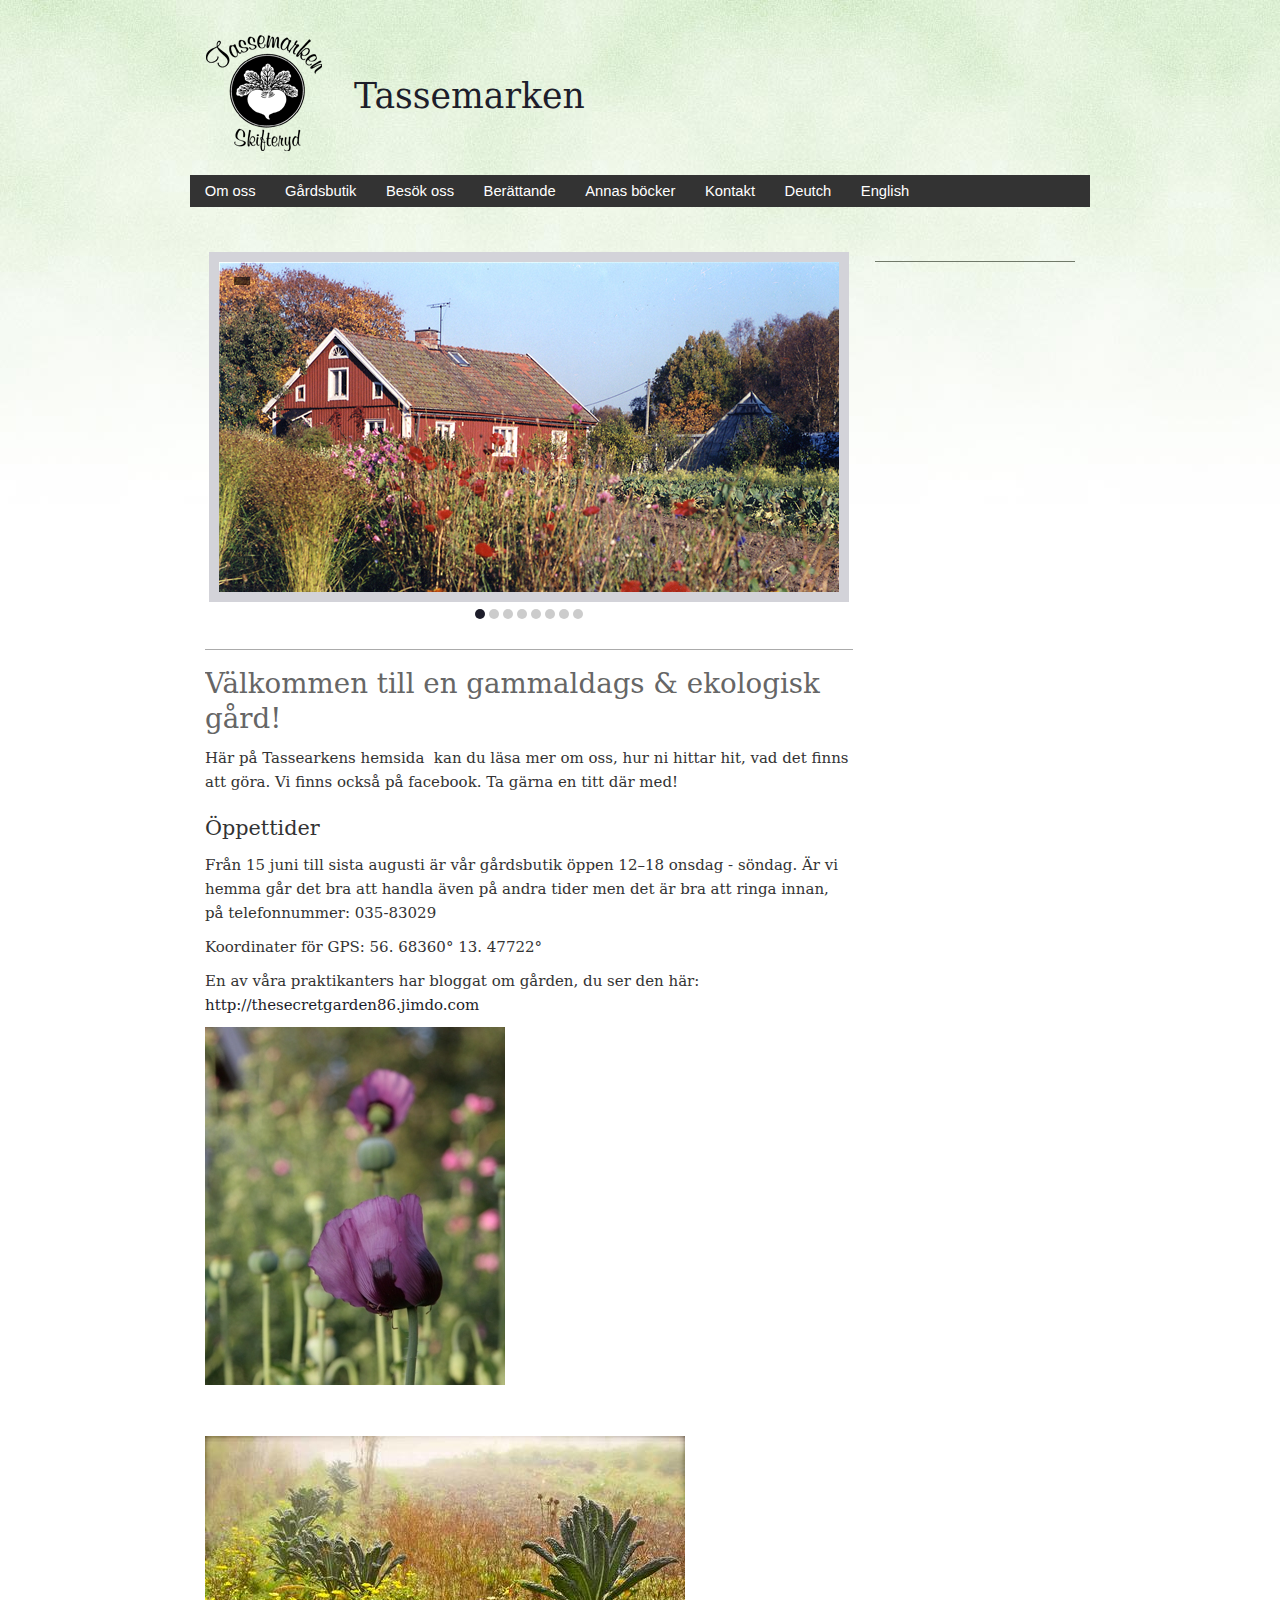
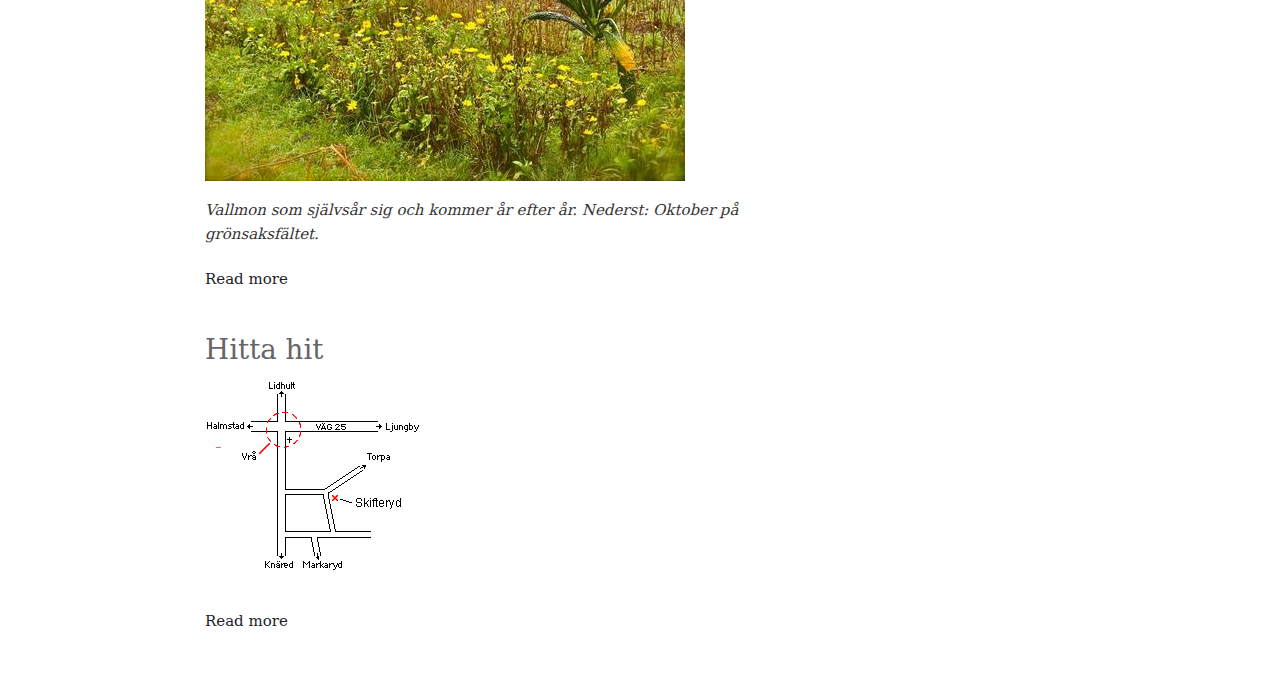
<file: index.html>
<!DOCTYPE html PUBLIC "-//W3C//DTD XHTML+RDFa 1.0//EN"
  "http://www.w3.org/MarkUp/DTD/xhtml-rdfa-1.dtd">
<html xmlns="http://www.w3.org/1999/xhtml" xml:lang="sv" version="XHTML+RDFa 1.0" dir="ltr"
  xmlns:content="http://purl.org/rss/1.0/modules/content/"
  xmlns:dc="http://purl.org/dc/terms/"
  xmlns:foaf="http://xmlns.com/foaf/0.1/"
  xmlns:og="http://ogp.me/ns#"
  xmlns:rdfs="http://www.w3.org/2000/01/rdf-schema#"
  xmlns:sioc="http://rdfs.org/sioc/ns#"
  xmlns:sioct="http://rdfs.org/sioc/types#"
  xmlns:skos="http://www.w3.org/2004/02/skos/core#"
  xmlns:xsd="http://www.w3.org/2001/XMLSchema#">

<head profile="http://www.w3.org/1999/xhtml/vocab">
  <meta http-equiv="Content-Type" content="text/html; charset=utf-8" />
<link rel="shortcut icon" href="http://www.tassemarken.nu/misc/favicon.ico" type="image/vnd.microsoft.icon" />
<link rel="alternate" type="application/rss+xml" title="Tassemarken RSS" href="rss.xml" />
<meta name="Generator" content="Drupal 7 (http://drupal.org)" />
  <title>Tassemarken | En liten levande ekologisk gård</title>
  <link type="text/css" rel="stylesheet" href="sites/g/files/g118981/f/css/css_xE-rWrJf-fncB6ztZfd2huxqgxu4WO-qwma6Xer30m4.css" media="all" />
<link type="text/css" rel="stylesheet" href="sites/g/files/g118981/f/css/css_kaR8VM0ilFCoJHn_WJuHXQQBlw4UWRebTyLvP48GBXg.css" media="all" />
<link type="text/css" rel="stylesheet" href="sites/g/files/g118981/f/css/css_M8oJsdT9FvTGrQQHMCs5EUi_T571UU1lKDwZALFix1g.css" media="all" />
<link type="text/css" rel="stylesheet" href="sites/g/files/g118981/f/css/css_r3vMiUfCO3jxdo8o5D_WiRXYn7RD91lO6MUfHFB8u0E.css" media="only screen and (max-device-width: 480px)" />
<link type="text/css" rel="stylesheet" href="sites/g/files/g118981/f/css/css_P5rV2DJjm9g6Z2d2vhHwakfn8dnyCbGOGlwMvTw00Z0.css" media="all" />
<link type="text/css" rel="stylesheet" href="sites/g/files/g118981/f/css/css_AMLOux_xeP76DU7UVNKT3n7gwLrhiRjHchsm_zpNdEs.css" media="all" />

<!--[if lte IE 8]>
<link type="text/css" rel="stylesheet" href="http://www.tassemarken.nu/sites/g/files/g118981/f/css/css_KhP6GRqxgUL2F7cFu00yfXVqa4SDNwmaZC-zKaF_6kM.css" media="all" />
<![endif]-->
  <script type="text/javascript" src="sites/g/files/g118981/f/js/js_3Bi2xtZkKiM7jMBF9q6rlWgfyex6gjOnLzz_fgJn_uQ.js"></script>
<script type="text/javascript" src="sites/g/files/g118981/f/js/js_7PimceH5xO5Y3rRgKUwxq2WpcxKLRT68dtAZZ9_N9CE.js"></script>
<script type="text/javascript" src="sites/g/files/g118981/f/js/js_z9dC4uUfGQUy2I4LaceJvWDi-BXmT9Uian_H2OV-2tk.js"></script>
<script type="text/javascript" src="sites/g/files/g118981/f/js/js_Ttv6RPade2KamS8r0TF6b51e3f7yZGHcbd-hzp600kk.js"></script>
<script type="text/javascript">
<!--//--><![CDATA[//><!--
jQuery.extend(Drupal.settings, {"basePath":"\/","pathPrefix":"","ajaxPageState":{"theme":"acq_tassemarken","theme_token":"b4y1K9nGzt6CWuJeKAgUDZXnXHj9xske4aYrQ1Dt5L4","js":{"0":1,"1":1,"profiles\/gardens\/modules\/acquia\/gardens_misc\/js\/gardens_misc.iframe-undo.js":1,"misc\/jquery.js":1,"misc\/jquery.once.js":1,"misc\/drupal.js":1,"misc\/ui\/jquery.ui.core.min.js":1,"misc\/jquery.ba-bbq.js":1,"modules\/overlay\/overlay-parent.js":1,"misc\/jquery.cookie.js":1,"public:\/\/languages\/sv_CiHNvFnmD1mlHi2BUEkHXYP4wJNwY3TxpEfVmeficXA.js":1,"profiles\/gardens\/libraries\/timeago\/jquery.timeago.js":1,"profiles\/gardens\/modules\/contrib\/timeago\/timeago.js":1,"sites\/all\/modules\/contrib\/rotating_banner\/includes\/jquery.easing.js":1,"sites\/all\/modules\/contrib\/rotating_banner\/includes\/jquery.cycle.js":1,"sites\/all\/modules\/contrib\/rotating_banner\/rotating_banner.js":1,"profiles\/gardens\/modules\/contrib\/acsf\/acsf_openid\/acsf_openid.overlay.js":1,"profiles\/gardens\/modules\/acquia\/gardens_help\/gardens_help.js":1,"profiles\/gardens\/modules\/gardens\/gardens_features\/js\/gardens_features.js":1,"sites\/g\/files\/g118981\/themes\/mythemes\/acq_tassemarken\/local.js":1},"css":{"modules\/system\/system.base.css":1,"modules\/system\/system.menus.css":1,"modules\/system\/system.messages.css":1,"modules\/system\/system.theme.css":1,"misc\/ui\/jquery.ui.core.css":1,"misc\/ui\/jquery.ui.theme.css":1,"modules\/overlay\/overlay-parent.css":1,"profiles\/gardens\/modules\/contrib\/date\/date_api\/date.css":1,"profiles\/gardens\/modules\/contrib\/date\/date_popup\/themes\/datepicker.1.7.css":1,"profiles\/gardens\/modules\/contrib\/date\/date_repeat_field\/date_repeat_field.css":1,"modules\/field\/theme\/field.css":1,"profiles\/gardens\/modules\/contrib\/mollom\/mollom.css":1,"modules\/node\/node.css":1,"modules\/user\/user.css":1,"profiles\/gardens\/modules\/acquia\/gardens_misc\/css\/gardens_misc.mast.css":1,"profiles\/gardens\/modules\/contrib\/ctools\/css\/ctools.css":1,"profiles\/gardens\/modules\/acquia\/gardens_help\/gardens_help.css":1,"profiles\/gardens\/modules\/gardens\/gardens_features\/gardens_features.css":1,"profiles\/gardens\/modules\/gardens\/gardens_features\/gardens_features.jquery.ui.theme.css":1,"sites\/all\/modules\/contrib\/rotating_banner\/rotating_banner.css":1,"sites\/g\/files\/g118981\/themes\/mythemes\/acq_tassemarken\/defaults.css":1,"sites\/g\/files\/g118981\/themes\/mythemes\/acq_tassemarken\/style.css":1,"sites\/g\/files\/g118981\/themes\/mythemes\/acq_tassemarken\/palette.css":1,"sites\/g\/files\/g118981\/themes\/mythemes\/acq_tassemarken\/custom.css":1,"sites\/g\/files\/g118981\/themes\/mythemes\/acq_tassemarken\/advanced.css":1,"sites\/g\/files\/g118981\/themes\/mythemes\/acq_tassemarken\/font-families.css":1,"profiles\/gardens\/modules\/gardens\/gardens_features\/css\/ie\/gardens_features.lte-ie-8.css":1}},"overlay":{"paths":{"admin":"acsf-openid-factory\/*\nopenid\/authenticate\nacsf-openid-login\nuser\/*\/edit-profile\ngardener\/*\ngardens-login\nmedia\/*\/edit\nmedia\/*\/multiedit\nmedia\/*\/delete\nnode\/*\/edit\nnode\/*\/delete\nnode\/*\/revisions\nnode\/*\/revisions\/*\/revert\nnode\/*\/revisions\/*\/delete\nnode\/add\nnode\/add\/*\nuser\/*\/openid\nuser\/*\/openid\/delete\noverlay\/dismiss-message\nadmin\nadmin\/*\nbatch\ntaxonomy\/term\/*\/edit\nuser\/*\/cancel\nuser\/*\/edit\nuser\/*\/edit\/*","non_admin":"admin\/structure\/block\/demo\/*\nuser\/register\nadmin\/reports\/status\/php"},"pathPrefixes":[],"ajaxCallback":"overlay-ajax"},"gardenerHelpSearchURL":"http:\/\/www.drupalgardens.com","gardensMisc":{"isSMB":true},"themebuilderLogPath":"themebuilder-log-message","timeago":{"refreshMillis":60000,"allowFuture":true,"localeTitle":false,"cutoff":0,"strings":{"prefixAgo":null,"prefixFromNow":null,"suffixAgo":"ago","suffixFromNow":"from now","seconds":"less than a minute","minute":"about a minute","minutes":"%d minutes","hour":"about an hour","hours":"about %d hours","day":"a day","days":"%d days","month":"about a month","months":"%d months","year":"about a year","years":"%d years","wordSeparator":" "}},"gardensFeatures":{"userIsAnonymous":true,"dialogUserEnabled":false,"isSMB":true,"siteFactoryProductPage":"https:\/\/www.acquia.com\/products-services\/acquia-cloud-site-factory"},"rotatingBanners":{"rotating-banner-2":{"fluid":"0","width":"640","height":"330","cycle":{"fx":"fade","auto_slide":1,"timeout":"8000"},"controls":"buttons"}}});
//--><!]]>
</script>
</head>
<body class="html front not-logged-in no-sidebars page-node theme-markup-2 body-layout-fixed-ca" >
  <div id="skip-to-content">
    <a href="index.html#skip-to-content-target">Skip directly to content</a>
  </div>

  <!--[if IE ]>
  <div id="gardens_ie">
  <![endif]-->

  <!--[if IE 8]>
  <div id="gardens_ie8">
  <![endif]-->

  <!--[if IE 7]>
  <div id="gardens_ie7">
  <![endif]-->

  <!--[if lt IE 7]>
  <div id="gardens_ie-deprecated">
  <![endif]-->


<div id="page" class="page clearfix tb-terminal">

  <div id="page-deco-top" class="deco-page-top deco-page deco-top deco tb-scope tb-scope-prefer">
    <div class="width deco-width inner tb-terminal">
      <div class="layer-a layer"></div>
      <div class="layer-b layer"></div>
      <div class="layer-c layer"></div>
      <div class="layer-d layer"></div>
    </div>
  </div>

  <div id="page-deco-bottom" class="deco-page-bottom deco-page deco-bottom deco tb-scope tb-scope-prefer">
    <div class="width deco-width inner tb-terminal">
      <div class="layer-a layer"></div>
      <div class="layer-b layer"></div>
      <div class="layer-c layer"></div>
      <div class="layer-d layer"></div>
    </div>
  </div>

  <div class="page-width tb-scope">
    <div class="lining tb-terminal"> <!-- Broken out of .page-width to avoid update issues with margin: 0 auto being undone -->

      <div id="header" class="wrapper-header wrapper clearfix tb-scope">

        <div id="header-deco-top" class="deco-header-top deco-header deco-top deco tb-scope tb-scope-prefer">
          <div class="width deco-width inner tb-terminal">
            <div class="layer-a layer"></div>
            <div class="layer-b layer"></div>
            <div class="layer-c layer"></div>
            <div class="layer-d layer"></div>
          </div>
        </div>

        <div id="header-deco-bottom" class="deco-header-bottom deco-header deco-bottom deco tb-scope tb-scope-prefer">
          <div class="width deco-width inner tb-terminal">
            <div class="layer-a layer"></div>
            <div class="layer-b layer"></div>
            <div class="layer-c layer"></div>
            <div class="layer-d layer"></div>
          </div>
        </div>


                  <div id="header-inner" class="stack-header-inner stack clearfix tb-scope">
            <div class="stack-width inset-1 inset tb-terminal tb-header-inner-1">
              <div class="inset-2 inset tb-terminal tb-header-inner-2">
                <div class="inset-3 inset tb-terminal">
                  <div class="inset-4 inset tb-terminal">
                    <div class="box col-4 clearfix tb-terminal">


                      <div class="col-c tb-primary tb-height-balance">

                                                  <a href="index.html" title="Hem" rel="home" id="logo" class="logo">
                            <img src="sites/g/files/g118981/themes/mythemes/acq_tassemarken/images/tassemarken-logo_0.png" alt="Hem" />
                          </a>

                                                  <h1 id="site-name" class="site-name site-name-front">                            <a href="index.html" title="Hem" rel="home">
                              <span>Tassemarken</span>
                            </a>
                          </h1>
                                                  <p id="site-slogan" class="site-slogan site-slogan-front"></p>

                      </div>

                    </div>
                  </div>
                </div>
              </div>
            </div>
          </div>

        <!-- Navigation -->

          <div id="navigation" class="stack-navigation stack horizontal pulldown clearfix tb-scope">
            <div class="stack-width inset-1 inset tb-terminal">
              <div class="inset-2 inset tb-terminal">
                <div class="inset-3 inset tb-terminal">
                  <div class="inset-4 inset tb-terminal">
                    <div class="box col-1 clearfix tb-terminal">
                      <div id="navigation-region" class="col tb-region tb-scope tb-height-balance">
                          <div class="region region-navigation">

<div id="block-system-main-menu" class="block block-system block-menu block-English clearfix">
  <div class="inner tb-terminal">
    <div class="top"><div class="top-inset-1 tb-terminal"><div class="top-inset-2 tb-terminal"></div></div></div>

    <div class="middle tb-terminal">


              <h2>English</h2>


      <div class="content">
        <ul class="menu"><li class="first leaf level-1 menu-link-2611"><a href="om-tassemarken.html" title="Om oss">Om oss</a></li>
<li class="leaf level-1 menu-link-3121"><a href="gardsbutik.html">Gårdsbutik</a></li>
<li class="leaf level-1 menu-link-3847"><a href="besok-oss.html">Besök oss</a></li>
<li class="leaf level-1 menu-link-3832"><a href="ber-ttande.html">Berättande</a></li>
<li class="leaf level-1 menu-link-3842"><a href="annas-b-cker.html">Annas böcker</a></li>
<li class="leaf level-1 menu-link-2181"><a href="kontakt.html">Kontakt</a></li>
<li class="leaf level-1 menu-link-2606"><a href="deutsch.html">Deutch</a></li>
<li class="last leaf level-1 menu-link-5241"><a href="english.html">English</a></li>
</ul>      </div>

    </div>

    <div class="bottom"><div class="bottom-inset-1 tb-terminal"><div class="bottom-inset-2 tb-terminal"></div></div></div>
  </div>
</div>
  </div>
                      </div>
                    </div>
                  </div>
                </div>
              </div>
            </div>
          </div>

      </div> <!-- /#header -->

      <div id="content" class="wrapper-content wrapper clearfix tb-scope">
        <div class="wrapper-1 tb-terminal tb-content-wrapper-1">

          <div id="content-deco-top" class="deco-content-top deco-content deco-top deco tb-scope tb-scope-prefer">
            <div class="width deco-width inner tb-terminal">
              <div class="layer-a layer"></div>
              <div class="layer-b layer"></div>
              <div class="layer-c layer"></div>
              <div class="layer-d layer"></div>
            </div>
          </div>

          <div id="content-deco-bottom" class="deco-content-bottom deco-content deco-bottom deco tb-scope tb-scope-prefer">
            <div class="width deco-width inner tb-terminal">
              <div class="layer-a layer"></div>
              <div class="layer-b layer"></div>
              <div class="layer-c layer"></div>
              <div class="layer-d layer"></div>
            </div>
          </div>





          <div id="content-inner" class="stack-content-inner stack clearfix tb-scope">
            <div class="stack-width inset-1 inset tb-terminal">
              <div class="inset-2 inset tb-terminal">
                <div class="inset-3 inset tb-terminal">
                  <div class="inset-4 inset tb-terminal">
                    <div class="box clearfix tb-terminal tb-preview-shuffle-regions">


                                                      <div id="sidebar-a" class="col-a sidebar right tb-height-balance tb-region tb-scope tb-sidebar tb-right">
                                  <div class="region region-sidebar-a">

<div id="block-acsf-openid-login" class="block block-acsf-openid clearfix">
  <div class="inner tb-terminal">
    <div class="top"><div class="top-inset-1 tb-terminal"><div class="top-inset-2 tb-terminal"></div></div></div>

    <div class="middle tb-terminal">




      <div class="content">
              </div>

    </div>

    <div class="bottom"><div class="bottom-inset-1 tb-terminal"><div class="bottom-inset-2 tb-terminal"></div></div></div>
  </div>
</div>
  </div>
                              </div>


                         <!-- end sidebars -->

                      <div id="main" class="col-c tb-height-balance tb-region tb-scope tb-primary">
                                                  <div id="highlight">
                              <div class="region region-highlight">

<div id="block-rotating-banner-2" class="block block-rotating-banner clearfix">
  <div class="inner tb-terminal">
    <div class="top"><div class="top-inset-1 tb-terminal"><div class="top-inset-2 tb-terminal"></div></div></div>

    <div class="middle tb-terminal">




      <div class="content">
        <div class="static-wrapper"><div class="rotating-banner" id="rotating-banner-2" style="width: 640px;">
	<div class="rb-slides" style="max-height: 330px;">
	<div class="rb-slide top-left  rb-first-slide static">
	<div class="top-left layout-wrapper" data-link="http://tassemarken.drupalgardens.com/om-tassemarken">
	<div style="top: %; left: %; right: %; bottom: %;" class="rb-textbox-type-header rb-textbox-wrapper"><div class="rb-textbox"><a href="http://tassemarken.drupalgardens.com/om-tassemarken" class="rb-link"></a></div></div><div style="top: %; left: %; right: %; bottom: %;" class="rb-textbox-type-text rb-textbox-wrapper"><div class="rb-textbox"><a href="http://tassemarken.drupalgardens.com/om-tassemarken" class="rb-link"></a></div></div></div>
<a href="http://tassemarken.drupalgardens.com/om-tassemarken" class="rb-link">
<img class="rb-background-image" typeof="foaf:Image" src="sites/g/files/g118981/f/Skifteryd&#32;hus_OK.jpg" alt="" /></a></div>
<div class="rb-slide top-left   static">
	<div class="top-left layout-wrapper" data-link="http://tassemarken.drupalgardens.com/gardsbutik">
	<div style="top: %; left: %; right: %; bottom: %;" class="rb-textbox-type-header rb-textbox-wrapper"><div class="rb-textbox"><a href="http://tassemarken.drupalgardens.com/gardsbutik" class="rb-link"></a></div></div><div style="top: %; left: %; right: %; bottom: %;" class="rb-textbox-type-text rb-textbox-wrapper"><div class="rb-textbox"><a href="http://tassemarken.drupalgardens.com/gardsbutik" class="rb-link"></a></div></div></div>
<a href="http://tassemarken.drupalgardens.com/gardsbutik" class="rb-link">
<img class="rb-background-image" typeof="foaf:Image" src="sites/g/files/g118981/f/grönsaker&#32;-10.JPG" alt="" /></a></div>
<div class="rb-slide top-left   static">
	<div class="top-left layout-wrapper" data-link="/%20http%3A//tassemarken.drupalgardens.com/besok-oss">
	<div style="top: %; left: %; right: %; bottom: %;" class="rb-textbox-type-header rb-textbox-wrapper"><div class="rb-textbox"><a href="http://www.tassemarken.nu/%20http%3A//tassemarken.drupalgardens.com/besok-oss" class="rb-link"></a></div></div><div style="top: %; left: %; right: %; bottom: %;" class="rb-textbox-type-text rb-textbox-wrapper"><div class="rb-textbox"><a href="http://www.tassemarken.nu/%20http%3A//tassemarken.drupalgardens.com/besok-oss" class="rb-link"></a></div></div></div>
<a href="http://www.tassemarken.nu/%20http%3A//tassemarken.drupalgardens.com/besok-oss" class="rb-link">
<img class="rb-background-image" typeof="foaf:Image" src="sites/g/files/g118981/f/kor.jpg" alt="" /></a></div>
<div class="rb-slide top-left   static">
	<div class="top-left layout-wrapper" data-link="http://tassemarken.drupalgardens.com/gardsbutik">
	<div style="top: %; left: %; right: %; bottom: %;" class="rb-textbox-type-header rb-textbox-wrapper"><div class="rb-textbox"><a href="http://tassemarken.drupalgardens.com/gardsbutik" class="rb-link"></a></div></div><div style="top: %; left: %; right: %; bottom: %;" class="rb-textbox-type-text rb-textbox-wrapper"><div class="rb-textbox"><a href="http://tassemarken.drupalgardens.com/gardsbutik" class="rb-link"></a></div></div></div>
<a href="http://tassemarken.drupalgardens.com/gardsbutik" class="rb-link">
<img class="rb-background-image" typeof="foaf:Image" src="sites/g/files/g118981/f/torgbild.jpg" alt="" /></a></div>
<div class="rb-slide top-left   static">
	<div class="top-left layout-wrapper" data-link="/%20http%3A//tassemarken.drupalgardens.com/om-tassemarken">
	<div style="top: %; left: %; right: %; bottom: %;" class="rb-textbox-type-header rb-textbox-wrapper"><div class="rb-textbox"><a href="http://www.tassemarken.nu/%20http%3A//tassemarken.drupalgardens.com/om-tassemarken" class="rb-link"></a></div></div><div style="top: %; left: %; right: %; bottom: %;" class="rb-textbox-type-text rb-textbox-wrapper"><div class="rb-textbox"><a href="http://www.tassemarken.nu/%20http%3A//tassemarken.drupalgardens.com/om-tassemarken" class="rb-link"></a></div></div></div>
<a href="http://www.tassemarken.nu/%20http%3A//tassemarken.drupalgardens.com/om-tassemarken" class="rb-link">
<img class="rb-background-image" typeof="foaf:Image" src="sites/g/files/g118981/f/IMG_0741_OK.jpg" alt="" /></a></div>
<div class="rb-slide top-left   static">
	<div class="top-left layout-wrapper" data-link="http://tassemarken.drupalgardens.com/om-tassemarken">
	<div style="top: %; left: %; right: %; bottom: %;" class="rb-textbox-type-header rb-textbox-wrapper"><div class="rb-textbox"><a href="http://tassemarken.drupalgardens.com/om-tassemarken" class="rb-link"></a></div></div><div style="top: %; left: %; right: %; bottom: %;" class="rb-textbox-type-text rb-textbox-wrapper"><div class="rb-textbox"><a href="http://tassemarken.drupalgardens.com/om-tassemarken" class="rb-link"></a></div></div></div>
<a href="http://tassemarken.drupalgardens.com/om-tassemarken" class="rb-link">
<img class="rb-background-image" typeof="foaf:Image" src="sites/g/files/g118981/f/pyramid.jpg" alt="" /></a></div>
<div class="rb-slide top-left   static">
	<div class="top-left layout-wrapper" data-link="http://tassemarken.drupalgardens.com/gardsbutik">
	<div style="top: %; left: %; right: %; bottom: %;" class="rb-textbox-type-header rb-textbox-wrapper"><div class="rb-textbox"><a href="http://tassemarken.drupalgardens.com/gardsbutik" class="rb-link"></a></div></div><div style="top: %; left: %; right: %; bottom: %;" class="rb-textbox-type-text rb-textbox-wrapper"><div class="rb-textbox"><a href="http://tassemarken.drupalgardens.com/gardsbutik" class="rb-link"></a></div></div></div>
<a href="http://tassemarken.drupalgardens.com/gardsbutik" class="rb-link">
<img class="rb-background-image" typeof="foaf:Image" src="sites/g/files/g118981/f/pumpor&#32;till&#32;hemsidan.jpg" alt="" /></a></div>
<div class="rb-slide top-left tallest  static">
	<div class="top-left layout-wrapper" data-link="http://tassemarken.drupalgardens.com/om-tassemarken">
	<div style="top: %; left: %; right: %; bottom: %;" class="rb-textbox-type-header rb-textbox-wrapper"><div class="rb-textbox"><a href="http://tassemarken.drupalgardens.com/om-tassemarken" class="rb-link"></a></div></div><div style="top: %; left: %; right: %; bottom: %;" class="rb-textbox-type-text rb-textbox-wrapper"><div class="rb-textbox"><a href="http://tassemarken.drupalgardens.com/om-tassemarken" class="rb-link"></a></div></div></div>
<a href="http://tassemarken.drupalgardens.com/om-tassemarken" class="rb-link">
<img class="rb-background-image" typeof="foaf:Image" src="sites/g/files/g118981/f/fjäril.jpg" alt="" /></a></div>
</div><div class="buttons controls"></div></div></div>      </div>

    </div>

    <div class="bottom"><div class="bottom-inset-1 tb-terminal"><div class="bottom-inset-2 tb-terminal"></div></div></div>
  </div>
</div>
  </div>
                          </div>
                                                <div class="pane">
                          <a id="skip-to-content-target" class="skip-to-link" title="Target of skip-to-content link"></a>
                                                                                                                                    <div class="tabs"></div>
                                                                                                                                    <div id="content-area" class="content-area">  <div class="region region-content">

<div id="block-system-main" class="block block-system clearfix">
  <div class="inner tb-terminal">
    <div class="top"><div class="top-inset-1 tb-terminal"><div class="top-inset-2 tb-terminal"></div></div></div>

    <div class="middle tb-terminal">




      <div class="content">
        <div id="node-21" class="node node-article node-promoted node-teaser odd clearfix" about="/nyheter/v-lkommen-till-en-gammaldags-ekologisk-g-rd" typeof="sioc:Item foaf:Document">



  <div class="float-overflow tb-terminal">
              <h2 class="article-header"><a href="nyheter/v-lkommen-till-en-gammaldags-ekologisk-g-rd.html">Välkommen till en gammaldags &amp; ekologisk gård!</a></h2>
        <span property="dc:title" content="Välkommen till en gammaldags &amp; ekologisk gård!" class="rdf-meta element-hidden"></span>

    <div class="content">
      <div class="field field-name-body field-type-text-with-summary field-label-hidden"><div class="field-items"><div class="field-item even" property="content:encoded"> <p>Här på Tassearkens hemsida  kan du läsa mer om oss, hur ni hittar hit, vad det finns att göra. Vi finns också på facebook. Ta gärna en titt där med!</p>

<h3>Öppettider</h3>

<p>Från 15 juni till sista augusti är vår gårdsbutik öppen 12–18 onsdag - söndag. Är vi hemma går det bra att handla även på andra tider men det är bra att ringa innan,<br />på telefonnummer: 035-83029</p>

<p>Koordinater för GPS: 56. 68360° 13. 47722°</p>

<p>En av våra praktikanters har bloggat om gården, du ser den här:<br /><a href="http://thesecretgarden86.jimdo.com">http://thesecretgarden86.jimdo.com</a></p>

<p /><div class="field field-name-file field-type-file field-label-hidden"><div class="field-items"><div class="field-item even"><div class="styles file-styles original styles-field-file styles-style-original styles-container-image"><div class="media-thumbnail-frame"><img alt="" class="media-image" height="358" id="2" width="300" typeof="foaf:Image" src="sites/g/files/g118981/f/IMG_0532_OK.jpg"/></div></div></div></div></div>     <div class="field field-name-file field-type-file field-label-hidden"><div class="field-items"><div class="field-item even"><div class="styles file-styles large styles-field-file styles-style-large styles-container-image"><div class="media-thumbnail-frame"><img alt="" class="media-image" height="345" width="480" typeof="foaf:Image" src="sites/g/files/g118981/f/styles/large/public/201501/gronsakslandet-host_1.jpg%3Fitok=EB87Op2H"/></div></div></div></div></div>

<p><em>Vallmon som självsår sig och kommer år efter år</em><em>. Nederst: Oktober på grönsaksfältet.</em></p></div></div></div>    </div>



  </div>

  <ul class="links inline"><li class="node-readmore first last"><a href="nyheter/v-lkommen-till-en-gammaldags-ekologisk-g-rd.html" rel="tag" title="Välkommen till en gammaldags &amp; ekologisk gård!">Read more<span class="element-invisible"> about Välkommen till en gammaldags &amp; ekologisk gård!</span></a></li>
</ul>

</div>
<div id="node-1" class="node node-article node-promoted node-teaser even clearfix" about="/nyheter/hitta-hit" typeof="sioc:Item foaf:Document">



  <div class="float-overflow tb-terminal">
              <h2 class="article-header"><a href="nyheter/hitta-hit.html">Hitta hit</a></h2>
        <span property="dc:title" content="Hitta hit" class="rdf-meta element-hidden"></span>

    <div class="content">
      <div class="field field-name-body field-type-text-with-summary field-label-hidden"><div class="field-items"><div class="field-item even" property="content:encoded"> <p><div class="field field-name-file field-type-file field-label-hidden"><div class="field-items"><div class="field-item even"><div class="styles file-styles large styles-field-file styles-style-large styles-container-image"><div class="media-thumbnail-frame"><img alt="" class="media-image" height="194" width="218" typeof="foaf:Image" src="sites/g/files/g118981/f/styles/large/public/vagbeskrivning.gif%3Fitok=mBxZ8TGg" /></div></div></div></div></div></p> </div></div></div>    </div>



  </div>

  <ul class="links inline"><li class="node-readmore first last"><a href="nyheter/hitta-hit.html" rel="tag" title="Hitta hit">Read more<span class="element-invisible"> about Hitta hit</span></a></li>
</ul>

</div>
      </div>

    </div>

    <div class="bottom"><div class="bottom-inset-1 tb-terminal"><div class="bottom-inset-2 tb-terminal"></div></div></div>
  </div>
</div>
  </div>
</div>
                                                  </div>
                      </div>

                    </div> <!-- /.box tb-terminal -->
                  </div>
                </div>
              </div>
            </div>

          </div> <!-- /#main -->

        </div>
      </div> <!-- /#content -->


    </div> <!-- /.lining -->
  </div> <!-- /.page-width -->
</div> <!-- /#page -->

  <script type="text/javascript">
<!--//--><![CDATA[//><!--
  (function(i,s,o,g,r,a,m){i['GoogleAnalyticsObject']=r;i[r]=i[r]||function(){
  (i[r].q=i[r].q||[]).push(arguments)},i[r].l=1*new Date();a=s.createElement(o),
  m=s.getElementsByTagName(o)[0];a.async=1;a.src=g;m.parentNode.insertBefore(a,m)
  })(window,document,'script','//www.google-analytics.com/analytics.js','ga');
//--><!]]>
</script>
<script type="text/javascript">
<!--//--><![CDATA[//><!--
  ga('create', 'UA-3772277-10', 'none', {'name': 'ACSF'});
  ga('ACSF.send', 'pageview');
//--><!]]>
</script>

  <!--[if IE ]>
  </div>
  <![endif]-->

  <!--[if IE 8]>
  </div>
  <![endif]-->

  <!--[if IE 7]>
  </div>
  <![endif]-->

  <!--[if lt IE 7]>
  </div>
  <![endif]-->
</body>
</html>
</file>
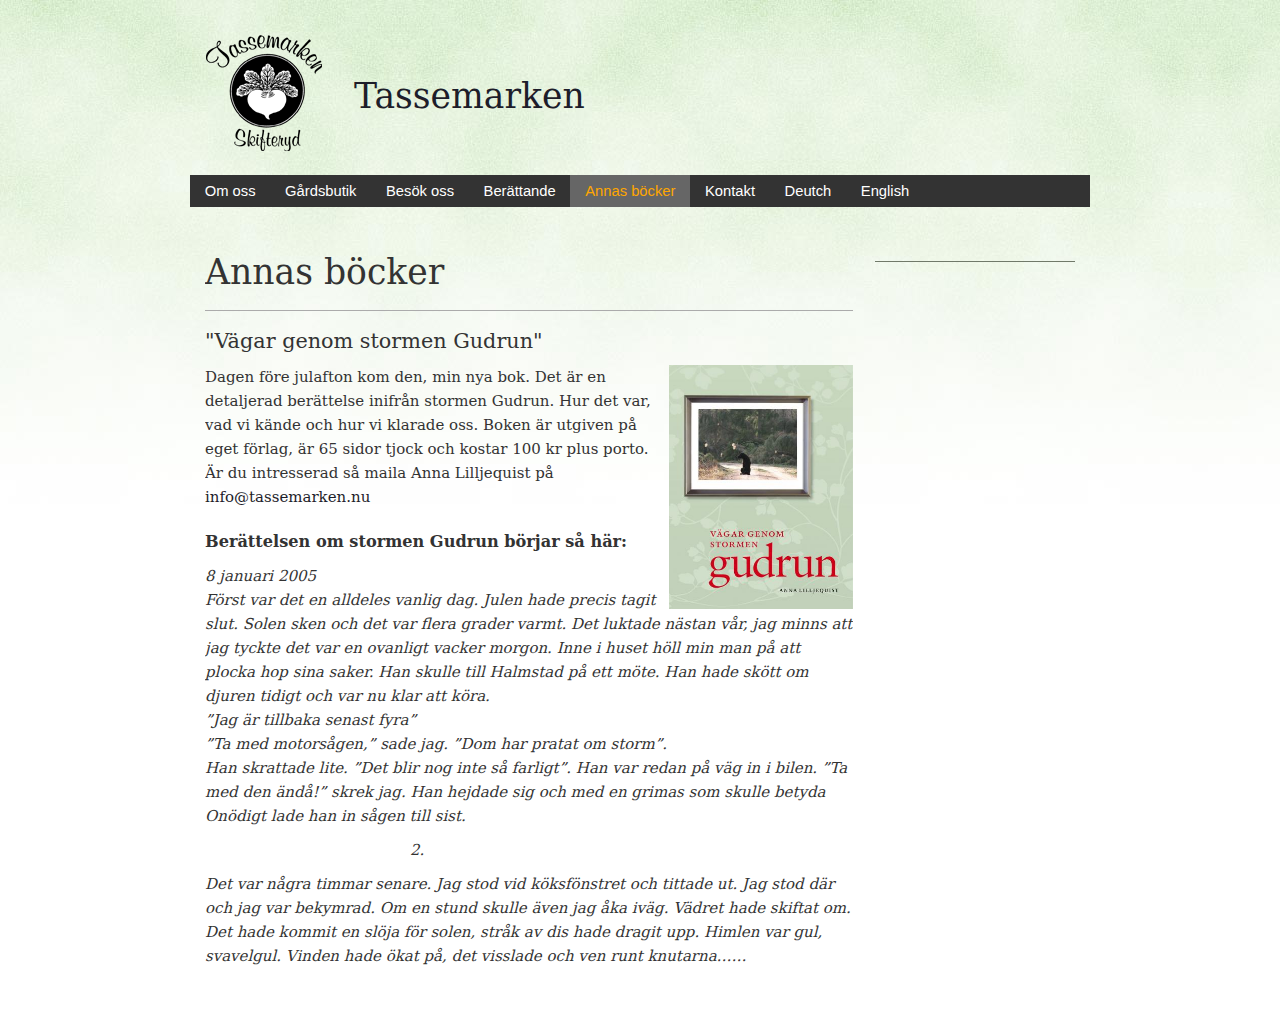
<file: annas-b-cker.html>
<!DOCTYPE html PUBLIC "-//W3C//DTD XHTML+RDFa 1.0//EN"
  "http://www.w3.org/MarkUp/DTD/xhtml-rdfa-1.dtd">
<html xmlns="http://www.w3.org/1999/xhtml" xml:lang="sv" version="XHTML+RDFa 1.0" dir="ltr"
  xmlns:content="http://purl.org/rss/1.0/modules/content/"
  xmlns:dc="http://purl.org/dc/terms/"
  xmlns:foaf="http://xmlns.com/foaf/0.1/"
  xmlns:og="http://ogp.me/ns#"
  xmlns:rdfs="http://www.w3.org/2000/01/rdf-schema#"
  xmlns:sioc="http://rdfs.org/sioc/ns#"
  xmlns:sioct="http://rdfs.org/sioc/types#"
  xmlns:skos="http://www.w3.org/2004/02/skos/core#"
  xmlns:xsd="http://www.w3.org/2001/XMLSchema#">

<head profile="http://www.w3.org/1999/xhtml/vocab">
  <meta http-equiv="Content-Type" content="text/html; charset=utf-8" />
<link rel="shortcut icon" href="http://www.tassemarken.nu/misc/favicon.ico" type="image/vnd.microsoft.icon" />

<link rel="canonical" href="annas-b-cker.html" />
<meta name="Generator" content="Drupal 7 (http://drupal.org)" />
  <title>Annas böcker | Tassemarken</title>
  <link type="text/css" rel="stylesheet" href="sites/g/files/g118981/f/css/css_xE-rWrJf-fncB6ztZfd2huxqgxu4WO-qwma6Xer30m4.css" media="all" />
<link type="text/css" rel="stylesheet" href="sites/g/files/g118981/f/css/css_kaR8VM0ilFCoJHn_WJuHXQQBlw4UWRebTyLvP48GBXg.css" media="all" />
<link type="text/css" rel="stylesheet" href="sites/g/files/g118981/f/css/css_M8oJsdT9FvTGrQQHMCs5EUi_T571UU1lKDwZALFix1g.css" media="all" />
<link type="text/css" rel="stylesheet" href="sites/g/files/g118981/f/css/css_r3vMiUfCO3jxdo8o5D_WiRXYn7RD91lO6MUfHFB8u0E.css" media="only screen and (max-device-width: 480px)" />
<link type="text/css" rel="stylesheet" href="sites/g/files/g118981/f/css/css_CUhZF5kAAw6RzEjeTrPSB5wMo-b-Fqb7_2EynqFMLwk.css" media="all" />
<link type="text/css" rel="stylesheet" href="sites/g/files/g118981/f/css/css_AMLOux_xeP76DU7UVNKT3n7gwLrhiRjHchsm_zpNdEs.css" media="all" />

<!--[if lte IE 8]>
<link type="text/css" rel="stylesheet" href="http://www.tassemarken.nu/sites/g/files/g118981/f/css/css_KhP6GRqxgUL2F7cFu00yfXVqa4SDNwmaZC-zKaF_6kM.css" media="all" />
<![endif]-->
  <script type="text/javascript" src="sites/g/files/g118981/f/js/js_3Bi2xtZkKiM7jMBF9q6rlWgfyex6gjOnLzz_fgJn_uQ.js"></script>
<script type="text/javascript" src="sites/g/files/g118981/f/js/js_7PimceH5xO5Y3rRgKUwxq2WpcxKLRT68dtAZZ9_N9CE.js"></script>
<script type="text/javascript" src="sites/g/files/g118981/f/js/js_IGJrM5PJlurjpApgW__nBfHYAxHTCdxmwSxDQ0FqWf0.js"></script>
<script type="text/javascript" src="sites/g/files/g118981/f/js/js_Ttv6RPade2KamS8r0TF6b51e3f7yZGHcbd-hzp600kk.js"></script>
<script type="text/javascript">
<!--//--><![CDATA[//><!--
jQuery.extend(Drupal.settings, {"basePath":"\/","pathPrefix":"","ajaxPageState":{"theme":"acq_tassemarken","theme_token":"SEOO1gYJh-8rH8teVswZ_dLOeHfuluq3coE0O6Qmj6c","js":{"0":1,"1":1,"profiles\/gardens\/modules\/acquia\/gardens_misc\/js\/gardens_misc.iframe-undo.js":1,"misc\/jquery.js":1,"misc\/jquery.once.js":1,"misc\/drupal.js":1,"misc\/ui\/jquery.ui.core.min.js":1,"misc\/jquery.ba-bbq.js":1,"modules\/overlay\/overlay-parent.js":1,"misc\/jquery.cookie.js":1,"public:\/\/languages\/sv_CiHNvFnmD1mlHi2BUEkHXYP4wJNwY3TxpEfVmeficXA.js":1,"profiles\/gardens\/libraries\/timeago\/jquery.timeago.js":1,"profiles\/gardens\/modules\/contrib\/timeago\/timeago.js":1,"profiles\/gardens\/modules\/contrib\/acsf\/acsf_openid\/acsf_openid.overlay.js":1,"profiles\/gardens\/modules\/acquia\/gardens_help\/gardens_help.js":1,"profiles\/gardens\/modules\/gardens\/gardens_features\/js\/gardens_features.js":1,"sites\/g\/files\/g118981\/themes\/mythemes\/acq_tassemarken\/local.js":1},"css":{"modules\/system\/system.base.css":1,"modules\/system\/system.menus.css":1,"modules\/system\/system.messages.css":1,"modules\/system\/system.theme.css":1,"misc\/ui\/jquery.ui.core.css":1,"misc\/ui\/jquery.ui.theme.css":1,"modules\/overlay\/overlay-parent.css":1,"profiles\/gardens\/modules\/contrib\/date\/date_api\/date.css":1,"profiles\/gardens\/modules\/contrib\/date\/date_popup\/themes\/datepicker.1.7.css":1,"profiles\/gardens\/modules\/contrib\/date\/date_repeat_field\/date_repeat_field.css":1,"modules\/field\/theme\/field.css":1,"profiles\/gardens\/modules\/contrib\/mollom\/mollom.css":1,"modules\/node\/node.css":1,"modules\/user\/user.css":1,"profiles\/gardens\/modules\/acquia\/gardens_misc\/css\/gardens_misc.mast.css":1,"profiles\/gardens\/modules\/contrib\/ctools\/css\/ctools.css":1,"profiles\/gardens\/modules\/acquia\/gardens_help\/gardens_help.css":1,"profiles\/gardens\/modules\/gardens\/gardens_features\/gardens_features.css":1,"profiles\/gardens\/modules\/gardens\/gardens_features\/gardens_features.jquery.ui.theme.css":1,"sites\/g\/files\/g118981\/themes\/mythemes\/acq_tassemarken\/defaults.css":1,"sites\/g\/files\/g118981\/themes\/mythemes\/acq_tassemarken\/style.css":1,"sites\/g\/files\/g118981\/themes\/mythemes\/acq_tassemarken\/palette.css":1,"sites\/g\/files\/g118981\/themes\/mythemes\/acq_tassemarken\/custom.css":1,"sites\/g\/files\/g118981\/themes\/mythemes\/acq_tassemarken\/advanced.css":1,"sites\/g\/files\/g118981\/themes\/mythemes\/acq_tassemarken\/font-families.css":1,"profiles\/gardens\/modules\/gardens\/gardens_features\/css\/ie\/gardens_features.lte-ie-8.css":1}},"overlay":{"paths":{"admin":"acsf-openid-factory\/*\nopenid\/authenticate\nacsf-openid-login\nuser\/*\/edit-profile\ngardener\/*\ngardens-login\nmedia\/*\/edit\nmedia\/*\/multiedit\nmedia\/*\/delete\nnode\/*\/edit\nnode\/*\/delete\nnode\/*\/revisions\nnode\/*\/revisions\/*\/revert\nnode\/*\/revisions\/*\/delete\nnode\/add\nnode\/add\/*\nuser\/*\/openid\nuser\/*\/openid\/delete\noverlay\/dismiss-message\nadmin\nadmin\/*\nbatch\ntaxonomy\/term\/*\/edit\nuser\/*\/cancel\nuser\/*\/edit\nuser\/*\/edit\/*","non_admin":"admin\/structure\/block\/demo\/*\nuser\/register\nadmin\/reports\/status\/php"},"pathPrefixes":[],"ajaxCallback":"overlay-ajax"},"gardenerHelpSearchURL":"http:\/\/www.drupalgardens.com","gardensMisc":{"isSMB":true},"themebuilderLogPath":"themebuilder-log-message","timeago":{"refreshMillis":60000,"allowFuture":true,"localeTitle":false,"cutoff":0,"strings":{"prefixAgo":null,"prefixFromNow":null,"suffixAgo":"ago","suffixFromNow":"from now","seconds":"less than a minute","minute":"about a minute","minutes":"%d minutes","hour":"about an hour","hours":"about %d hours","day":"a day","days":"%d days","month":"about a month","months":"%d months","year":"about a year","years":"%d years","wordSeparator":" "}},"gardensFeatures":{"userIsAnonymous":true,"dialogUserEnabled":false,"isSMB":true,"siteFactoryProductPage":"https:\/\/www.acquia.com\/products-services\/acquia-cloud-site-factory"}});
//--><!]]>
</script>
</head>
<body class="html not-front not-logged-in no-sidebars page-node page-node- page-node-52 node-type-page theme-markup-2 body-layout-fixed-ca" >
  <div id="skip-to-content">
    <a href="annas-b-cker.html#skip-to-content-target">Skip directly to content</a>
  </div>

  <!--[if IE ]>
  <div id="gardens_ie">
  <![endif]-->

  <!--[if IE 8]>
  <div id="gardens_ie8">
  <![endif]-->

  <!--[if IE 7]>
  <div id="gardens_ie7">
  <![endif]-->

  <!--[if lt IE 7]>
  <div id="gardens_ie-deprecated">
  <![endif]-->


<div id="page" class="page clearfix tb-terminal">

  <div id="page-deco-top" class="deco-page-top deco-page deco-top deco tb-scope tb-scope-prefer">
    <div class="width deco-width inner tb-terminal">
      <div class="layer-a layer"></div>
      <div class="layer-b layer"></div>
      <div class="layer-c layer"></div>
      <div class="layer-d layer"></div>
    </div>
  </div>

  <div id="page-deco-bottom" class="deco-page-bottom deco-page deco-bottom deco tb-scope tb-scope-prefer">
    <div class="width deco-width inner tb-terminal">
      <div class="layer-a layer"></div>
      <div class="layer-b layer"></div>
      <div class="layer-c layer"></div>
      <div class="layer-d layer"></div>
    </div>
  </div>

  <div class="page-width tb-scope">
    <div class="lining tb-terminal"> <!-- Broken out of .page-width to avoid update issues with margin: 0 auto being undone -->

      <div id="header" class="wrapper-header wrapper clearfix tb-scope">

        <div id="header-deco-top" class="deco-header-top deco-header deco-top deco tb-scope tb-scope-prefer">
          <div class="width deco-width inner tb-terminal">
            <div class="layer-a layer"></div>
            <div class="layer-b layer"></div>
            <div class="layer-c layer"></div>
            <div class="layer-d layer"></div>
          </div>
        </div>

        <div id="header-deco-bottom" class="deco-header-bottom deco-header deco-bottom deco tb-scope tb-scope-prefer">
          <div class="width deco-width inner tb-terminal">
            <div class="layer-a layer"></div>
            <div class="layer-b layer"></div>
            <div class="layer-c layer"></div>
            <div class="layer-d layer"></div>
          </div>
        </div>


                  <div id="header-inner" class="stack-header-inner stack clearfix tb-scope">
            <div class="stack-width inset-1 inset tb-terminal tb-header-inner-1">
              <div class="inset-2 inset tb-terminal tb-header-inner-2">
                <div class="inset-3 inset tb-terminal">
                  <div class="inset-4 inset tb-terminal">
                    <div class="box col-4 clearfix tb-terminal">


                      <div class="col-c tb-primary tb-height-balance">

                                                  <a href="index.html" title="Hem" rel="home" id="logo" class="logo">
                            <img src="sites/g/files/g118981/themes/mythemes/acq_tassemarken/images/tassemarken-logo_0.png" alt="Hem" />
                          </a>

                                                  <p id="site-name" class="site-name">                            <a href="index.html" title="Hem" rel="home">
                              <span>Tassemarken</span>
                            </a>
                          </p>
                                                  <p id="site-slogan" class="site-slogan"></p>

                      </div>

                    </div>
                  </div>
                </div>
              </div>
            </div>
          </div>

        <!-- Navigation -->

          <div id="navigation" class="stack-navigation stack horizontal pulldown clearfix tb-scope">
            <div class="stack-width inset-1 inset tb-terminal">
              <div class="inset-2 inset tb-terminal">
                <div class="inset-3 inset tb-terminal">
                  <div class="inset-4 inset tb-terminal">
                    <div class="box col-1 clearfix tb-terminal">
                      <div id="navigation-region" class="col tb-region tb-scope tb-height-balance">
                          <div class="region region-navigation">

<div id="block-system-main-menu" class="block block-system block-menu block-English clearfix">
  <div class="inner tb-terminal">
    <div class="top"><div class="top-inset-1 tb-terminal"><div class="top-inset-2 tb-terminal"></div></div></div>

    <div class="middle tb-terminal">


              <h2>English</h2>


      <div class="content">
        <ul class="menu"><li class="first leaf level-1 menu-link-2611"><a href="om-tassemarken.html" title="Om oss">Om oss</a></li>
<li class="leaf level-1 menu-link-3121"><a href="gardsbutik.html">Gårdsbutik</a></li>
<li class="leaf level-1 menu-link-3847"><a href="besok-oss.html">Besök oss</a></li>
<li class="leaf level-1 menu-link-3832"><a href="ber-ttande.html">Berättande</a></li>
<li class="leaf active-trail level-1 menu-link-3842"><a href="annas-b-cker.html" class="active-trail active">Annas böcker</a></li>
<li class="leaf level-1 menu-link-2181"><a href="kontakt.html">Kontakt</a></li>
<li class="leaf level-1 menu-link-2606"><a href="deutsch.html">Deutch</a></li>
<li class="last leaf level-1 menu-link-5241"><a href="english.html">English</a></li>
</ul>      </div>

    </div>

    <div class="bottom"><div class="bottom-inset-1 tb-terminal"><div class="bottom-inset-2 tb-terminal"></div></div></div>
  </div>
</div>
  </div>
                      </div>
                    </div>
                  </div>
                </div>
              </div>
            </div>
          </div>

      </div> <!-- /#header -->

      <div id="content" class="wrapper-content wrapper clearfix tb-scope">
        <div class="wrapper-1 tb-terminal tb-content-wrapper-1">

          <div id="content-deco-top" class="deco-content-top deco-content deco-top deco tb-scope tb-scope-prefer">
            <div class="width deco-width inner tb-terminal">
              <div class="layer-a layer"></div>
              <div class="layer-b layer"></div>
              <div class="layer-c layer"></div>
              <div class="layer-d layer"></div>
            </div>
          </div>

          <div id="content-deco-bottom" class="deco-content-bottom deco-content deco-bottom deco tb-scope tb-scope-prefer">
            <div class="width deco-width inner tb-terminal">
              <div class="layer-a layer"></div>
              <div class="layer-b layer"></div>
              <div class="layer-c layer"></div>
              <div class="layer-d layer"></div>
            </div>
          </div>


                      <div id="breadcrumb" class="stack-breadcrumb stack clearfix tb-scope">
              <div class="stack-width inset-1 inset tb-terminal">
                <div class="inset-2 inset tb-terminal">
                  <div class="inset-3 inset tb-terminal">
                    <div class="inset-4 inset tb-terminal">
                      <div class="box col-1 clearfix tb-terminal">
                        <div id="breadcrumb-region" class="col tb-region tb-scope tb-height-balance">
                          <h2 class="element-invisible">Du är här</h2><div class="breadcrumb"><a href="index.html">Hem</a></div>                        </div>
                      </div>
                    </div>
                  </div>
                </div>
              </div>
            </div>



          <div id="content-inner" class="stack-content-inner stack clearfix tb-scope">
            <div class="stack-width inset-1 inset tb-terminal">
              <div class="inset-2 inset tb-terminal">
                <div class="inset-3 inset tb-terminal">
                  <div class="inset-4 inset tb-terminal">
                    <div class="box clearfix tb-terminal tb-preview-shuffle-regions">


                                                      <div id="sidebar-a" class="col-a sidebar right tb-height-balance tb-region tb-scope tb-sidebar tb-right">
                                  <div class="region region-sidebar-a">

<div id="block-acsf-openid-login" class="block block-acsf-openid clearfix">
  <div class="inner tb-terminal">
    <div class="top"><div class="top-inset-1 tb-terminal"><div class="top-inset-2 tb-terminal"></div></div></div>

    <div class="middle tb-terminal">




      <div class="content">
              </div>

    </div>

    <div class="bottom"><div class="bottom-inset-1 tb-terminal"><div class="bottom-inset-2 tb-terminal"></div></div></div>
  </div>
</div>
  </div>
                              </div>


                         <!-- end sidebars -->

                      <div id="main" class="col-c tb-height-balance tb-region tb-scope tb-primary">
                                                <div class="pane">
                          <a id="skip-to-content-target" class="skip-to-link" title="Target of skip-to-content link"></a>
                                                                                <h1 class="title" id="page-title">Annas böcker</h1>
                                                                                                          <div class="tabs"></div>
                                                                                                                                    <div id="content-area" class="content-area">  <div class="region region-content">

<div id="block-system-main" class="block block-system clearfix">
  <div class="inner tb-terminal">
    <div class="top"><div class="top-inset-1 tb-terminal"><div class="top-inset-2 tb-terminal"></div></div></div>

    <div class="middle tb-terminal">




      <div class="content">
        <div id="node-52" class="node node-page odd clearfix" about="/annas-b-cker" typeof="foaf:Document">



  <div class="float-overflow tb-terminal">
            <span property="dc:title" content="Annas böcker" class="rdf-meta element-hidden"></span>

    <div class="content">
      <div class="field field-name-body field-type-text-with-summary field-label-hidden"><div class="field-items"><div class="field-item even" property="content:encoded"> <h3>"Vägar genom stormen Gudrun"</h3>

<p><div class="field field-name-file field-type-file field-label-hidden"><div class="field-items"><div class="field-item even"><div class="styles file-styles large styles-field-file styles-style-large styles-container-image"><div class="media-thumbnail-frame"><img alt="" class="media-image" height="480" style="width: 184px; height: 244px; float: right;" title="" width="364" typeof="foaf:Image" src="sites/g/files/g118981/f/styles/large/public/Framsida.jpg%3Fitok=kbKgIHaa" /></div></div></div></div></div></p>

<p>Dagen före julafton kom den, min nya bok. Det är en detaljerad berättelse inifrån stormen Gudrun. Hur det var, vad vi kände och hur vi klarade oss. Boken är utgiven på eget förlag, är 65 sidor tjock och kostar 100 kr plus porto. Är du intresserad så maila Anna Lilljequist på <a href="mailto:info@tassemarken.nu">info@tassemarken.nu</a></p>

<h4>Berättelsen om stormen Gudrun börjar så här:</h4>

<p><em>8 januari 2005<br />Först var det en alldeles vanlig dag. Julen hade precis tagit slut. Solen sken och det var flera grader varmt. Det luktade nästan vår, jag minns att jag tyckte det var en ovanligt vacker morgon. Inne i huset höll min man på att plocka hop sina saker. Han skulle till Halmstad på ett möte. Han hade skött om djuren tidigt och var nu klar att köra.<br />”Jag är tillbaka senast fyra”<br />”Ta med motorsågen,” sade jag. ”Dom har pratat om storm”.<br />Han skrattade lite. ”Det blir nog inte så farligt”. Han var redan på väg in i bilen. ”Ta med den ändå!” skrek jag. Han hejdade sig och med en grimas som skulle betyda Onödigt lade han in sågen till sist.</em></p>

<p><em>                                           2.</em></p>

<p><em>Det var några timmar senare. Jag stod vid köksfönstret och tittade ut. Jag stod där och jag var bekymrad. Om en stund skulle även jag åka iväg. Vädret hade skiftat om.<br />Det hade kommit en slöja för solen, stråk av dis hade dragit upp. Himlen var gul, svavelgul. Vinden hade ökat på, det visslade och ven runt knutarna……</em></p> </div></div></div>    </div>



  </div>



</div>
      </div>

    </div>

    <div class="bottom"><div class="bottom-inset-1 tb-terminal"><div class="bottom-inset-2 tb-terminal"></div></div></div>
  </div>
</div>
  </div>
</div>
                                                  </div>
                      </div>

                    </div> <!-- /.box tb-terminal -->
                  </div>
                </div>
              </div>
            </div>

          </div> <!-- /#main -->

        </div>
      </div> <!-- /#content -->


    </div> <!-- /.lining -->
  </div> <!-- /.page-width -->
</div> <!-- /#page -->

  <script type="text/javascript">
<!--//--><![CDATA[//><!--
  (function(i,s,o,g,r,a,m){i['GoogleAnalyticsObject']=r;i[r]=i[r]||function(){
  (i[r].q=i[r].q||[]).push(arguments)},i[r].l=1*new Date();a=s.createElement(o),
  m=s.getElementsByTagName(o)[0];a.async=1;a.src=g;m.parentNode.insertBefore(a,m)
  })(window,document,'script','//www.google-analytics.com/analytics.js','ga');
//--><!]]>
</script>
<script type="text/javascript">
<!--//--><![CDATA[//><!--
  ga('create', 'UA-3772277-10', 'none', {'name': 'ACSF'});
  ga('ACSF.send', 'pageview');
//--><!]]>
</script>

  <!--[if IE ]>
  </div>
  <![endif]-->

  <!--[if IE 8]>
  </div>
  <![endif]-->

  <!--[if IE 7]>
  </div>
  <![endif]-->

  <!--[if lt IE 7]>
  </div>
  <![endif]-->
</body>
</html>
</file>
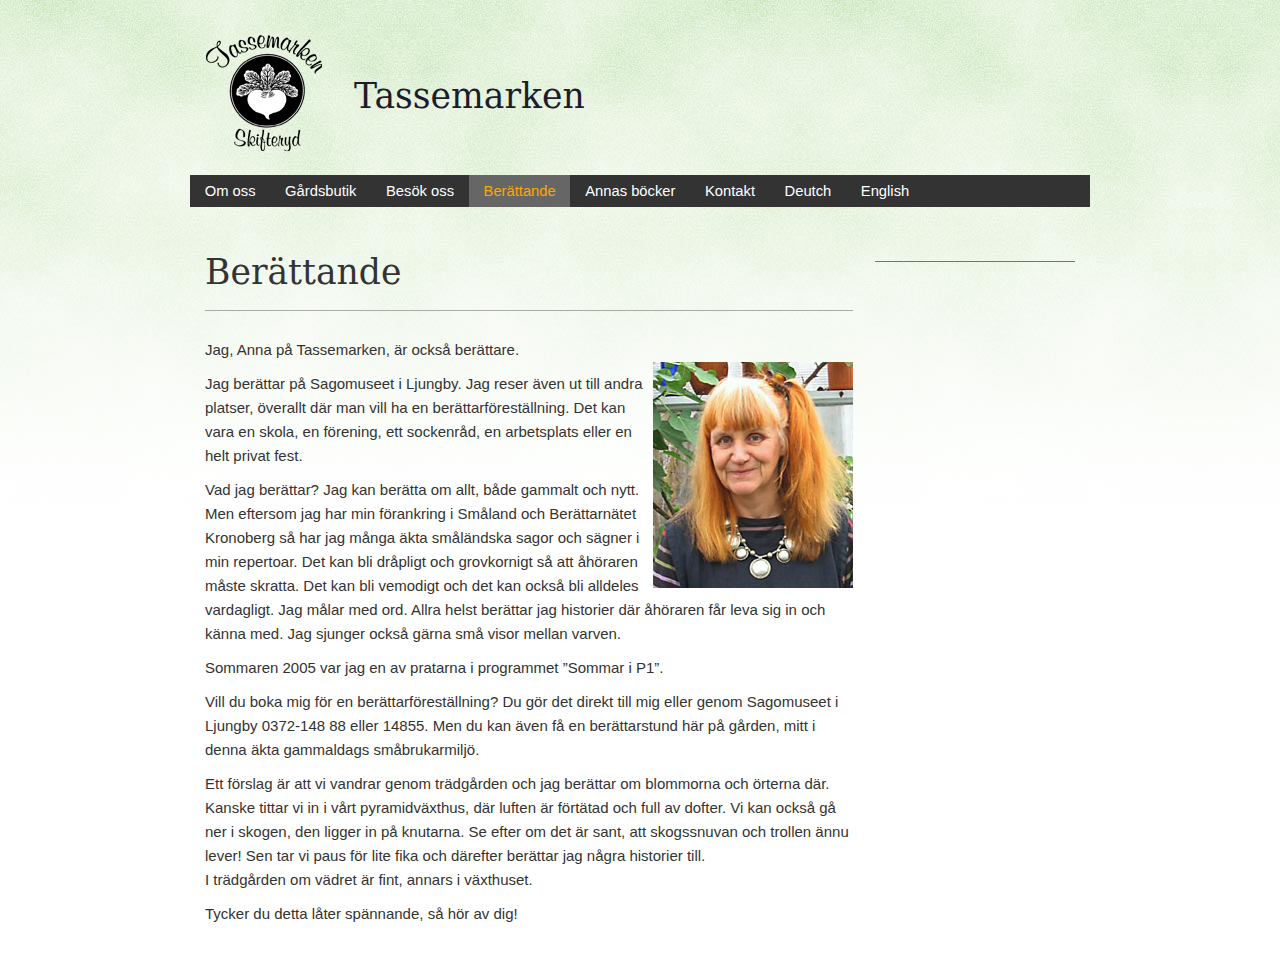
<file: ber-ttande.html>
<!DOCTYPE html PUBLIC "-//W3C//DTD XHTML+RDFa 1.0//EN"
  "http://www.w3.org/MarkUp/DTD/xhtml-rdfa-1.dtd">
<html xmlns="http://www.w3.org/1999/xhtml" xml:lang="sv" version="XHTML+RDFa 1.0" dir="ltr"
  xmlns:content="http://purl.org/rss/1.0/modules/content/"
  xmlns:dc="http://purl.org/dc/terms/"
  xmlns:foaf="http://xmlns.com/foaf/0.1/"
  xmlns:og="http://ogp.me/ns#"
  xmlns:rdfs="http://www.w3.org/2000/01/rdf-schema#"
  xmlns:sioc="http://rdfs.org/sioc/ns#"
  xmlns:sioct="http://rdfs.org/sioc/types#"
  xmlns:skos="http://www.w3.org/2004/02/skos/core#"
  xmlns:xsd="http://www.w3.org/2001/XMLSchema#">

<head profile="http://www.w3.org/1999/xhtml/vocab">
  <meta http-equiv="Content-Type" content="text/html; charset=utf-8" />
<link rel="shortcut icon" href="http://www.tassemarken.nu/misc/favicon.ico" type="image/vnd.microsoft.icon" />

<link rel="canonical" href="ber-ttande.html" />
<meta name="Generator" content="Drupal 7 (http://drupal.org)" />
  <title>Berättande | Tassemarken</title>
  <link type="text/css" rel="stylesheet" href="sites/g/files/g118981/f/css/css_xE-rWrJf-fncB6ztZfd2huxqgxu4WO-qwma6Xer30m4.css" media="all" />
<link type="text/css" rel="stylesheet" href="sites/g/files/g118981/f/css/css_kaR8VM0ilFCoJHn_WJuHXQQBlw4UWRebTyLvP48GBXg.css" media="all" />
<link type="text/css" rel="stylesheet" href="sites/g/files/g118981/f/css/css_M8oJsdT9FvTGrQQHMCs5EUi_T571UU1lKDwZALFix1g.css" media="all" />
<link type="text/css" rel="stylesheet" href="sites/g/files/g118981/f/css/css_r3vMiUfCO3jxdo8o5D_WiRXYn7RD91lO6MUfHFB8u0E.css" media="only screen and (max-device-width: 480px)" />
<link type="text/css" rel="stylesheet" href="sites/g/files/g118981/f/css/css_CUhZF5kAAw6RzEjeTrPSB5wMo-b-Fqb7_2EynqFMLwk.css" media="all" />
<link type="text/css" rel="stylesheet" href="sites/g/files/g118981/f/css/css_AMLOux_xeP76DU7UVNKT3n7gwLrhiRjHchsm_zpNdEs.css" media="all" />

<!--[if lte IE 8]>
<link type="text/css" rel="stylesheet" href="http://www.tassemarken.nu/sites/g/files/g118981/f/css/css_KhP6GRqxgUL2F7cFu00yfXVqa4SDNwmaZC-zKaF_6kM.css" media="all" />
<![endif]-->
  <script type="text/javascript" src="sites/g/files/g118981/f/js/js_3Bi2xtZkKiM7jMBF9q6rlWgfyex6gjOnLzz_fgJn_uQ.js"></script>
<script type="text/javascript" src="sites/g/files/g118981/f/js/js_7PimceH5xO5Y3rRgKUwxq2WpcxKLRT68dtAZZ9_N9CE.js"></script>
<script type="text/javascript" src="sites/g/files/g118981/f/js/js_IGJrM5PJlurjpApgW__nBfHYAxHTCdxmwSxDQ0FqWf0.js"></script>
<script type="text/javascript" src="sites/g/files/g118981/f/js/js_Ttv6RPade2KamS8r0TF6b51e3f7yZGHcbd-hzp600kk.js"></script>
<script type="text/javascript">
<!--//--><![CDATA[//><!--
jQuery.extend(Drupal.settings, {"basePath":"\/","pathPrefix":"","ajaxPageState":{"theme":"acq_tassemarken","theme_token":"HBZjkkmvE0IOJBSN5tZDCv6IHj8AfwTX9b-lPMAmiho","js":{"0":1,"1":1,"profiles\/gardens\/modules\/acquia\/gardens_misc\/js\/gardens_misc.iframe-undo.js":1,"misc\/jquery.js":1,"misc\/jquery.once.js":1,"misc\/drupal.js":1,"misc\/ui\/jquery.ui.core.min.js":1,"misc\/jquery.ba-bbq.js":1,"modules\/overlay\/overlay-parent.js":1,"misc\/jquery.cookie.js":1,"public:\/\/languages\/sv_CiHNvFnmD1mlHi2BUEkHXYP4wJNwY3TxpEfVmeficXA.js":1,"profiles\/gardens\/libraries\/timeago\/jquery.timeago.js":1,"profiles\/gardens\/modules\/contrib\/timeago\/timeago.js":1,"profiles\/gardens\/modules\/contrib\/acsf\/acsf_openid\/acsf_openid.overlay.js":1,"profiles\/gardens\/modules\/acquia\/gardens_help\/gardens_help.js":1,"profiles\/gardens\/modules\/gardens\/gardens_features\/js\/gardens_features.js":1,"sites\/g\/files\/g118981\/themes\/mythemes\/acq_tassemarken\/local.js":1},"css":{"modules\/system\/system.base.css":1,"modules\/system\/system.menus.css":1,"modules\/system\/system.messages.css":1,"modules\/system\/system.theme.css":1,"misc\/ui\/jquery.ui.core.css":1,"misc\/ui\/jquery.ui.theme.css":1,"modules\/overlay\/overlay-parent.css":1,"profiles\/gardens\/modules\/contrib\/date\/date_api\/date.css":1,"profiles\/gardens\/modules\/contrib\/date\/date_popup\/themes\/datepicker.1.7.css":1,"profiles\/gardens\/modules\/contrib\/date\/date_repeat_field\/date_repeat_field.css":1,"modules\/field\/theme\/field.css":1,"profiles\/gardens\/modules\/contrib\/mollom\/mollom.css":1,"modules\/node\/node.css":1,"modules\/user\/user.css":1,"profiles\/gardens\/modules\/acquia\/gardens_misc\/css\/gardens_misc.mast.css":1,"profiles\/gardens\/modules\/contrib\/ctools\/css\/ctools.css":1,"profiles\/gardens\/modules\/acquia\/gardens_help\/gardens_help.css":1,"profiles\/gardens\/modules\/gardens\/gardens_features\/gardens_features.css":1,"profiles\/gardens\/modules\/gardens\/gardens_features\/gardens_features.jquery.ui.theme.css":1,"sites\/g\/files\/g118981\/themes\/mythemes\/acq_tassemarken\/defaults.css":1,"sites\/g\/files\/g118981\/themes\/mythemes\/acq_tassemarken\/style.css":1,"sites\/g\/files\/g118981\/themes\/mythemes\/acq_tassemarken\/palette.css":1,"sites\/g\/files\/g118981\/themes\/mythemes\/acq_tassemarken\/custom.css":1,"sites\/g\/files\/g118981\/themes\/mythemes\/acq_tassemarken\/advanced.css":1,"sites\/g\/files\/g118981\/themes\/mythemes\/acq_tassemarken\/font-families.css":1,"profiles\/gardens\/modules\/gardens\/gardens_features\/css\/ie\/gardens_features.lte-ie-8.css":1}},"overlay":{"paths":{"admin":"acsf-openid-factory\/*\nopenid\/authenticate\nacsf-openid-login\nuser\/*\/edit-profile\ngardener\/*\ngardens-login\nmedia\/*\/edit\nmedia\/*\/multiedit\nmedia\/*\/delete\nnode\/*\/edit\nnode\/*\/delete\nnode\/*\/revisions\nnode\/*\/revisions\/*\/revert\nnode\/*\/revisions\/*\/delete\nnode\/add\nnode\/add\/*\nuser\/*\/openid\nuser\/*\/openid\/delete\noverlay\/dismiss-message\nadmin\nadmin\/*\nbatch\ntaxonomy\/term\/*\/edit\nuser\/*\/cancel\nuser\/*\/edit\nuser\/*\/edit\/*","non_admin":"admin\/structure\/block\/demo\/*\nuser\/register\nadmin\/reports\/status\/php"},"pathPrefixes":[],"ajaxCallback":"overlay-ajax"},"gardenerHelpSearchURL":"http:\/\/www.drupalgardens.com","gardensMisc":{"isSMB":true},"themebuilderLogPath":"themebuilder-log-message","timeago":{"refreshMillis":60000,"allowFuture":true,"localeTitle":false,"cutoff":0,"strings":{"prefixAgo":null,"prefixFromNow":null,"suffixAgo":"ago","suffixFromNow":"from now","seconds":"less than a minute","minute":"about a minute","minutes":"%d minutes","hour":"about an hour","hours":"about %d hours","day":"a day","days":"%d days","month":"about a month","months":"%d months","year":"about a year","years":"%d years","wordSeparator":" "}},"gardensFeatures":{"userIsAnonymous":true,"dialogUserEnabled":false,"isSMB":true,"siteFactoryProductPage":"https:\/\/www.acquia.com\/products-services\/acquia-cloud-site-factory"}});
//--><!]]>
</script>
</head>
<body class="html not-front not-logged-in no-sidebars page-node page-node- page-node-42 node-type-page theme-markup-2 body-layout-fixed-ca" >
  <div id="skip-to-content">
    <a href="ber-ttande.html#skip-to-content-target">Skip directly to content</a>
  </div>

  <!--[if IE ]>
  <div id="gardens_ie">
  <![endif]-->

  <!--[if IE 8]>
  <div id="gardens_ie8">
  <![endif]-->

  <!--[if IE 7]>
  <div id="gardens_ie7">
  <![endif]-->

  <!--[if lt IE 7]>
  <div id="gardens_ie-deprecated">
  <![endif]-->


<div id="page" class="page clearfix tb-terminal">

  <div id="page-deco-top" class="deco-page-top deco-page deco-top deco tb-scope tb-scope-prefer">
    <div class="width deco-width inner tb-terminal">
      <div class="layer-a layer"></div>
      <div class="layer-b layer"></div>
      <div class="layer-c layer"></div>
      <div class="layer-d layer"></div>
    </div>
  </div>

  <div id="page-deco-bottom" class="deco-page-bottom deco-page deco-bottom deco tb-scope tb-scope-prefer">
    <div class="width deco-width inner tb-terminal">
      <div class="layer-a layer"></div>
      <div class="layer-b layer"></div>
      <div class="layer-c layer"></div>
      <div class="layer-d layer"></div>
    </div>
  </div>

  <div class="page-width tb-scope">
    <div class="lining tb-terminal"> <!-- Broken out of .page-width to avoid update issues with margin: 0 auto being undone -->

      <div id="header" class="wrapper-header wrapper clearfix tb-scope">

        <div id="header-deco-top" class="deco-header-top deco-header deco-top deco tb-scope tb-scope-prefer">
          <div class="width deco-width inner tb-terminal">
            <div class="layer-a layer"></div>
            <div class="layer-b layer"></div>
            <div class="layer-c layer"></div>
            <div class="layer-d layer"></div>
          </div>
        </div>

        <div id="header-deco-bottom" class="deco-header-bottom deco-header deco-bottom deco tb-scope tb-scope-prefer">
          <div class="width deco-width inner tb-terminal">
            <div class="layer-a layer"></div>
            <div class="layer-b layer"></div>
            <div class="layer-c layer"></div>
            <div class="layer-d layer"></div>
          </div>
        </div>


                  <div id="header-inner" class="stack-header-inner stack clearfix tb-scope">
            <div class="stack-width inset-1 inset tb-terminal tb-header-inner-1">
              <div class="inset-2 inset tb-terminal tb-header-inner-2">
                <div class="inset-3 inset tb-terminal">
                  <div class="inset-4 inset tb-terminal">
                    <div class="box col-4 clearfix tb-terminal">


                      <div class="col-c tb-primary tb-height-balance">

                                                  <a href="index.html" title="Hem" rel="home" id="logo" class="logo">
                            <img src="sites/g/files/g118981/themes/mythemes/acq_tassemarken/images/tassemarken-logo_0.png" alt="Hem" />
                          </a>

                                                  <p id="site-name" class="site-name">                            <a href="index.html" title="Hem" rel="home">
                              <span>Tassemarken</span>
                            </a>
                          </p>
                                                  <p id="site-slogan" class="site-slogan"></p>

                      </div>

                    </div>
                  </div>
                </div>
              </div>
            </div>
          </div>

        <!-- Navigation -->

          <div id="navigation" class="stack-navigation stack horizontal pulldown clearfix tb-scope">
            <div class="stack-width inset-1 inset tb-terminal">
              <div class="inset-2 inset tb-terminal">
                <div class="inset-3 inset tb-terminal">
                  <div class="inset-4 inset tb-terminal">
                    <div class="box col-1 clearfix tb-terminal">
                      <div id="navigation-region" class="col tb-region tb-scope tb-height-balance">
                          <div class="region region-navigation">

<div id="block-system-main-menu" class="block block-system block-menu block-English clearfix">
  <div class="inner tb-terminal">
    <div class="top"><div class="top-inset-1 tb-terminal"><div class="top-inset-2 tb-terminal"></div></div></div>

    <div class="middle tb-terminal">


              <h2>English</h2>


      <div class="content">
        <ul class="menu"><li class="first leaf level-1 menu-link-2611"><a href="om-tassemarken.html" title="Om oss">Om oss</a></li>
<li class="leaf level-1 menu-link-3121"><a href="gardsbutik.html">Gårdsbutik</a></li>
<li class="leaf level-1 menu-link-3847"><a href="besok-oss.html">Besök oss</a></li>
<li class="leaf active-trail level-1 menu-link-3832"><a href="ber-ttande.html" class="active-trail active">Berättande</a></li>
<li class="leaf level-1 menu-link-3842"><a href="annas-b-cker.html">Annas böcker</a></li>
<li class="leaf level-1 menu-link-2181"><a href="kontakt.html">Kontakt</a></li>
<li class="leaf level-1 menu-link-2606"><a href="deutsch.html">Deutch</a></li>
<li class="last leaf level-1 menu-link-5241"><a href="english.html">English</a></li>
</ul>      </div>

    </div>

    <div class="bottom"><div class="bottom-inset-1 tb-terminal"><div class="bottom-inset-2 tb-terminal"></div></div></div>
  </div>
</div>
  </div>
                      </div>
                    </div>
                  </div>
                </div>
              </div>
            </div>
          </div>

      </div> <!-- /#header -->

      <div id="content" class="wrapper-content wrapper clearfix tb-scope">
        <div class="wrapper-1 tb-terminal tb-content-wrapper-1">

          <div id="content-deco-top" class="deco-content-top deco-content deco-top deco tb-scope tb-scope-prefer">
            <div class="width deco-width inner tb-terminal">
              <div class="layer-a layer"></div>
              <div class="layer-b layer"></div>
              <div class="layer-c layer"></div>
              <div class="layer-d layer"></div>
            </div>
          </div>

          <div id="content-deco-bottom" class="deco-content-bottom deco-content deco-bottom deco tb-scope tb-scope-prefer">
            <div class="width deco-width inner tb-terminal">
              <div class="layer-a layer"></div>
              <div class="layer-b layer"></div>
              <div class="layer-c layer"></div>
              <div class="layer-d layer"></div>
            </div>
          </div>


                      <div id="breadcrumb" class="stack-breadcrumb stack clearfix tb-scope">
              <div class="stack-width inset-1 inset tb-terminal">
                <div class="inset-2 inset tb-terminal">
                  <div class="inset-3 inset tb-terminal">
                    <div class="inset-4 inset tb-terminal">
                      <div class="box col-1 clearfix tb-terminal">
                        <div id="breadcrumb-region" class="col tb-region tb-scope tb-height-balance">
                          <h2 class="element-invisible">Du är här</h2><div class="breadcrumb"><a href="index.html">Hem</a></div>                        </div>
                      </div>
                    </div>
                  </div>
                </div>
              </div>
            </div>



          <div id="content-inner" class="stack-content-inner stack clearfix tb-scope">
            <div class="stack-width inset-1 inset tb-terminal">
              <div class="inset-2 inset tb-terminal">
                <div class="inset-3 inset tb-terminal">
                  <div class="inset-4 inset tb-terminal">
                    <div class="box clearfix tb-terminal tb-preview-shuffle-regions">


                                                      <div id="sidebar-a" class="col-a sidebar right tb-height-balance tb-region tb-scope tb-sidebar tb-right">
                                  <div class="region region-sidebar-a">

<div id="block-acsf-openid-login" class="block block-acsf-openid clearfix">
  <div class="inner tb-terminal">
    <div class="top"><div class="top-inset-1 tb-terminal"><div class="top-inset-2 tb-terminal"></div></div></div>

    <div class="middle tb-terminal">




      <div class="content">
              </div>

    </div>

    <div class="bottom"><div class="bottom-inset-1 tb-terminal"><div class="bottom-inset-2 tb-terminal"></div></div></div>
  </div>
</div>
  </div>
                              </div>


                         <!-- end sidebars -->

                      <div id="main" class="col-c tb-height-balance tb-region tb-scope tb-primary">
                                                <div class="pane">
                          <a id="skip-to-content-target" class="skip-to-link" title="Target of skip-to-content link"></a>
                                                                                <h1 class="title" id="page-title">Berättande</h1>
                                                                                                          <div class="tabs"></div>
                                                                                                                                    <div id="content-area" class="content-area">  <div class="region region-content">

<div id="block-system-main" class="block block-system clearfix">
  <div class="inner tb-terminal">
    <div class="top"><div class="top-inset-1 tb-terminal"><div class="top-inset-2 tb-terminal"></div></div></div>

    <div class="middle tb-terminal">




      <div class="content">
        <div id="node-42" class="node node-page odd clearfix" about="/ber-ttande" typeof="foaf:Document">



  <div class="float-overflow tb-terminal">
            <span property="dc:title" content="Berättande" class="rdf-meta element-hidden"></span>

    <div class="content">
      <div class="field field-name-body field-type-text-with-summary field-label-hidden"><div class="field-items"><div class="field-item even" property="content:encoded"> <p><font face="Helvetica,Arial,Trebuchet MS,Verdana">Jag, Anna på Tassemarken, är också berättare.</font><div class="field field-name-file field-type-file field-label-hidden"><div class="field-items"><div class="field-item even"><div class="styles file-styles original styles-field-file styles-style-original styles-container-image"><div class="media-thumbnail-frame"><img alt="" class="media-image" height="226" style="float: right;" title="" width="200" typeof="foaf:Image" src="sites/g/files/g118981/f/anna.jpg" /></div></div></div></div></div></p>

<p><font face="Helvetica,Arial,Trebuchet MS,Verdana">Jag berättar på Sagomuseet i Ljungby. Jag reser även ut till andra platser, överallt där man vill ha en berättarföreställning. Det kan vara en skola, en förening, ett sockenråd, en arbetsplats eller en helt privat fest.</font></p>

<p><font face="Helvetica,Arial,Trebuchet MS,Verdana">Vad jag berättar? Jag kan berätta om allt, både gammalt och nytt. Men eftersom jag har min förankring i Småland och Berättarnätet Kronoberg så har jag många äkta småländska sagor och sägner i min repertoar. Det kan bli dråpligt och grovkornigt så att åhöraren måste skratta. Det kan bli vemodigt och det kan också bli alldeles vardagligt. Jag målar med ord. Allra helst berättar jag historier där åhöraren får leva sig in och känna med. Jag sjunger också gärna små visor mellan varven.</font></p>

<p><font face="Helvetica,Arial,Trebuchet MS,Verdana">Sommaren 2005 var jag en av pratarna i programmet ”Sommar i P1”.</font></p>

<p><font face="Helvetica,Arial,Trebuchet MS,Verdana">Vill du boka mig för en berättarföreställning? Du gör det direkt till mig eller genom Sagomuseet i Ljungby 0372-148 88 eller 14855. Men du kan även få en berättarstund här på gården, mitt i denna äkta gammaldags småbrukarmiljö.</font></p>

<p><font face="Helvetica,Arial,Trebuchet MS,Verdana">Ett förslag är att vi vandrar genom trädgården och jag berättar om blommorna och örterna där. Kanske tittar vi in i vårt pyramidväxthus, där luften är förtätad och full av dofter. Vi kan också gå ner i skogen, den ligger in på knutarna. Se efter om det är sant, att skogssnuvan och trollen ännu lever! Sen tar vi paus för lite fika och därefter berättar jag några historier till.<br />I trädgården om vädret är fint, annars i växthuset.</font></p>

<p><font face="Helvetica,Arial,Trebuchet MS,Verdana">Tycker du detta låter spännande, så hör av dig!</font></p> </div></div></div>    </div>



  </div>



</div>
      </div>

    </div>

    <div class="bottom"><div class="bottom-inset-1 tb-terminal"><div class="bottom-inset-2 tb-terminal"></div></div></div>
  </div>
</div>
  </div>
</div>
                                                  </div>
                      </div>

                    </div> <!-- /.box tb-terminal -->
                  </div>
                </div>
              </div>
            </div>

          </div> <!-- /#main -->

        </div>
      </div> <!-- /#content -->


    </div> <!-- /.lining -->
  </div> <!-- /.page-width -->
</div> <!-- /#page -->
    
  <script type="text/javascript">
<!--//--><![CDATA[//><!--
  (function(i,s,o,g,r,a,m){i['GoogleAnalyticsObject']=r;i[r]=i[r]||function(){
  (i[r].q=i[r].q||[]).push(arguments)},i[r].l=1*new Date();a=s.createElement(o),
  m=s.getElementsByTagName(o)[0];a.async=1;a.src=g;m.parentNode.insertBefore(a,m)
  })(window,document,'script','//www.google-analytics.com/analytics.js','ga');
//--><!]]>
</script>
<script type="text/javascript">
<!--//--><![CDATA[//><!--
  ga('create', 'UA-3772277-10', 'none', {'name': 'ACSF'});
  ga('ACSF.send', 'pageview');
//--><!]]>
</script>

  <!--[if IE ]>
  </div>
  <![endif]-->

  <!--[if IE 8]>
  </div>
  <![endif]-->

  <!--[if IE 7]>
  </div>
  <![endif]-->

  <!--[if lt IE 7]>
  </div>
  <![endif]-->
</body>
</html>
</file>
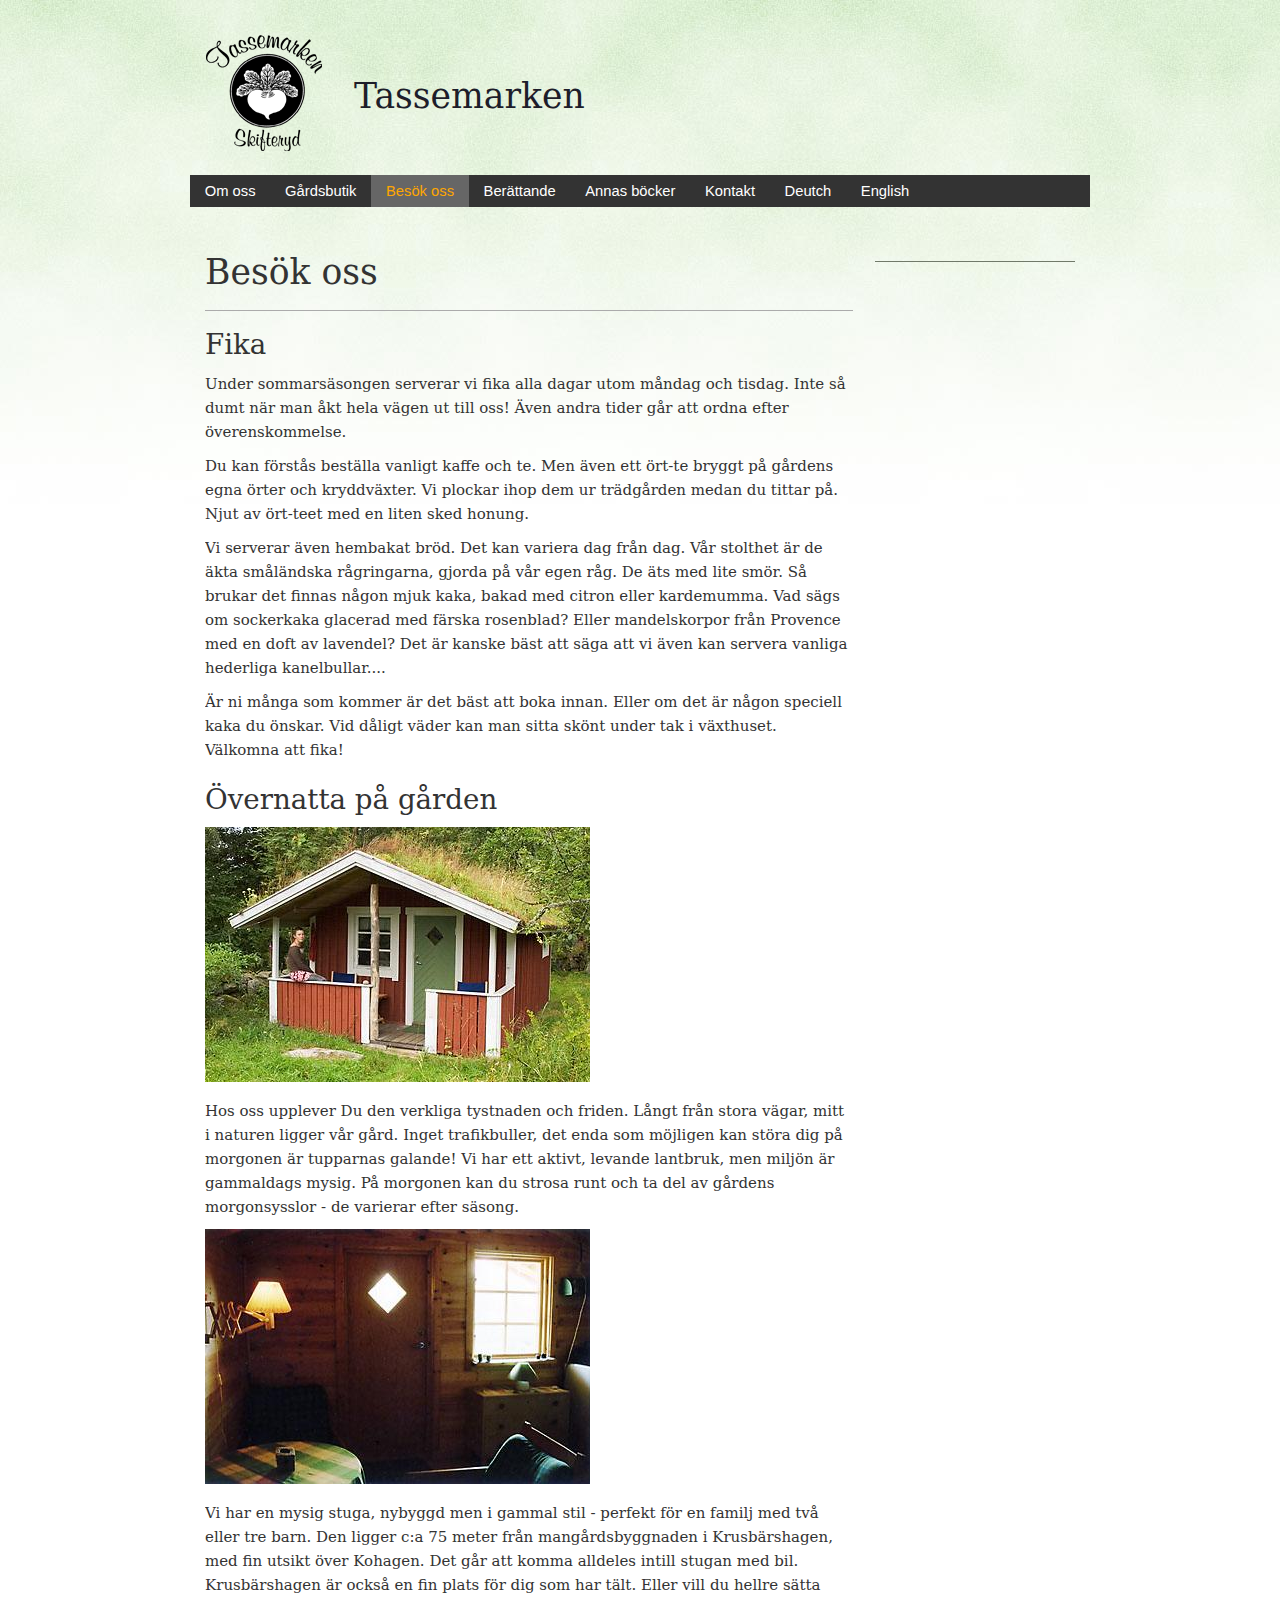
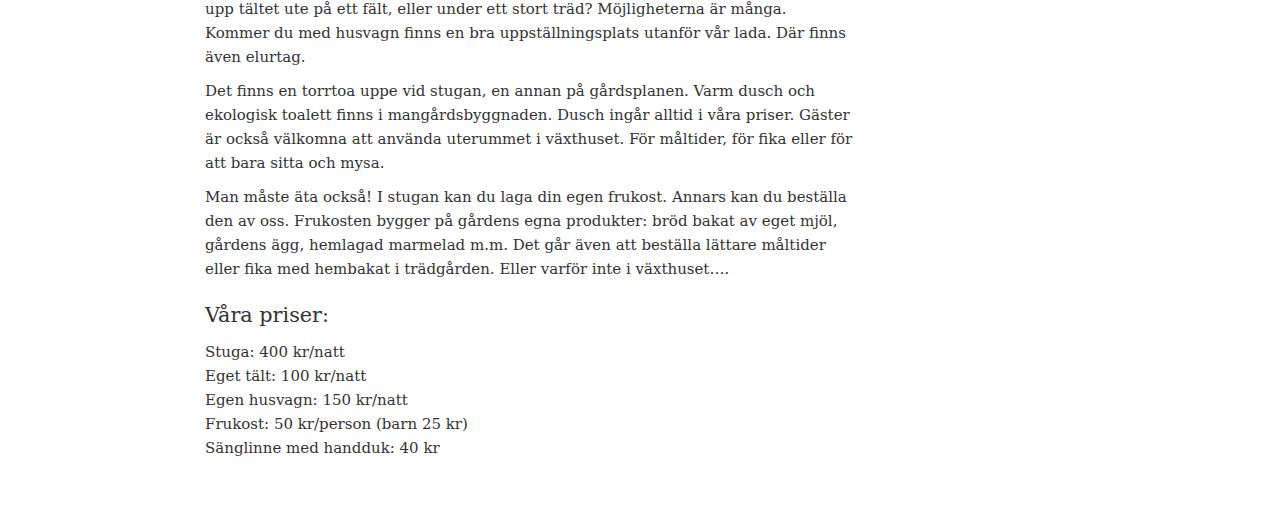
<file: besok-oss.html>
<!DOCTYPE html PUBLIC "-//W3C//DTD XHTML+RDFa 1.0//EN"
  "http://www.w3.org/MarkUp/DTD/xhtml-rdfa-1.dtd">
<html xmlns="http://www.w3.org/1999/xhtml" xml:lang="sv" version="XHTML+RDFa 1.0" dir="ltr"
  xmlns:content="http://purl.org/rss/1.0/modules/content/"
  xmlns:dc="http://purl.org/dc/terms/"
  xmlns:foaf="http://xmlns.com/foaf/0.1/"
  xmlns:og="http://ogp.me/ns#"
  xmlns:rdfs="http://www.w3.org/2000/01/rdf-schema#"
  xmlns:sioc="http://rdfs.org/sioc/ns#"
  xmlns:sioct="http://rdfs.org/sioc/types#"
  xmlns:skos="http://www.w3.org/2004/02/skos/core#"
  xmlns:xsd="http://www.w3.org/2001/XMLSchema#">

<head profile="http://www.w3.org/1999/xhtml/vocab">
  <meta http-equiv="Content-Type" content="text/html; charset=utf-8" />
<link rel="shortcut icon" href="http://www.tassemarken.nu/misc/favicon.ico" type="image/vnd.microsoft.icon" />

<link rel="canonical" href="besok-oss.html" />
<meta name="Generator" content="Drupal 7 (http://drupal.org)" />
  <title>Besök oss | Tassemarken</title>
  <link type="text/css" rel="stylesheet" href="sites/g/files/g118981/f/css/css_xE-rWrJf-fncB6ztZfd2huxqgxu4WO-qwma6Xer30m4.css" media="all" />
<link type="text/css" rel="stylesheet" href="sites/g/files/g118981/f/css/css_kaR8VM0ilFCoJHn_WJuHXQQBlw4UWRebTyLvP48GBXg.css" media="all" />
<link type="text/css" rel="stylesheet" href="sites/g/files/g118981/f/css/css_M8oJsdT9FvTGrQQHMCs5EUi_T571UU1lKDwZALFix1g.css" media="all" />
<link type="text/css" rel="stylesheet" href="sites/g/files/g118981/f/css/css_r3vMiUfCO3jxdo8o5D_WiRXYn7RD91lO6MUfHFB8u0E.css" media="only screen and (max-device-width: 480px)" />
<link type="text/css" rel="stylesheet" href="sites/g/files/g118981/f/css/css_CUhZF5kAAw6RzEjeTrPSB5wMo-b-Fqb7_2EynqFMLwk.css" media="all" />
<link type="text/css" rel="stylesheet" href="sites/g/files/g118981/f/css/css_AMLOux_xeP76DU7UVNKT3n7gwLrhiRjHchsm_zpNdEs.css" media="all" />

<!--[if lte IE 8]>
<link type="text/css" rel="stylesheet" href="http://www.tassemarken.nu/sites/g/files/g118981/f/css/css_KhP6GRqxgUL2F7cFu00yfXVqa4SDNwmaZC-zKaF_6kM.css" media="all" />
<![endif]-->
  <script type="text/javascript" src="sites/g/files/g118981/f/js/js_3Bi2xtZkKiM7jMBF9q6rlWgfyex6gjOnLzz_fgJn_uQ.js"></script>
<script type="text/javascript" src="sites/g/files/g118981/f/js/js_7PimceH5xO5Y3rRgKUwxq2WpcxKLRT68dtAZZ9_N9CE.js"></script>
<script type="text/javascript" src="sites/g/files/g118981/f/js/js_IGJrM5PJlurjpApgW__nBfHYAxHTCdxmwSxDQ0FqWf0.js"></script>
<script type="text/javascript" src="sites/g/files/g118981/f/js/js_Ttv6RPade2KamS8r0TF6b51e3f7yZGHcbd-hzp600kk.js"></script>
<script type="text/javascript">
<!--//--><![CDATA[//><!--
jQuery.extend(Drupal.settings, {"basePath":"\/","pathPrefix":"","ajaxPageState":{"theme":"acq_tassemarken","theme_token":"Gf_nc7pOAFFbdBi5Sw7Tym0DgLElmILXH74Dx44DIDA","js":{"0":1,"1":1,"profiles\/gardens\/modules\/acquia\/gardens_misc\/js\/gardens_misc.iframe-undo.js":1,"misc\/jquery.js":1,"misc\/jquery.once.js":1,"misc\/drupal.js":1,"misc\/ui\/jquery.ui.core.min.js":1,"misc\/jquery.ba-bbq.js":1,"modules\/overlay\/overlay-parent.js":1,"misc\/jquery.cookie.js":1,"public:\/\/languages\/sv_CiHNvFnmD1mlHi2BUEkHXYP4wJNwY3TxpEfVmeficXA.js":1,"profiles\/gardens\/libraries\/timeago\/jquery.timeago.js":1,"profiles\/gardens\/modules\/contrib\/timeago\/timeago.js":1,"profiles\/gardens\/modules\/contrib\/acsf\/acsf_openid\/acsf_openid.overlay.js":1,"profiles\/gardens\/modules\/acquia\/gardens_help\/gardens_help.js":1,"profiles\/gardens\/modules\/gardens\/gardens_features\/js\/gardens_features.js":1,"sites\/g\/files\/g118981\/themes\/mythemes\/acq_tassemarken\/local.js":1},"css":{"modules\/system\/system.base.css":1,"modules\/system\/system.menus.css":1,"modules\/system\/system.messages.css":1,"modules\/system\/system.theme.css":1,"misc\/ui\/jquery.ui.core.css":1,"misc\/ui\/jquery.ui.theme.css":1,"modules\/overlay\/overlay-parent.css":1,"profiles\/gardens\/modules\/contrib\/date\/date_api\/date.css":1,"profiles\/gardens\/modules\/contrib\/date\/date_popup\/themes\/datepicker.1.7.css":1,"profiles\/gardens\/modules\/contrib\/date\/date_repeat_field\/date_repeat_field.css":1,"modules\/field\/theme\/field.css":1,"profiles\/gardens\/modules\/contrib\/mollom\/mollom.css":1,"modules\/node\/node.css":1,"modules\/user\/user.css":1,"profiles\/gardens\/modules\/acquia\/gardens_misc\/css\/gardens_misc.mast.css":1,"profiles\/gardens\/modules\/contrib\/ctools\/css\/ctools.css":1,"profiles\/gardens\/modules\/acquia\/gardens_help\/gardens_help.css":1,"profiles\/gardens\/modules\/gardens\/gardens_features\/gardens_features.css":1,"profiles\/gardens\/modules\/gardens\/gardens_features\/gardens_features.jquery.ui.theme.css":1,"sites\/g\/files\/g118981\/themes\/mythemes\/acq_tassemarken\/defaults.css":1,"sites\/g\/files\/g118981\/themes\/mythemes\/acq_tassemarken\/style.css":1,"sites\/g\/files\/g118981\/themes\/mythemes\/acq_tassemarken\/palette.css":1,"sites\/g\/files\/g118981\/themes\/mythemes\/acq_tassemarken\/custom.css":1,"sites\/g\/files\/g118981\/themes\/mythemes\/acq_tassemarken\/advanced.css":1,"sites\/g\/files\/g118981\/themes\/mythemes\/acq_tassemarken\/font-families.css":1,"profiles\/gardens\/modules\/gardens\/gardens_features\/css\/ie\/gardens_features.lte-ie-8.css":1}},"overlay":{"paths":{"admin":"acsf-openid-factory\/*\nopenid\/authenticate\nacsf-openid-login\nuser\/*\/edit-profile\ngardener\/*\ngardens-login\nmedia\/*\/edit\nmedia\/*\/multiedit\nmedia\/*\/delete\nnode\/*\/edit\nnode\/*\/delete\nnode\/*\/revisions\nnode\/*\/revisions\/*\/revert\nnode\/*\/revisions\/*\/delete\nnode\/add\nnode\/add\/*\nuser\/*\/openid\nuser\/*\/openid\/delete\noverlay\/dismiss-message\nadmin\nadmin\/*\nbatch\ntaxonomy\/term\/*\/edit\nuser\/*\/cancel\nuser\/*\/edit\nuser\/*\/edit\/*","non_admin":"admin\/structure\/block\/demo\/*\nuser\/register\nadmin\/reports\/status\/php"},"pathPrefixes":[],"ajaxCallback":"overlay-ajax"},"gardenerHelpSearchURL":"http:\/\/www.drupalgardens.com","gardensMisc":{"isSMB":true},"themebuilderLogPath":"themebuilder-log-message","timeago":{"refreshMillis":60000,"allowFuture":true,"localeTitle":false,"cutoff":0,"strings":{"prefixAgo":null,"prefixFromNow":null,"suffixAgo":"ago","suffixFromNow":"from now","seconds":"less than a minute","minute":"about a minute","minutes":"%d minutes","hour":"about an hour","hours":"about %d hours","day":"a day","days":"%d days","month":"about a month","months":"%d months","year":"about a year","years":"%d years","wordSeparator":" "}},"gardensFeatures":{"userIsAnonymous":true,"dialogUserEnabled":false,"isSMB":true,"siteFactoryProductPage":"https:\/\/www.acquia.com\/products-services\/acquia-cloud-site-factory"}});
//--><!]]>
</script>
</head>
<body class="html not-front not-logged-in no-sidebars page-node page-node- page-node-57 node-type-page theme-markup-2 body-layout-fixed-ca" >
  <div id="skip-to-content">
    <a href="besok-oss.html#skip-to-content-target">Skip directly to content</a>
  </div>

  <!--[if IE ]>
  <div id="gardens_ie">
  <![endif]-->

  <!--[if IE 8]>
  <div id="gardens_ie8">
  <![endif]-->

  <!--[if IE 7]>
  <div id="gardens_ie7">
  <![endif]-->

  <!--[if lt IE 7]>
  <div id="gardens_ie-deprecated">
  <![endif]-->


<div id="page" class="page clearfix tb-terminal">

  <div id="page-deco-top" class="deco-page-top deco-page deco-top deco tb-scope tb-scope-prefer">
    <div class="width deco-width inner tb-terminal">
      <div class="layer-a layer"></div>
      <div class="layer-b layer"></div>
      <div class="layer-c layer"></div>
      <div class="layer-d layer"></div>
    </div>
  </div>

  <div id="page-deco-bottom" class="deco-page-bottom deco-page deco-bottom deco tb-scope tb-scope-prefer">
    <div class="width deco-width inner tb-terminal">
      <div class="layer-a layer"></div>
      <div class="layer-b layer"></div>
      <div class="layer-c layer"></div>
      <div class="layer-d layer"></div>
    </div>
  </div>

  <div class="page-width tb-scope">
    <div class="lining tb-terminal"> <!-- Broken out of .page-width to avoid update issues with margin: 0 auto being undone -->

      <div id="header" class="wrapper-header wrapper clearfix tb-scope">

        <div id="header-deco-top" class="deco-header-top deco-header deco-top deco tb-scope tb-scope-prefer">
          <div class="width deco-width inner tb-terminal">
            <div class="layer-a layer"></div>
            <div class="layer-b layer"></div>
            <div class="layer-c layer"></div>
            <div class="layer-d layer"></div>
          </div>
        </div>

        <div id="header-deco-bottom" class="deco-header-bottom deco-header deco-bottom deco tb-scope tb-scope-prefer">
          <div class="width deco-width inner tb-terminal">
            <div class="layer-a layer"></div>
            <div class="layer-b layer"></div>
            <div class="layer-c layer"></div>
            <div class="layer-d layer"></div>
          </div>
        </div>


                  <div id="header-inner" class="stack-header-inner stack clearfix tb-scope">
            <div class="stack-width inset-1 inset tb-terminal tb-header-inner-1">
              <div class="inset-2 inset tb-terminal tb-header-inner-2">
                <div class="inset-3 inset tb-terminal">
                  <div class="inset-4 inset tb-terminal">
                    <div class="box col-4 clearfix tb-terminal">


                      <div class="col-c tb-primary tb-height-balance">

                                                  <a href="index.html" title="Hem" rel="home" id="logo" class="logo">
                            <img src="sites/g/files/g118981/themes/mythemes/acq_tassemarken/images/tassemarken-logo_0.png" alt="Hem" />
                          </a>

                                                  <p id="site-name" class="site-name">                            <a href="index.html" title="Hem" rel="home">
                              <span>Tassemarken</span>
                            </a>
                          </p>
                                                  <p id="site-slogan" class="site-slogan"></p>

                      </div>

                    </div>
                  </div>
                </div>
              </div>
            </div>
          </div>

        <!-- Navigation -->

          <div id="navigation" class="stack-navigation stack horizontal pulldown clearfix tb-scope">
            <div class="stack-width inset-1 inset tb-terminal">
              <div class="inset-2 inset tb-terminal">
                <div class="inset-3 inset tb-terminal">
                  <div class="inset-4 inset tb-terminal">
                    <div class="box col-1 clearfix tb-terminal">
                      <div id="navigation-region" class="col tb-region tb-scope tb-height-balance">
                          <div class="region region-navigation">

<div id="block-system-main-menu" class="block block-system block-menu block-English clearfix">
  <div class="inner tb-terminal">
    <div class="top"><div class="top-inset-1 tb-terminal"><div class="top-inset-2 tb-terminal"></div></div></div>

    <div class="middle tb-terminal">


              <h2>English</h2>


      <div class="content">
        <ul class="menu"><li class="first leaf level-1 menu-link-2611"><a href="om-tassemarken.html" title="Om oss">Om oss</a></li>
<li class="leaf level-1 menu-link-3121"><a href="gardsbutik.html">Gårdsbutik</a></li>
<li class="leaf active-trail level-1 menu-link-3847"><a href="besok-oss.html" class="active-trail active">Besök oss</a></li>
<li class="leaf level-1 menu-link-3832"><a href="ber-ttande.html">Berättande</a></li>
<li class="leaf level-1 menu-link-3842"><a href="annas-b-cker.html">Annas böcker</a></li>
<li class="leaf level-1 menu-link-2181"><a href="kontakt.html">Kontakt</a></li>
<li class="leaf level-1 menu-link-2606"><a href="deutsch.html">Deutch</a></li>
<li class="last leaf level-1 menu-link-5241"><a href="english.html">English</a></li>
</ul>      </div>

    </div>

    <div class="bottom"><div class="bottom-inset-1 tb-terminal"><div class="bottom-inset-2 tb-terminal"></div></div></div>
  </div>
</div>
  </div>
                      </div>
                    </div>
                  </div>
                </div>
              </div>
            </div>
          </div>

      </div> <!-- /#header -->

      <div id="content" class="wrapper-content wrapper clearfix tb-scope">
        <div class="wrapper-1 tb-terminal tb-content-wrapper-1">

          <div id="content-deco-top" class="deco-content-top deco-content deco-top deco tb-scope tb-scope-prefer">
            <div class="width deco-width inner tb-terminal">
              <div class="layer-a layer"></div>
              <div class="layer-b layer"></div>
              <div class="layer-c layer"></div>
              <div class="layer-d layer"></div>
            </div>
          </div>

          <div id="content-deco-bottom" class="deco-content-bottom deco-content deco-bottom deco tb-scope tb-scope-prefer">
            <div class="width deco-width inner tb-terminal">
              <div class="layer-a layer"></div>
              <div class="layer-b layer"></div>
              <div class="layer-c layer"></div>
              <div class="layer-d layer"></div>
            </div>
          </div>


                      <div id="breadcrumb" class="stack-breadcrumb stack clearfix tb-scope">
              <div class="stack-width inset-1 inset tb-terminal">
                <div class="inset-2 inset tb-terminal">
                  <div class="inset-3 inset tb-terminal">
                    <div class="inset-4 inset tb-terminal">
                      <div class="box col-1 clearfix tb-terminal">
                        <div id="breadcrumb-region" class="col tb-region tb-scope tb-height-balance">
                          <h2 class="element-invisible">Du är här</h2><div class="breadcrumb"><a href="index.html">Hem</a></div>                        </div>
                      </div>
                    </div>
                  </div>
                </div>
              </div>
            </div>



          <div id="content-inner" class="stack-content-inner stack clearfix tb-scope">
            <div class="stack-width inset-1 inset tb-terminal">
              <div class="inset-2 inset tb-terminal">
                <div class="inset-3 inset tb-terminal">
                  <div class="inset-4 inset tb-terminal">
                    <div class="box clearfix tb-terminal tb-preview-shuffle-regions">


                                                      <div id="sidebar-a" class="col-a sidebar right tb-height-balance tb-region tb-scope tb-sidebar tb-right">
                                  <div class="region region-sidebar-a">

<div id="block-acsf-openid-login" class="block block-acsf-openid clearfix">
  <div class="inner tb-terminal">
    <div class="top"><div class="top-inset-1 tb-terminal"><div class="top-inset-2 tb-terminal"></div></div></div>

    <div class="middle tb-terminal">




      <div class="content">
              </div>

    </div>

    <div class="bottom"><div class="bottom-inset-1 tb-terminal"><div class="bottom-inset-2 tb-terminal"></div></div></div>
  </div>
</div>
  </div>
                              </div>


                         <!-- end sidebars -->

                      <div id="main" class="col-c tb-height-balance tb-region tb-scope tb-primary">
                                                <div class="pane">
                          <a id="skip-to-content-target" class="skip-to-link" title="Target of skip-to-content link"></a>
                                                                                <h1 class="title" id="page-title">Besök oss</h1>
                                                                                                          <div class="tabs"></div>
                                                                                                                                    <div id="content-area" class="content-area">  <div class="region region-content">

<div id="block-system-main" class="block block-system clearfix">
  <div class="inner tb-terminal">
    <div class="top"><div class="top-inset-1 tb-terminal"><div class="top-inset-2 tb-terminal"></div></div></div>

    <div class="middle tb-terminal">




      <div class="content">
        <div id="node-57" class="node node-page odd clearfix" about="/besok-oss" typeof="foaf:Document">



  <div class="float-overflow tb-terminal">
            <span property="dc:title" content="Besök oss" class="rdf-meta element-hidden"></span>

    <div class="content">
      <div class="field field-name-body field-type-text-with-summary field-label-hidden"><div class="field-items"><div class="field-item even" property="content:encoded"> <h2>Fika</h2>

<div><p>Under sommarsäsongen serverar vi fika alla dagar utom måndag och tisdag. Inte så dumt när man åkt hela vägen ut till oss! Även andra tider går att ordna efter överenskommelse.</p><p>Du kan förstås beställa vanligt kaffe och te. Men även ett ört-te bryggt på gårdens egna örter och kryddväxter. Vi plockar ihop dem ur trädgården medan du tittar på. Njut av ört-teet med en liten sked honung.</p><p>Vi serverar även hembakat bröd. Det kan variera dag från dag. Vår stolthet är de äkta småländska rågringarna, gjorda på vår egen råg. De äts med lite smör. Så brukar det finnas någon mjuk kaka, bakad med citron eller kardemumma. Vad sägs om sockerkaka glacerad med färska rosenblad? Eller mandelskorpor från Provence med en doft av lavendel? Det är kanske bäst att säga att vi även kan servera vanliga hederliga kanelbullar....</p><p>Är ni många som kommer är det bäst att boka innan. Eller om det är någon speciell kaka du önskar. Vid dåligt väder kan man sitta skönt under tak i växthuset. Välkomna att fika!</p><h2>Övernatta på gården</h2><p><div class="field field-name-file field-type-file field-label-hidden"><div class="field-items"><div class="field-item even"><div class="styles file-styles large styles-field-file styles-style-large styles-container-image"><div class="media-thumbnail-frame"><img alt="" class="media-image" height="255" title="" width="385" typeof="foaf:Image" src="sites/g/files/g118981/f/styles/large/public/stuga_framsida.jpg%3Fitok=SVUIMqNw" /></div></div></div></div></div></p><p>Hos oss upplever Du den verkliga tystnaden och friden. Långt från stora vägar, mitt i naturen ligger vår gård. Inget trafikbuller, det enda som möjligen kan störa dig på morgonen är tupparnas galande! Vi har ett aktivt, levande lantbruk, men miljön är gammaldags mysig. På morgonen kan du strosa runt och ta del av gårdens morgonsysslor - de varierar efter säsong.</p><p><div class="field field-name-file field-type-file field-label-hidden"><div class="field-items"><div class="field-item even"><div class="styles file-styles large styles-field-file styles-style-large styles-container-image"><div class="media-thumbnail-frame"><img alt="" class="media-image" height="255" title="" width="385" typeof="foaf:Image" src="sites/g/files/g118981/f/styles/large/public/stuga_interior.jpg%3Fitok=hEt78M_v" /></div></div></div></div></div></p><p>Vi har en mysig stuga, nybyggd men i gammal stil - perfekt för en familj med två eller tre barn. Den ligger c:a 75 meter från mangårdsbyggnaden i Krusbärshagen, med fin utsikt över Kohagen. Det går att komma alldeles intill stugan med bil. Krusbärshagen är också en fin plats för dig som har tält. Eller vill du hellre sätta upp tältet ute på ett fält, eller under ett stort träd? Möjligheterna är många. Kommer du med husvagn finns en bra uppställningsplats utanför vår lada. Där finns även elurtag.</p><p>Det finns en torrtoa uppe vid stugan, en annan på gårdsplanen. Varm dusch och ekologisk toalett finns i mangårdsbyggnaden. Dusch ingår alltid i våra priser. Gäster är också välkomna att använda uterummet i växthuset. För måltider, för fika eller för att bara sitta och mysa.</p><p>Man måste äta också! I stugan kan du laga din egen frukost. Annars kan du beställa den av oss. Frukosten bygger på gårdens egna produkter: bröd bakat av eget mjöl, gårdens ägg, hemlagad marmelad m.m. Det går även att beställa lättare måltider eller fika med hembakat i trädgården. Eller varför inte i växthuset….</p><h3>Våra priser:</h3><p>Stuga: 400 kr/natt<br />Eget tält: 100 kr/natt<br />Egen husvagn: 150 kr/natt<br />Frukost: 50 kr/person (barn 25 kr)<br />Sänglinne med handduk: 40 kr</p></div> </div></div></div>    </div>



  </div>



</div>
      </div>

    </div>

    <div class="bottom"><div class="bottom-inset-1 tb-terminal"><div class="bottom-inset-2 tb-terminal"></div></div></div>
  </div>
</div>
  </div>
</div>
                                                  </div>
                      </div>

                    </div> <!-- /.box tb-terminal -->
                  </div>
                </div>
              </div>
            </div>

          </div> <!-- /#main -->

        </div>
      </div> <!-- /#content -->


    </div> <!-- /.lining -->
  </div> <!-- /.page-width -->
</div> <!-- /#page -->

  <script type="text/javascript">
<!--//--><![CDATA[//><!--
  (function(i,s,o,g,r,a,m){i['GoogleAnalyticsObject']=r;i[r]=i[r]||function(){
  (i[r].q=i[r].q||[]).push(arguments)},i[r].l=1*new Date();a=s.createElement(o),
  m=s.getElementsByTagName(o)[0];a.async=1;a.src=g;m.parentNode.insertBefore(a,m)
  })(window,document,'script','//www.google-analytics.com/analytics.js','ga');
//--><!]]>
</script>
<script type="text/javascript">
<!--//--><![CDATA[//><!--
  ga('create', 'UA-3772277-10', 'none', {'name': 'ACSF'});
  ga('ACSF.send', 'pageview');
//--><!]]>
</script>

  <!--[if IE ]>
  </div>
  <![endif]-->

  <!--[if IE 8]>
  </div>
  <![endif]-->

  <!--[if IE 7]>
  </div>
  <![endif]-->

  <!--[if lt IE 7]>
  </div>
  <![endif]-->
</body>
</html>
</file>
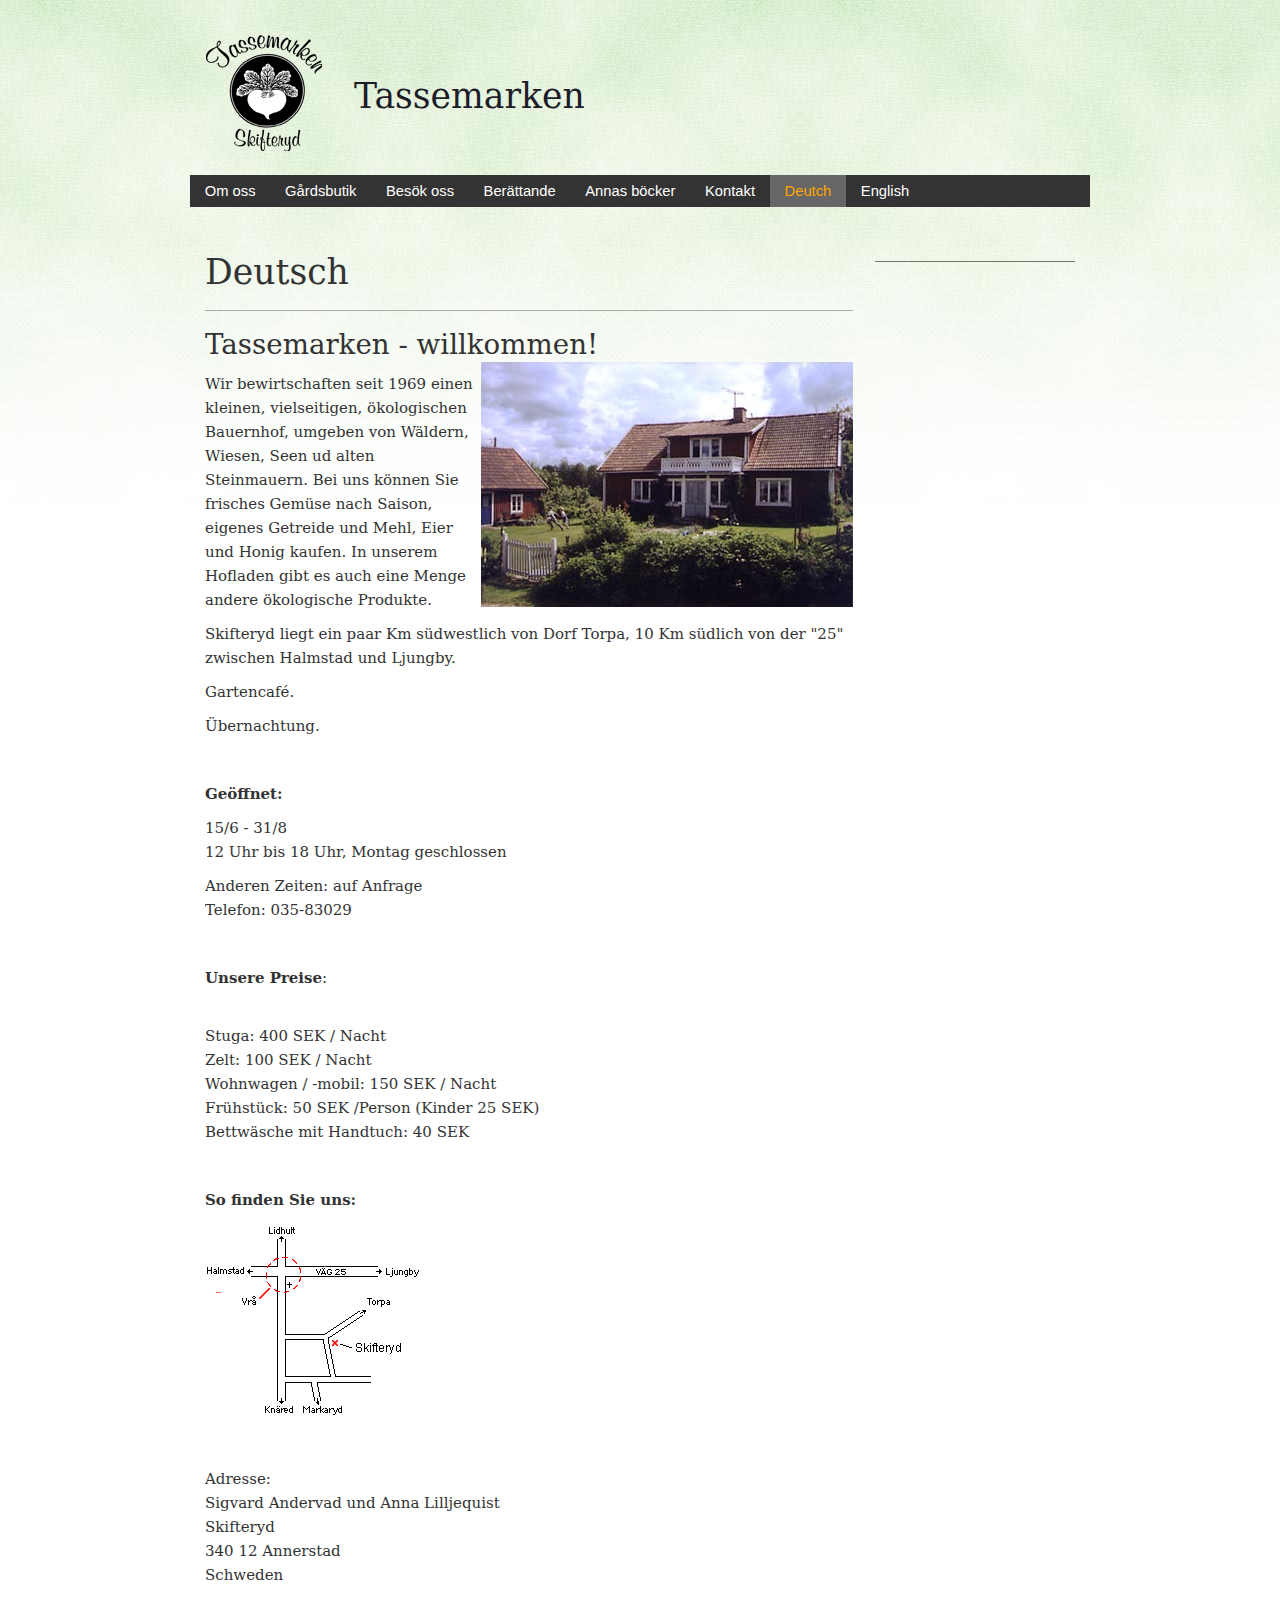
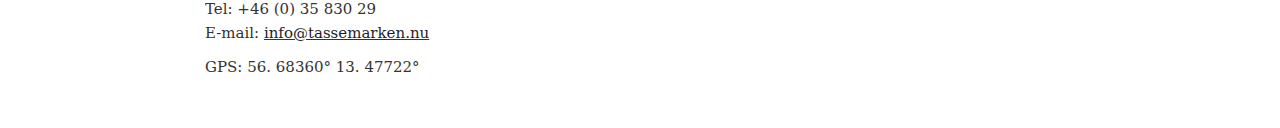
<file: deutsch.html>
<!DOCTYPE html PUBLIC "-//W3C//DTD XHTML+RDFa 1.0//EN"
  "http://www.w3.org/MarkUp/DTD/xhtml-rdfa-1.dtd">
<html xmlns="http://www.w3.org/1999/xhtml" xml:lang="sv" version="XHTML+RDFa 1.0" dir="ltr"
  xmlns:content="http://purl.org/rss/1.0/modules/content/"
  xmlns:dc="http://purl.org/dc/terms/"
  xmlns:foaf="http://xmlns.com/foaf/0.1/"
  xmlns:og="http://ogp.me/ns#"
  xmlns:rdfs="http://www.w3.org/2000/01/rdf-schema#"
  xmlns:sioc="http://rdfs.org/sioc/ns#"
  xmlns:sioct="http://rdfs.org/sioc/types#"
  xmlns:skos="http://www.w3.org/2004/02/skos/core#"
  xmlns:xsd="http://www.w3.org/2001/XMLSchema#">

<head profile="http://www.w3.org/1999/xhtml/vocab">
  <meta http-equiv="Content-Type" content="text/html; charset=utf-8" />
<link rel="shortcut icon" href="http://www.tassemarken.nu/misc/favicon.ico" type="image/vnd.microsoft.icon" />

<link rel="canonical" href="deutsch.html" />
<meta name="Generator" content="Drupal 7 (http://drupal.org)" />
  <title>Deutsch | Tassemarken</title>
  <link type="text/css" rel="stylesheet" href="sites/g/files/g118981/f/css/css_xE-rWrJf-fncB6ztZfd2huxqgxu4WO-qwma6Xer30m4.css" media="all" />
<link type="text/css" rel="stylesheet" href="sites/g/files/g118981/f/css/css_kaR8VM0ilFCoJHn_WJuHXQQBlw4UWRebTyLvP48GBXg.css" media="all" />
<link type="text/css" rel="stylesheet" href="sites/g/files/g118981/f/css/css_M8oJsdT9FvTGrQQHMCs5EUi_T571UU1lKDwZALFix1g.css" media="all" />
<link type="text/css" rel="stylesheet" href="sites/g/files/g118981/f/css/css_r3vMiUfCO3jxdo8o5D_WiRXYn7RD91lO6MUfHFB8u0E.css" media="only screen and (max-device-width: 480px)" />
<link type="text/css" rel="stylesheet" href="sites/g/files/g118981/f/css/css_CUhZF5kAAw6RzEjeTrPSB5wMo-b-Fqb7_2EynqFMLwk.css" media="all" />
<link type="text/css" rel="stylesheet" href="sites/g/files/g118981/f/css/css_AMLOux_xeP76DU7UVNKT3n7gwLrhiRjHchsm_zpNdEs.css" media="all" />

<!--[if lte IE 8]>
<link type="text/css" rel="stylesheet" href="http://www.tassemarken.nu/sites/g/files/g118981/f/css/css_KhP6GRqxgUL2F7cFu00yfXVqa4SDNwmaZC-zKaF_6kM.css" media="all" />
<![endif]-->
  <script type="text/javascript" src="sites/g/files/g118981/f/js/js_3Bi2xtZkKiM7jMBF9q6rlWgfyex6gjOnLzz_fgJn_uQ.js"></script>
<script type="text/javascript" src="sites/g/files/g118981/f/js/js_7PimceH5xO5Y3rRgKUwxq2WpcxKLRT68dtAZZ9_N9CE.js"></script>
<script type="text/javascript" src="sites/g/files/g118981/f/js/js_IGJrM5PJlurjpApgW__nBfHYAxHTCdxmwSxDQ0FqWf0.js"></script>
<script type="text/javascript" src="sites/g/files/g118981/f/js/js_Ttv6RPade2KamS8r0TF6b51e3f7yZGHcbd-hzp600kk.js"></script>
<script type="text/javascript">
<!--//--><![CDATA[//><!--
jQuery.extend(Drupal.settings, {"basePath":"\/","pathPrefix":"","ajaxPageState":{"theme":"acq_tassemarken","theme_token":"__PopAzdA1Y-oS803JlTdaY_eFhXsVtvdcU7Tm7e494","js":{"0":1,"1":1,"profiles\/gardens\/modules\/acquia\/gardens_misc\/js\/gardens_misc.iframe-undo.js":1,"misc\/jquery.js":1,"misc\/jquery.once.js":1,"misc\/drupal.js":1,"misc\/ui\/jquery.ui.core.min.js":1,"misc\/jquery.ba-bbq.js":1,"modules\/overlay\/overlay-parent.js":1,"misc\/jquery.cookie.js":1,"public:\/\/languages\/sv_CiHNvFnmD1mlHi2BUEkHXYP4wJNwY3TxpEfVmeficXA.js":1,"profiles\/gardens\/libraries\/timeago\/jquery.timeago.js":1,"profiles\/gardens\/modules\/contrib\/timeago\/timeago.js":1,"profiles\/gardens\/modules\/contrib\/acsf\/acsf_openid\/acsf_openid.overlay.js":1,"profiles\/gardens\/modules\/acquia\/gardens_help\/gardens_help.js":1,"profiles\/gardens\/modules\/gardens\/gardens_features\/js\/gardens_features.js":1,"sites\/g\/files\/g118981\/themes\/mythemes\/acq_tassemarken\/local.js":1},"css":{"modules\/system\/system.base.css":1,"modules\/system\/system.menus.css":1,"modules\/system\/system.messages.css":1,"modules\/system\/system.theme.css":1,"misc\/ui\/jquery.ui.core.css":1,"misc\/ui\/jquery.ui.theme.css":1,"modules\/overlay\/overlay-parent.css":1,"profiles\/gardens\/modules\/contrib\/date\/date_api\/date.css":1,"profiles\/gardens\/modules\/contrib\/date\/date_popup\/themes\/datepicker.1.7.css":1,"profiles\/gardens\/modules\/contrib\/date\/date_repeat_field\/date_repeat_field.css":1,"modules\/field\/theme\/field.css":1,"profiles\/gardens\/modules\/contrib\/mollom\/mollom.css":1,"modules\/node\/node.css":1,"modules\/user\/user.css":1,"profiles\/gardens\/modules\/acquia\/gardens_misc\/css\/gardens_misc.mast.css":1,"profiles\/gardens\/modules\/contrib\/ctools\/css\/ctools.css":1,"profiles\/gardens\/modules\/acquia\/gardens_help\/gardens_help.css":1,"profiles\/gardens\/modules\/gardens\/gardens_features\/gardens_features.css":1,"profiles\/gardens\/modules\/gardens\/gardens_features\/gardens_features.jquery.ui.theme.css":1,"sites\/g\/files\/g118981\/themes\/mythemes\/acq_tassemarken\/defaults.css":1,"sites\/g\/files\/g118981\/themes\/mythemes\/acq_tassemarken\/style.css":1,"sites\/g\/files\/g118981\/themes\/mythemes\/acq_tassemarken\/palette.css":1,"sites\/g\/files\/g118981\/themes\/mythemes\/acq_tassemarken\/custom.css":1,"sites\/g\/files\/g118981\/themes\/mythemes\/acq_tassemarken\/advanced.css":1,"sites\/g\/files\/g118981\/themes\/mythemes\/acq_tassemarken\/font-families.css":1,"profiles\/gardens\/modules\/gardens\/gardens_features\/css\/ie\/gardens_features.lte-ie-8.css":1}},"overlay":{"paths":{"admin":"acsf-openid-factory\/*\nopenid\/authenticate\nacsf-openid-login\nuser\/*\/edit-profile\ngardener\/*\ngardens-login\nmedia\/*\/edit\nmedia\/*\/multiedit\nmedia\/*\/delete\nnode\/*\/edit\nnode\/*\/delete\nnode\/*\/revisions\nnode\/*\/revisions\/*\/revert\nnode\/*\/revisions\/*\/delete\nnode\/add\nnode\/add\/*\nuser\/*\/openid\nuser\/*\/openid\/delete\noverlay\/dismiss-message\nadmin\nadmin\/*\nbatch\ntaxonomy\/term\/*\/edit\nuser\/*\/cancel\nuser\/*\/edit\nuser\/*\/edit\/*","non_admin":"admin\/structure\/block\/demo\/*\nuser\/register\nadmin\/reports\/status\/php"},"pathPrefixes":[],"ajaxCallback":"overlay-ajax"},"gardenerHelpSearchURL":"http:\/\/www.drupalgardens.com","gardensMisc":{"isSMB":true},"themebuilderLogPath":"themebuilder-log-message","timeago":{"refreshMillis":60000,"allowFuture":true,"localeTitle":false,"cutoff":0,"strings":{"prefixAgo":null,"prefixFromNow":null,"suffixAgo":"ago","suffixFromNow":"from now","seconds":"less than a minute","minute":"about a minute","minutes":"%d minutes","hour":"about an hour","hours":"about %d hours","day":"a day","days":"%d days","month":"about a month","months":"%d months","year":"about a year","years":"%d years","wordSeparator":" "}},"gardensFeatures":{"userIsAnonymous":true,"dialogUserEnabled":false,"isSMB":true,"siteFactoryProductPage":"https:\/\/www.acquia.com\/products-services\/acquia-cloud-site-factory"}});
//--><!]]>
</script>
</head>
<body class="html not-front not-logged-in no-sidebars page-node page-node- page-node-11 node-type-page theme-markup-2 body-layout-fixed-ca" >
  <div id="skip-to-content">
    <a href="deutsch.html#skip-to-content-target">Skip directly to content</a>
  </div>

  <!--[if IE ]>
  <div id="gardens_ie">
  <![endif]-->

  <!--[if IE 8]>
  <div id="gardens_ie8">
  <![endif]-->

  <!--[if IE 7]>
  <div id="gardens_ie7">
  <![endif]-->

  <!--[if lt IE 7]>
  <div id="gardens_ie-deprecated">
  <![endif]-->


<div id="page" class="page clearfix tb-terminal">

  <div id="page-deco-top" class="deco-page-top deco-page deco-top deco tb-scope tb-scope-prefer">
    <div class="width deco-width inner tb-terminal">
      <div class="layer-a layer"></div>
      <div class="layer-b layer"></div>
      <div class="layer-c layer"></div>
      <div class="layer-d layer"></div>
    </div>
  </div>

  <div id="page-deco-bottom" class="deco-page-bottom deco-page deco-bottom deco tb-scope tb-scope-prefer">
    <div class="width deco-width inner tb-terminal">
      <div class="layer-a layer"></div>
      <div class="layer-b layer"></div>
      <div class="layer-c layer"></div>
      <div class="layer-d layer"></div>
    </div>
  </div>

  <div class="page-width tb-scope">
    <div class="lining tb-terminal"> <!-- Broken out of .page-width to avoid update issues with margin: 0 auto being undone -->

      <div id="header" class="wrapper-header wrapper clearfix tb-scope">

        <div id="header-deco-top" class="deco-header-top deco-header deco-top deco tb-scope tb-scope-prefer">
          <div class="width deco-width inner tb-terminal">
            <div class="layer-a layer"></div>
            <div class="layer-b layer"></div>
            <div class="layer-c layer"></div>
            <div class="layer-d layer"></div>
          </div>
        </div>

        <div id="header-deco-bottom" class="deco-header-bottom deco-header deco-bottom deco tb-scope tb-scope-prefer">
          <div class="width deco-width inner tb-terminal">
            <div class="layer-a layer"></div>
            <div class="layer-b layer"></div>
            <div class="layer-c layer"></div>
            <div class="layer-d layer"></div>
          </div>
        </div>


                  <div id="header-inner" class="stack-header-inner stack clearfix tb-scope">
            <div class="stack-width inset-1 inset tb-terminal tb-header-inner-1">
              <div class="inset-2 inset tb-terminal tb-header-inner-2">
                <div class="inset-3 inset tb-terminal">
                  <div class="inset-4 inset tb-terminal">
                    <div class="box col-4 clearfix tb-terminal">


                      <div class="col-c tb-primary tb-height-balance">

                                                  <a href="index.html" title="Hem" rel="home" id="logo" class="logo">
                            <img src="sites/g/files/g118981/themes/mythemes/acq_tassemarken/images/tassemarken-logo_0.png" alt="Hem" />
                          </a>

                                                  <p id="site-name" class="site-name">                            <a href="index.html" title="Hem" rel="home">
                              <span>Tassemarken</span>
                            </a>
                          </p>
                                                  <p id="site-slogan" class="site-slogan"></p>

                      </div>

                    </div>
                  </div>
                </div>
              </div>
            </div>
          </div>

        <!-- Navigation -->

          <div id="navigation" class="stack-navigation stack horizontal pulldown clearfix tb-scope">
            <div class="stack-width inset-1 inset tb-terminal">
              <div class="inset-2 inset tb-terminal">
                <div class="inset-3 inset tb-terminal">
                  <div class="inset-4 inset tb-terminal">
                    <div class="box col-1 clearfix tb-terminal">
                      <div id="navigation-region" class="col tb-region tb-scope tb-height-balance">
                          <div class="region region-navigation">

<div id="block-system-main-menu" class="block block-system block-menu block-English clearfix">
  <div class="inner tb-terminal">
    <div class="top"><div class="top-inset-1 tb-terminal"><div class="top-inset-2 tb-terminal"></div></div></div>

    <div class="middle tb-terminal">


              <h2>English</h2>


      <div class="content">
        <ul class="menu"><li class="first leaf level-1 menu-link-2611"><a href="om-tassemarken.html" title="Om oss">Om oss</a></li>
<li class="leaf level-1 menu-link-3121"><a href="gardsbutik.html">Gårdsbutik</a></li>
<li class="leaf level-1 menu-link-3847"><a href="besok-oss.html">Besök oss</a></li>
<li class="leaf level-1 menu-link-3832"><a href="ber-ttande.html">Berättande</a></li>
<li class="leaf level-1 menu-link-3842"><a href="annas-b-cker.html">Annas böcker</a></li>
<li class="leaf level-1 menu-link-2181"><a href="kontakt.html">Kontakt</a></li>
<li class="leaf active-trail level-1 menu-link-2606"><a href="deutsch.html" class="active-trail active">Deutch</a></li>
<li class="last leaf level-1 menu-link-5241"><a href="english.html">English</a></li>
</ul>      </div>

    </div>

    <div class="bottom"><div class="bottom-inset-1 tb-terminal"><div class="bottom-inset-2 tb-terminal"></div></div></div>
  </div>
</div>
  </div>
                      </div>
                    </div>
                  </div>
                </div>
              </div>
            </div>
          </div>

      </div> <!-- /#header -->

      <div id="content" class="wrapper-content wrapper clearfix tb-scope">
        <div class="wrapper-1 tb-terminal tb-content-wrapper-1">

          <div id="content-deco-top" class="deco-content-top deco-content deco-top deco tb-scope tb-scope-prefer">
            <div class="width deco-width inner tb-terminal">
              <div class="layer-a layer"></div>
              <div class="layer-b layer"></div>
              <div class="layer-c layer"></div>
              <div class="layer-d layer"></div>
            </div>
          </div>

          <div id="content-deco-bottom" class="deco-content-bottom deco-content deco-bottom deco tb-scope tb-scope-prefer">
            <div class="width deco-width inner tb-terminal">
              <div class="layer-a layer"></div>
              <div class="layer-b layer"></div>
              <div class="layer-c layer"></div>
              <div class="layer-d layer"></div>
            </div>
          </div>


                      <div id="breadcrumb" class="stack-breadcrumb stack clearfix tb-scope">
              <div class="stack-width inset-1 inset tb-terminal">
                <div class="inset-2 inset tb-terminal">
                  <div class="inset-3 inset tb-terminal">
                    <div class="inset-4 inset tb-terminal">
                      <div class="box col-1 clearfix tb-terminal">
                        <div id="breadcrumb-region" class="col tb-region tb-scope tb-height-balance">
                          <h2 class="element-invisible">Du är här</h2><div class="breadcrumb"><a href="index.html">Hem</a></div>                        </div>
                      </div>
                    </div>
                  </div>
                </div>
              </div>
            </div>



          <div id="content-inner" class="stack-content-inner stack clearfix tb-scope">
            <div class="stack-width inset-1 inset tb-terminal">
              <div class="inset-2 inset tb-terminal">
                <div class="inset-3 inset tb-terminal">
                  <div class="inset-4 inset tb-terminal">
                    <div class="box clearfix tb-terminal tb-preview-shuffle-regions">


                                                      <div id="sidebar-a" class="col-a sidebar right tb-height-balance tb-region tb-scope tb-sidebar tb-right">
                                  <div class="region region-sidebar-a">

<div id="block-acsf-openid-login" class="block block-acsf-openid clearfix">
  <div class="inner tb-terminal">
    <div class="top"><div class="top-inset-1 tb-terminal"><div class="top-inset-2 tb-terminal"></div></div></div>

    <div class="middle tb-terminal">




      <div class="content">
              </div>

    </div>

    <div class="bottom"><div class="bottom-inset-1 tb-terminal"><div class="bottom-inset-2 tb-terminal"></div></div></div>
  </div>
</div>
  </div>
                              </div>


                         <!-- end sidebars -->

                      <div id="main" class="col-c tb-height-balance tb-region tb-scope tb-primary">
                                                <div class="pane">
                          <a id="skip-to-content-target" class="skip-to-link" title="Target of skip-to-content link"></a>
                                                                                <h1 class="title" id="page-title">Deutsch</h1>
                                                                                                          <div class="tabs"></div>
                                                                                                                                    <div id="content-area" class="content-area">  <div class="region region-content">

<div id="block-system-main" class="block block-system clearfix">
  <div class="inner tb-terminal">
    <div class="top"><div class="top-inset-1 tb-terminal"><div class="top-inset-2 tb-terminal"></div></div></div>

    <div class="middle tb-terminal">




      <div class="content">
        <div id="node-11" class="node node-page odd clearfix" about="/deutsch" typeof="foaf:Document">



  <div class="float-overflow tb-terminal">
            <span property="dc:title" content="Deutsch" class="rdf-meta element-hidden"></span>

    <div class="content">
      <div class="field field-name-body field-type-text-with-summary field-label-hidden"><div class="field-items"><div class="field-item even" property="content:encoded"> <h2>Tassemarken - willkommen!<div class="field field-name-file field-type-file field-label-hidden"><div class="field-items"><div class="field-item even"><div class="styles file-styles original styles-field-file styles-style-original styles-container-image"><div class="media-thumbnail-frame"><img alt="" class="media-image" height="245" style="float: right;" title="" width="372" typeof="foaf:Image" src="sites/g/files/g118981/f/garden.jpg" /></div></div></div></div></div></h2>

<p>Wir bewirtschaften seit 1969 einen kleinen, vielseitigen, ökologischen Bauernhof, umgeben von Wäldern, Wiesen, Seen ud alten Steinmauern. Bei uns können Sie frisches Gemüse nach Saison, eigenes Getreide und Mehl, Eier und Honig kaufen. In unserem Hofladen gibt es auch eine Menge andere ökologische Produkte.</p>

<p>Skifteryd liegt ein paar Km südwestlich von Dorf Torpa, 10 Km südlich von der "25" zwischen Halmstad und Ljungby.</p>

<p>Gartencafé.</p>

<p>Übernachtung.</p>

<p> </p>

<p><strong>Geöffnet: </strong></p>

<p>15/6 - 31/8<br />12 Uhr bis 18 Uhr, Montag geschlossen</p>

<p>Anderen Zeiten: auf Anfrage<br />Telefon: 035-83029</p>

<p> </p>

<p><strong>Unsere Preise</strong>:</p>

<p><br />Stuga: 400 SEK / Nacht<br /> Zelt: 100 SEK / Nacht<br /> Wohnwagen / -mobil: 150 SEK / Nacht<br /> Frühstück: 50 SEK /Person (Kinder 25 SEK)<br /> Bettwäsche mit Handtuch: 40 SEK</p>

<p> </p>

<p><strong>So finden Sie uns:</strong></p>

<p><div class="field field-name-file field-type-file field-label-hidden"><div class="field-items"><div class="field-item even"><div class="styles file-styles large styles-field-file styles-style-large styles-container-image"><div class="media-thumbnail-frame"><img alt="" class="media-image" height="194" width="218" typeof="foaf:Image" src="sites/g/files/g118981/f/styles/large/public/vagbeskrivning.gif%3Fitok=mBxZ8TGg" /></div></div></div></div></div></p>

<p> </p>

<p>Adresse:<br /> Sigvard Andervad und Anna Lilljequist<br /> Skifteryd<br /> 340 12 Annerstad<br /> Schweden</p>

<p>Tel: +46 (0) 35 830 29<br /> E-mail: <span style="text-decoration:underline;"><a href="mailto:info@tassemarken.nu">info@tassemarken.nu</a></span></p>

<p>GPS: 56. 68360° 13. 47722°</p> </div></div></div>    </div>



  </div>



</div>
      </div>

    </div>

    <div class="bottom"><div class="bottom-inset-1 tb-terminal"><div class="bottom-inset-2 tb-terminal"></div></div></div>
  </div>
</div>
  </div>
</div>
                                                  </div>
                      </div>

                    </div> <!-- /.box tb-terminal -->
                  </div>
                </div>
              </div>
            </div>

          </div> <!-- /#main -->

        </div>
      </div> <!-- /#content -->


    </div> <!-- /.lining -->
  </div> <!-- /.page-width -->
</div> <!-- /#page -->

  <script type="text/javascript">
<!--//--><![CDATA[//><!--
  (function(i,s,o,g,r,a,m){i['GoogleAnalyticsObject']=r;i[r]=i[r]||function(){
  (i[r].q=i[r].q||[]).push(arguments)},i[r].l=1*new Date();a=s.createElement(o),
  m=s.getElementsByTagName(o)[0];a.async=1;a.src=g;m.parentNode.insertBefore(a,m)
  })(window,document,'script','//www.google-analytics.com/analytics.js','ga');
//--><!]]>
</script>
<script type="text/javascript">
<!--//--><![CDATA[//><!--
  ga('create', 'UA-3772277-10', 'none', {'name': 'ACSF'});
  ga('ACSF.send', 'pageview');
//--><!]]>
</script>

  <!--[if IE ]>
  </div>
  <![endif]-->

  <!--[if IE 8]>
  </div>
  <![endif]-->

  <!--[if IE 7]>
  </div>
  <![endif]-->

  <!--[if lt IE 7]>
  </div>
  <![endif]-->
</body>
</html>
</file>
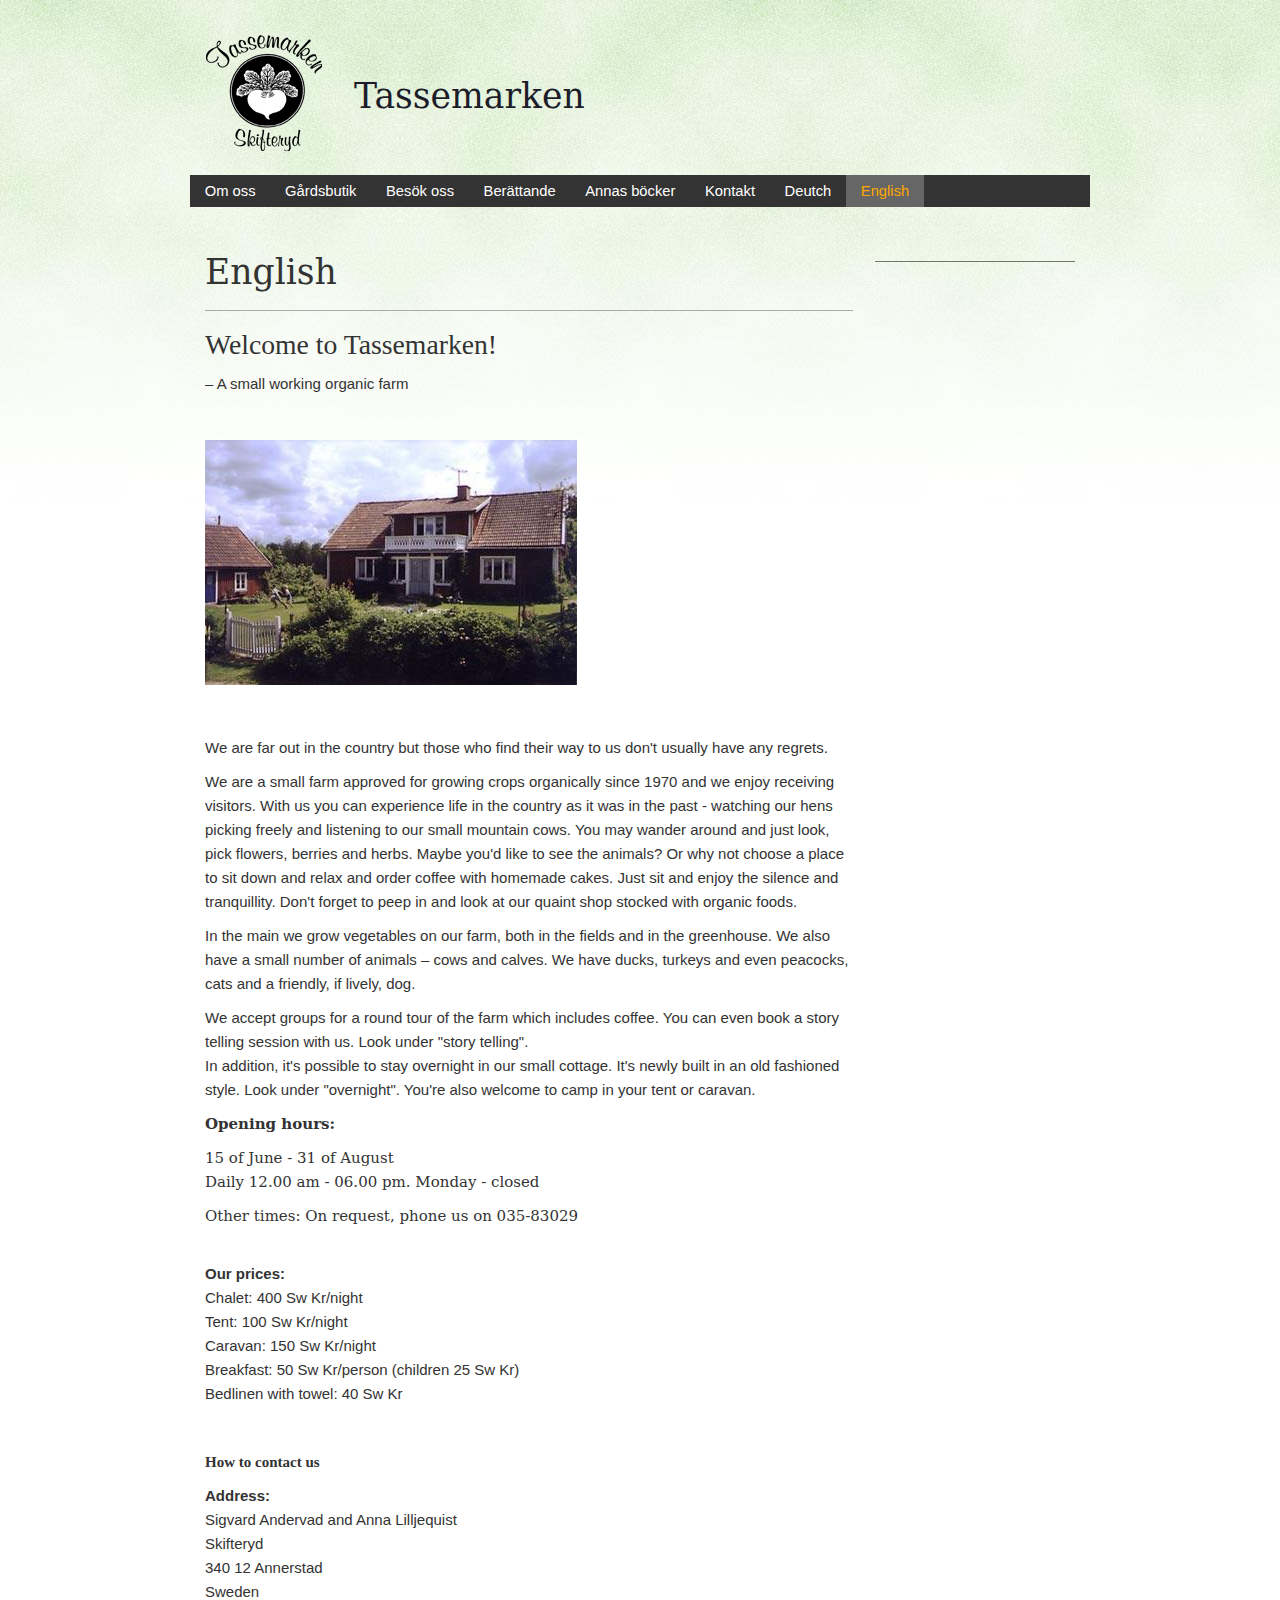
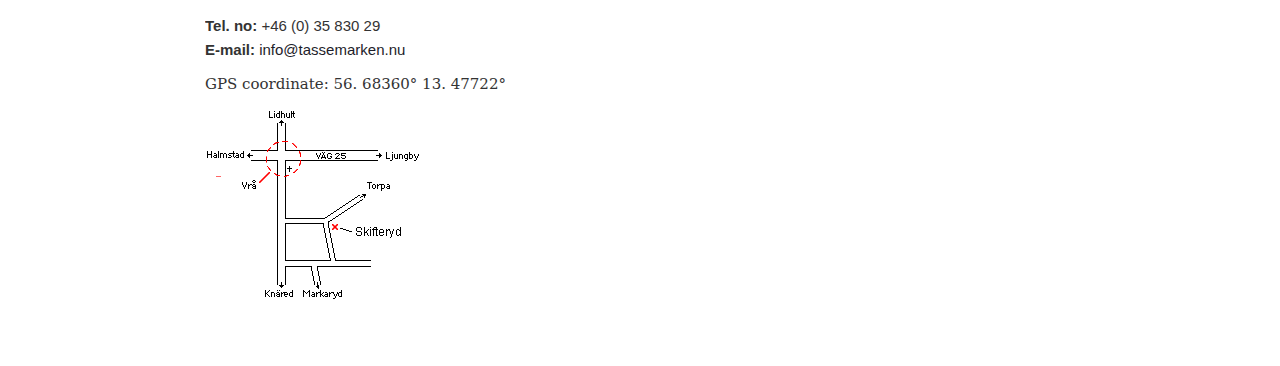
<file: english.html>
<!DOCTYPE html PUBLIC "-//W3C//DTD XHTML+RDFa 1.0//EN"
  "http://www.w3.org/MarkUp/DTD/xhtml-rdfa-1.dtd">
<html xmlns="http://www.w3.org/1999/xhtml" xml:lang="sv" version="XHTML+RDFa 1.0" dir="ltr"
  xmlns:content="http://purl.org/rss/1.0/modules/content/"
  xmlns:dc="http://purl.org/dc/terms/"
  xmlns:foaf="http://xmlns.com/foaf/0.1/"
  xmlns:og="http://ogp.me/ns#"
  xmlns:rdfs="http://www.w3.org/2000/01/rdf-schema#"
  xmlns:sioc="http://rdfs.org/sioc/ns#"
  xmlns:sioct="http://rdfs.org/sioc/types#"
  xmlns:skos="http://www.w3.org/2004/02/skos/core#"
  xmlns:xsd="http://www.w3.org/2001/XMLSchema#">

<head profile="http://www.w3.org/1999/xhtml/vocab">
  <meta http-equiv="Content-Type" content="text/html; charset=utf-8" />
<link rel="shortcut icon" href="http://www.tassemarken.nu/misc/favicon.ico" type="image/vnd.microsoft.icon" />

<link rel="canonical" href="english.html" />
<meta name="Generator" content="Drupal 7 (http://drupal.org)" />
  <title>English | Tassemarken</title>
  <link type="text/css" rel="stylesheet" href="sites/g/files/g118981/f/css/css_xE-rWrJf-fncB6ztZfd2huxqgxu4WO-qwma6Xer30m4.css" media="all" />
<link type="text/css" rel="stylesheet" href="sites/g/files/g118981/f/css/css_kaR8VM0ilFCoJHn_WJuHXQQBlw4UWRebTyLvP48GBXg.css" media="all" />
<link type="text/css" rel="stylesheet" href="sites/g/files/g118981/f/css/css_M8oJsdT9FvTGrQQHMCs5EUi_T571UU1lKDwZALFix1g.css" media="all" />
<link type="text/css" rel="stylesheet" href="sites/g/files/g118981/f/css/css_r3vMiUfCO3jxdo8o5D_WiRXYn7RD91lO6MUfHFB8u0E.css" media="only screen and (max-device-width: 480px)" />
<link type="text/css" rel="stylesheet" href="sites/g/files/g118981/f/css/css_CUhZF5kAAw6RzEjeTrPSB5wMo-b-Fqb7_2EynqFMLwk.css" media="all" />
<link type="text/css" rel="stylesheet" href="sites/g/files/g118981/f/css/css_AMLOux_xeP76DU7UVNKT3n7gwLrhiRjHchsm_zpNdEs.css" media="all" />

<!--[if lte IE 8]>
<link type="text/css" rel="stylesheet" href="http://www.tassemarken.nu/sites/g/files/g118981/f/css/css_KhP6GRqxgUL2F7cFu00yfXVqa4SDNwmaZC-zKaF_6kM.css" media="all" />
<![endif]-->
  <script type="text/javascript" src="sites/g/files/g118981/f/js/js_3Bi2xtZkKiM7jMBF9q6rlWgfyex6gjOnLzz_fgJn_uQ.js"></script>
<script type="text/javascript" src="sites/g/files/g118981/f/js/js_7PimceH5xO5Y3rRgKUwxq2WpcxKLRT68dtAZZ9_N9CE.js"></script>
<script type="text/javascript" src="sites/g/files/g118981/f/js/js_IGJrM5PJlurjpApgW__nBfHYAxHTCdxmwSxDQ0FqWf0.js"></script>
<script type="text/javascript" src="sites/g/files/g118981/f/js/js_Ttv6RPade2KamS8r0TF6b51e3f7yZGHcbd-hzp600kk.js"></script>
<script type="text/javascript">
<!--//--><![CDATA[//><!--
jQuery.extend(Drupal.settings, {"basePath":"\/","pathPrefix":"","ajaxPageState":{"theme":"acq_tassemarken","theme_token":"PnFD1nlUwJFVU1MoWoRusGId5IW8U8dMyNs9CWYf65Y","js":{"0":1,"1":1,"profiles\/gardens\/modules\/acquia\/gardens_misc\/js\/gardens_misc.iframe-undo.js":1,"misc\/jquery.js":1,"misc\/jquery.once.js":1,"misc\/drupal.js":1,"misc\/ui\/jquery.ui.core.min.js":1,"misc\/jquery.ba-bbq.js":1,"modules\/overlay\/overlay-parent.js":1,"misc\/jquery.cookie.js":1,"public:\/\/languages\/sv_CiHNvFnmD1mlHi2BUEkHXYP4wJNwY3TxpEfVmeficXA.js":1,"profiles\/gardens\/libraries\/timeago\/jquery.timeago.js":1,"profiles\/gardens\/modules\/contrib\/timeago\/timeago.js":1,"profiles\/gardens\/modules\/contrib\/acsf\/acsf_openid\/acsf_openid.overlay.js":1,"profiles\/gardens\/modules\/acquia\/gardens_help\/gardens_help.js":1,"profiles\/gardens\/modules\/gardens\/gardens_features\/js\/gardens_features.js":1,"sites\/g\/files\/g118981\/themes\/mythemes\/acq_tassemarken\/local.js":1},"css":{"modules\/system\/system.base.css":1,"modules\/system\/system.menus.css":1,"modules\/system\/system.messages.css":1,"modules\/system\/system.theme.css":1,"misc\/ui\/jquery.ui.core.css":1,"misc\/ui\/jquery.ui.theme.css":1,"modules\/overlay\/overlay-parent.css":1,"profiles\/gardens\/modules\/contrib\/date\/date_api\/date.css":1,"profiles\/gardens\/modules\/contrib\/date\/date_popup\/themes\/datepicker.1.7.css":1,"profiles\/gardens\/modules\/contrib\/date\/date_repeat_field\/date_repeat_field.css":1,"modules\/field\/theme\/field.css":1,"profiles\/gardens\/modules\/contrib\/mollom\/mollom.css":1,"modules\/node\/node.css":1,"modules\/user\/user.css":1,"profiles\/gardens\/modules\/acquia\/gardens_misc\/css\/gardens_misc.mast.css":1,"profiles\/gardens\/modules\/contrib\/ctools\/css\/ctools.css":1,"profiles\/gardens\/modules\/acquia\/gardens_help\/gardens_help.css":1,"profiles\/gardens\/modules\/gardens\/gardens_features\/gardens_features.css":1,"profiles\/gardens\/modules\/gardens\/gardens_features\/gardens_features.jquery.ui.theme.css":1,"sites\/g\/files\/g118981\/themes\/mythemes\/acq_tassemarken\/defaults.css":1,"sites\/g\/files\/g118981\/themes\/mythemes\/acq_tassemarken\/style.css":1,"sites\/g\/files\/g118981\/themes\/mythemes\/acq_tassemarken\/palette.css":1,"sites\/g\/files\/g118981\/themes\/mythemes\/acq_tassemarken\/custom.css":1,"sites\/g\/files\/g118981\/themes\/mythemes\/acq_tassemarken\/advanced.css":1,"sites\/g\/files\/g118981\/themes\/mythemes\/acq_tassemarken\/font-families.css":1,"profiles\/gardens\/modules\/gardens\/gardens_features\/css\/ie\/gardens_features.lte-ie-8.css":1}},"overlay":{"paths":{"admin":"acsf-openid-factory\/*\nopenid\/authenticate\nacsf-openid-login\nuser\/*\/edit-profile\ngardener\/*\ngardens-login\nmedia\/*\/edit\nmedia\/*\/multiedit\nmedia\/*\/delete\nnode\/*\/edit\nnode\/*\/delete\nnode\/*\/revisions\nnode\/*\/revisions\/*\/revert\nnode\/*\/revisions\/*\/delete\nnode\/add\nnode\/add\/*\nuser\/*\/openid\nuser\/*\/openid\/delete\noverlay\/dismiss-message\nadmin\nadmin\/*\nbatch\ntaxonomy\/term\/*\/edit\nuser\/*\/cancel\nuser\/*\/edit\nuser\/*\/edit\/*","non_admin":"admin\/structure\/block\/demo\/*\nuser\/register\nadmin\/reports\/status\/php"},"pathPrefixes":[],"ajaxCallback":"overlay-ajax"},"gardenerHelpSearchURL":"http:\/\/www.drupalgardens.com","gardensMisc":{"isSMB":true},"themebuilderLogPath":"themebuilder-log-message","timeago":{"refreshMillis":60000,"allowFuture":true,"localeTitle":false,"cutoff":0,"strings":{"prefixAgo":null,"prefixFromNow":null,"suffixAgo":"ago","suffixFromNow":"from now","seconds":"less than a minute","minute":"about a minute","minutes":"%d minutes","hour":"about an hour","hours":"about %d hours","day":"a day","days":"%d days","month":"about a month","months":"%d months","year":"about a year","years":"%d years","wordSeparator":" "}},"gardensFeatures":{"userIsAnonymous":true,"dialogUserEnabled":false,"isSMB":true,"siteFactoryProductPage":"https:\/\/www.acquia.com\/products-services\/acquia-cloud-site-factory"}});
//--><!]]>
</script>
</head>
<body class="html not-front not-logged-in no-sidebars page-node page-node- page-node-66 node-type-page theme-markup-2 body-layout-fixed-ca" >
  <div id="skip-to-content">
    <a href="english.html#skip-to-content-target">Skip directly to content</a>
  </div>

  <!--[if IE ]>
  <div id="gardens_ie">
  <![endif]-->

  <!--[if IE 8]>
  <div id="gardens_ie8">
  <![endif]-->

  <!--[if IE 7]>
  <div id="gardens_ie7">
  <![endif]-->

  <!--[if lt IE 7]>
  <div id="gardens_ie-deprecated">
  <![endif]-->


<div id="page" class="page clearfix tb-terminal">

  <div id="page-deco-top" class="deco-page-top deco-page deco-top deco tb-scope tb-scope-prefer">
    <div class="width deco-width inner tb-terminal">
      <div class="layer-a layer"></div>
      <div class="layer-b layer"></div>
      <div class="layer-c layer"></div>
      <div class="layer-d layer"></div>
    </div>
  </div>

  <div id="page-deco-bottom" class="deco-page-bottom deco-page deco-bottom deco tb-scope tb-scope-prefer">
    <div class="width deco-width inner tb-terminal">
      <div class="layer-a layer"></div>
      <div class="layer-b layer"></div>
      <div class="layer-c layer"></div>
      <div class="layer-d layer"></div>
    </div>
  </div>

  <div class="page-width tb-scope">
    <div class="lining tb-terminal"> <!-- Broken out of .page-width to avoid update issues with margin: 0 auto being undone -->

      <div id="header" class="wrapper-header wrapper clearfix tb-scope">

        <div id="header-deco-top" class="deco-header-top deco-header deco-top deco tb-scope tb-scope-prefer">
          <div class="width deco-width inner tb-terminal">
            <div class="layer-a layer"></div>
            <div class="layer-b layer"></div>
            <div class="layer-c layer"></div>
            <div class="layer-d layer"></div>
          </div>
        </div>

        <div id="header-deco-bottom" class="deco-header-bottom deco-header deco-bottom deco tb-scope tb-scope-prefer">
          <div class="width deco-width inner tb-terminal">
            <div class="layer-a layer"></div>
            <div class="layer-b layer"></div>
            <div class="layer-c layer"></div>
            <div class="layer-d layer"></div>
          </div>
        </div>


                  <div id="header-inner" class="stack-header-inner stack clearfix tb-scope">
            <div class="stack-width inset-1 inset tb-terminal tb-header-inner-1">
              <div class="inset-2 inset tb-terminal tb-header-inner-2">
                <div class="inset-3 inset tb-terminal">
                  <div class="inset-4 inset tb-terminal">
                    <div class="box col-4 clearfix tb-terminal">


                      <div class="col-c tb-primary tb-height-balance">

                                                  <a href="index.html" title="Hem" rel="home" id="logo" class="logo">
                            <img src="sites/g/files/g118981/themes/mythemes/acq_tassemarken/images/tassemarken-logo_0.png" alt="Hem" />
                          </a>

                                                  <p id="site-name" class="site-name">                            <a href="index.html" title="Hem" rel="home">
                              <span>Tassemarken</span>
                            </a>
                          </p>
                                                  <p id="site-slogan" class="site-slogan"></p>

                      </div>

                    </div>
                  </div>
                </div>
              </div>
            </div>
          </div>

        <!-- Navigation -->

          <div id="navigation" class="stack-navigation stack horizontal pulldown clearfix tb-scope">
            <div class="stack-width inset-1 inset tb-terminal">
              <div class="inset-2 inset tb-terminal">
                <div class="inset-3 inset tb-terminal">
                  <div class="inset-4 inset tb-terminal">
                    <div class="box col-1 clearfix tb-terminal">
                      <div id="navigation-region" class="col tb-region tb-scope tb-height-balance">
                          <div class="region region-navigation">

<div id="block-system-main-menu" class="block block-system block-menu block-English clearfix">
  <div class="inner tb-terminal">
    <div class="top"><div class="top-inset-1 tb-terminal"><div class="top-inset-2 tb-terminal"></div></div></div>

    <div class="middle tb-terminal">


              <h2>English</h2>


      <div class="content">
        <ul class="menu"><li class="first leaf level-1 menu-link-2611"><a href="om-tassemarken.html" title="Om oss">Om oss</a></li>
<li class="leaf level-1 menu-link-3121"><a href="gardsbutik.html">Gårdsbutik</a></li>
<li class="leaf level-1 menu-link-3847"><a href="besok-oss.html">Besök oss</a></li>
<li class="leaf level-1 menu-link-3832"><a href="ber-ttande.html">Berättande</a></li>
<li class="leaf level-1 menu-link-3842"><a href="annas-b-cker.html">Annas böcker</a></li>
<li class="leaf level-1 menu-link-2181"><a href="kontakt.html">Kontakt</a></li>
<li class="leaf level-1 menu-link-2606"><a href="deutsch.html">Deutch</a></li>
<li class="last leaf active-trail level-1 menu-link-5241"><a href="english.html" class="active-trail active">English</a></li>
</ul>      </div>

    </div>

    <div class="bottom"><div class="bottom-inset-1 tb-terminal"><div class="bottom-inset-2 tb-terminal"></div></div></div>
  </div>
</div>
  </div>
                      </div>
                    </div>
                  </div>
                </div>
              </div>
            </div>
          </div>

      </div> <!-- /#header -->

      <div id="content" class="wrapper-content wrapper clearfix tb-scope">
        <div class="wrapper-1 tb-terminal tb-content-wrapper-1">

          <div id="content-deco-top" class="deco-content-top deco-content deco-top deco tb-scope tb-scope-prefer">
            <div class="width deco-width inner tb-terminal">
              <div class="layer-a layer"></div>
              <div class="layer-b layer"></div>
              <div class="layer-c layer"></div>
              <div class="layer-d layer"></div>
            </div>
          </div>

          <div id="content-deco-bottom" class="deco-content-bottom deco-content deco-bottom deco tb-scope tb-scope-prefer">
            <div class="width deco-width inner tb-terminal">
              <div class="layer-a layer"></div>
              <div class="layer-b layer"></div>
              <div class="layer-c layer"></div>
              <div class="layer-d layer"></div>
            </div>
          </div>


                      <div id="breadcrumb" class="stack-breadcrumb stack clearfix tb-scope">
              <div class="stack-width inset-1 inset tb-terminal">
                <div class="inset-2 inset tb-terminal">
                  <div class="inset-3 inset tb-terminal">
                    <div class="inset-4 inset tb-terminal">
                      <div class="box col-1 clearfix tb-terminal">
                        <div id="breadcrumb-region" class="col tb-region tb-scope tb-height-balance">
                          <h2 class="element-invisible">Du är här</h2><div class="breadcrumb"><a href="index.html">Hem</a></div>                        </div>
                      </div>
                    </div>
                  </div>
                </div>
              </div>
            </div>



          <div id="content-inner" class="stack-content-inner stack clearfix tb-scope">
            <div class="stack-width inset-1 inset tb-terminal">
              <div class="inset-2 inset tb-terminal">
                <div class="inset-3 inset tb-terminal">
                  <div class="inset-4 inset tb-terminal">
                    <div class="box clearfix tb-terminal tb-preview-shuffle-regions">


                                                      <div id="sidebar-a" class="col-a sidebar right tb-height-balance tb-region tb-scope tb-sidebar tb-right">
                                  <div class="region region-sidebar-a">

<div id="block-acsf-openid-login" class="block block-acsf-openid clearfix">
  <div class="inner tb-terminal">
    <div class="top"><div class="top-inset-1 tb-terminal"><div class="top-inset-2 tb-terminal"></div></div></div>

    <div class="middle tb-terminal">




      <div class="content">
              </div>

    </div>

    <div class="bottom"><div class="bottom-inset-1 tb-terminal"><div class="bottom-inset-2 tb-terminal"></div></div></div>
  </div>
</div>
  </div>
                              </div>


                         <!-- end sidebars -->

                      <div id="main" class="col-c tb-height-balance tb-region tb-scope tb-primary">
                                                <div class="pane">
                          <a id="skip-to-content-target" class="skip-to-link" title="Target of skip-to-content link"></a>
                                                                                <h1 class="title" id="page-title">English</h1>
                                                                                                          <div class="tabs"></div>
                                                                                                                                    <div id="content-area" class="content-area">  <div class="region region-content">

<div id="block-system-main" class="block block-system clearfix">
  <div class="inner tb-terminal">
    <div class="top"><div class="top-inset-1 tb-terminal"><div class="top-inset-2 tb-terminal"></div></div></div>

    <div class="middle tb-terminal">




      <div class="content">
        <div id="node-66" class="node node-page odd clearfix" about="/english" typeof="foaf:Document">



  <div class="float-overflow tb-terminal">
            <span property="dc:title" content="English" class="rdf-meta element-hidden"></span>

    <div class="content">
      <div class="field field-name-body field-type-text-with-summary field-label-hidden"><div class="field-items"><div class="field-item even" property="content:encoded"> <h2><font face="Georgia,Bitstream Vera Serif,Hoefler Text,New York" size="+1">Welcome to Tassemarken!</font></h2>

<p><font face="Helvetica,Arial,Trebuchet MS,Verdana" size="-1">– A small working organic farm</font></p>

<p> </p>

<p><div class="field field-name-file field-type-file field-label-hidden"><div class="field-items"><div class="field-item even"><div class="styles file-styles large styles-field-file styles-style-large styles-container-image"><div class="media-thumbnail-frame"><img alt="" class="media-image" height="245" id="1" width="372" typeof="foaf:Image" src="sites/g/files/g118981/f/styles/large/public/garden.jpg%3Fitok=0YaNlgFa" /></div></div></div></div></div></p>

<p> </p>

<p><font face="Helvetica,Arial,Trebuchet MS,Verdana">We are far out in the country but those who find their way to us don't usually have any regrets.</font></p>

<p><font face="Helvetica,Arial,Trebuchet MS,Verdana">We are a small farm approved for growing crops organically since 1970 and we enjoy receiving visitors. With us you can experience life in the country as it was in the past - watching our </font><font face="Helvetica,Arial,Trebuchet MS,Verdana">hens picking freely and listening to our small mountain cows. You may wander around and just look, pick flowers, berries and herbs. Maybe you'd like to see the animals? Or why not </font><font face="Helvetica,Arial,Trebuchet MS,Verdana">choose a place to sit down and relax and order coffee with homemade cakes. Just sit and enjoy the silence and tranquillity. Don't forget to peep in and look at our quaint shop stocked with organic foods.</font></p>

<p><font face="Helvetica,Arial,Trebuchet MS,Verdana">In the main we grow vegetables on our farm, both in the fields and in the greenhou</font><font face="Helvetica,Arial,Trebuchet MS,Verdana">se. We also have a small number of animals – cows and calves. We have ducks, turkeys and even peacocks, cats and a friendly, if lively, dog.</font></p>

<p><font face="Helvetica,Arial,Trebuchet MS,Verdana">We accept groups for a round tour of the farm which includes coffee. You can even book a story telling session with us. Look under "story telling".<br />In addition, it's possible to stay overnight in our small cottage. It's newly built in an old fashioned style. Look under "overnight". You're also welcome to camp in your tent or caravan.</font></p>

<p><strong>Opening hours:</strong></p>

<p>15 of June - 31 of August<br />Daily 12.00 am - 06.00 pm. Monday - closed</p>

<p>Other times: On request, phone us on 035-83029</p>

<p><br /><font face="Helvetica,Arial,Trebuchet MS,Verdana"><strong>Our prices:</strong><br />Chalet: 400 Sw Kr/night<br />Tent: 100 Sw Kr/night<br />Caravan: 150 Sw Kr/night<br />Breakfast: 50 Sw Kr/person (children 25 Sw Kr)<br />Bedlinen with towel: 40 Sw Kr</font></p>

<p> </p>

<p><font face="Georgia,Bitstream Vera Serif,Hoefler Text,New York" size="+1"><b>How to contact us</b></font></p>

<p><font face="Helvetica,Arial,Trebuchet MS,Verdana"><b>Address:</b><br />Sigvard Andervad and Anna Lilljequist<br />Skifteryd<br />340 12 Annerstad<br />Sweden</font></p>

<p><font face="Helvetica,Arial,Trebuchet MS,Verdana"><b>Tel. no:</b> +46 (0) 35 830 29<br /><b>E-mail:</b> <a href="mailto:skifteryd@swipnet.se">info@tassemarken.nu</a></font></p>

<p>GPS coordinate: 56. 68360° 13. 47722°</p>

<p><div class="field field-name-file field-type-file field-label-hidden"><div class="field-items"><div class="field-item even"><div class="styles file-styles large styles-field-file styles-style-large styles-container-image"><div class="media-thumbnail-frame"><img alt="" class="media-image" height="194" width="218" typeof="foaf:Image" src="sites/g/files/g118981/f/styles/large/public/vagbeskrivning.gif%3Fitok=mBxZ8TGg" /></div></div></div></div></div></p> </div></div></div>    </div>



  </div>



</div>
      </div>

    </div>

    <div class="bottom"><div class="bottom-inset-1 tb-terminal"><div class="bottom-inset-2 tb-terminal"></div></div></div>
  </div>
</div>
  </div>
</div>
                                                  </div>
                      </div>

                    </div> <!-- /.box tb-terminal -->
                  </div>
                </div>
              </div>
            </div>

          </div> <!-- /#main -->

        </div>
      </div> <!-- /#content -->


    </div> <!-- /.lining -->
  </div> <!-- /.page-width -->
</div> <!-- /#page -->
    
  <script type="text/javascript">
<!--//--><![CDATA[//><!--
  (function(i,s,o,g,r,a,m){i['GoogleAnalyticsObject']=r;i[r]=i[r]||function(){
  (i[r].q=i[r].q||[]).push(arguments)},i[r].l=1*new Date();a=s.createElement(o),
  m=s.getElementsByTagName(o)[0];a.async=1;a.src=g;m.parentNode.insertBefore(a,m)
  })(window,document,'script','//www.google-analytics.com/analytics.js','ga');
//--><!]]>
</script>
<script type="text/javascript">
<!--//--><![CDATA[//><!--
  ga('create', 'UA-3772277-10', 'none', {'name': 'ACSF'});
  ga('ACSF.send', 'pageview');
//--><!]]>
</script>

  <!--[if IE ]>
  </div>
  <![endif]-->

  <!--[if IE 8]>
  </div>
  <![endif]-->

  <!--[if IE 7]>
  </div>
  <![endif]-->

  <!--[if lt IE 7]>
  </div>
  <![endif]-->
</body>
</html>
</file>
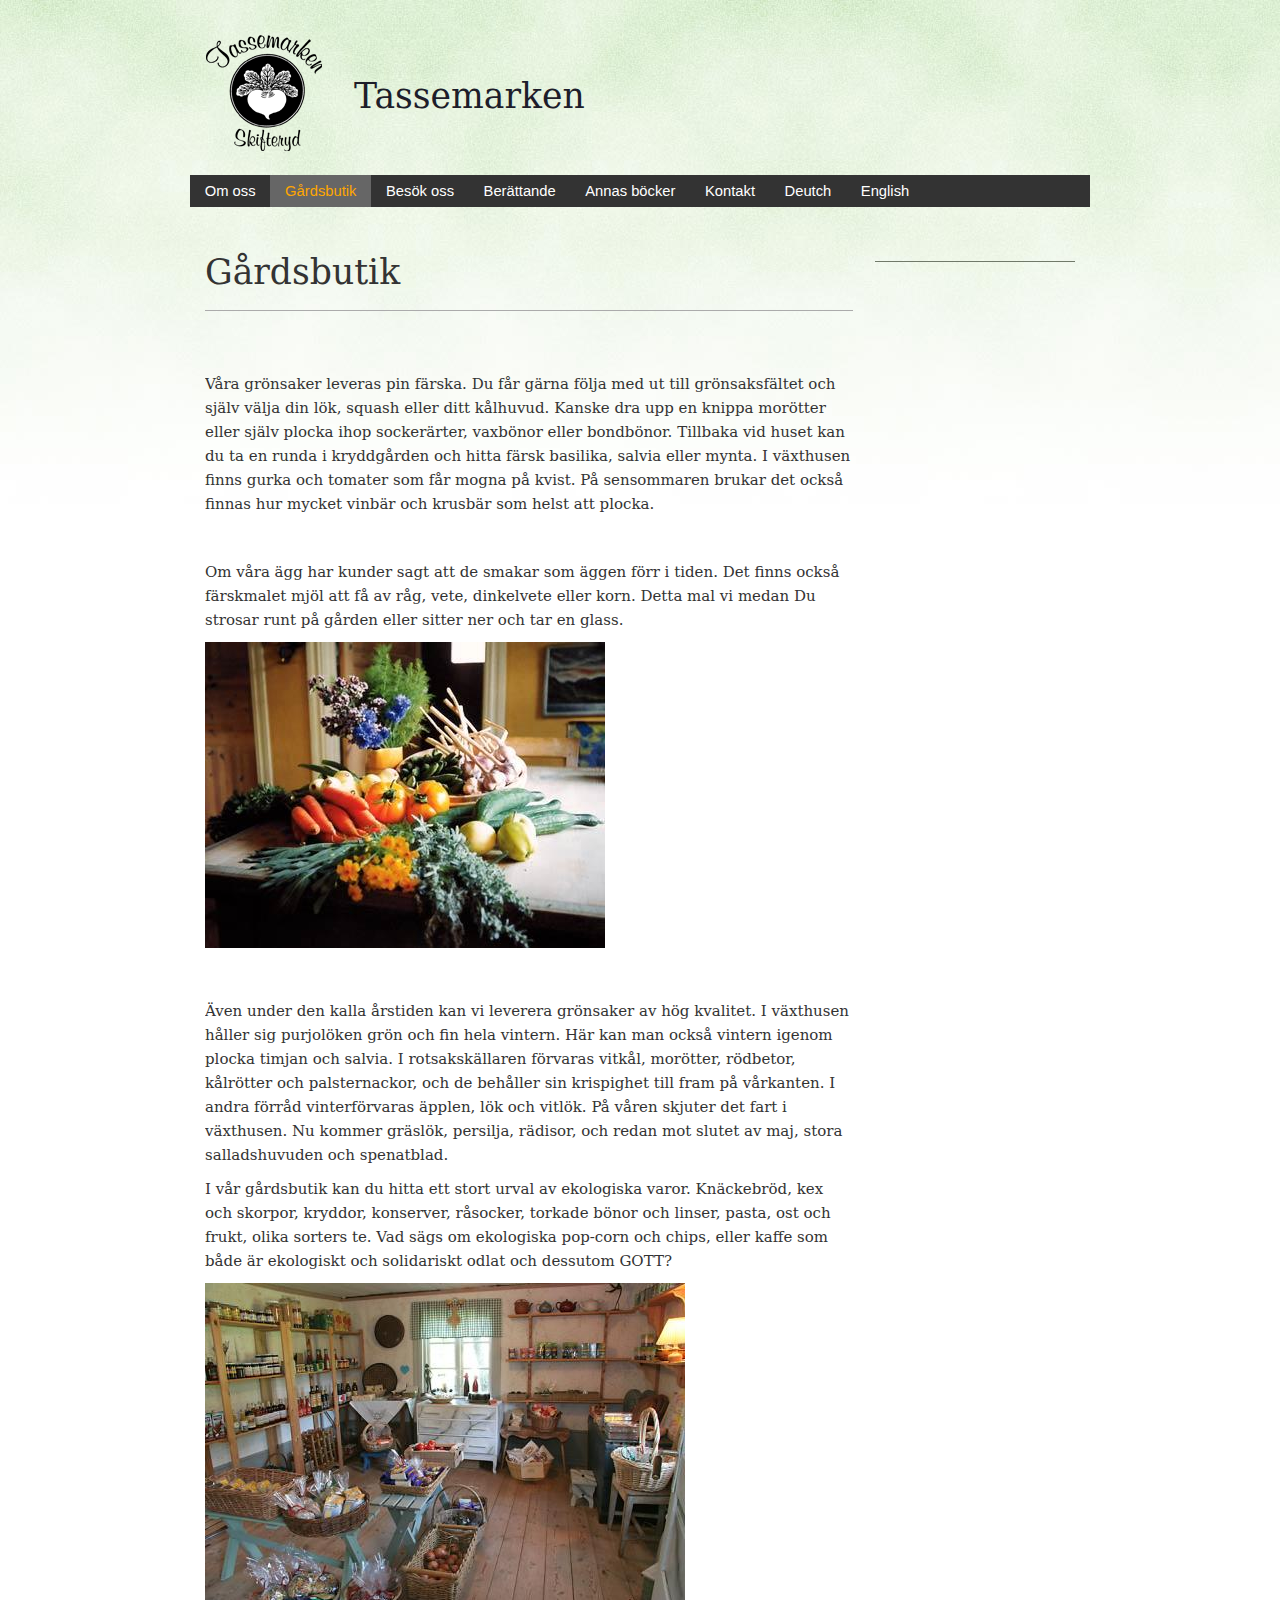
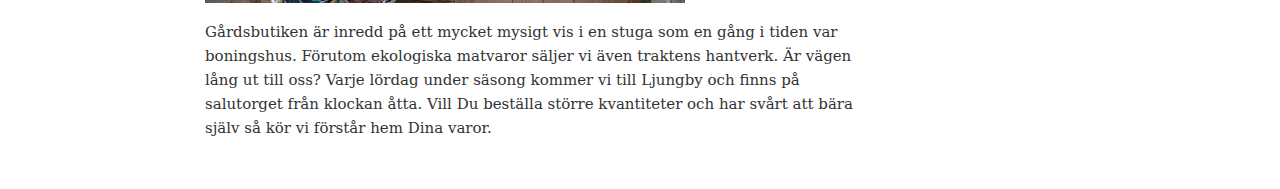
<file: gardsbutik.html>
<!DOCTYPE html PUBLIC "-//W3C//DTD XHTML+RDFa 1.0//EN"
  "http://www.w3.org/MarkUp/DTD/xhtml-rdfa-1.dtd">
<html xmlns="http://www.w3.org/1999/xhtml" xml:lang="sv" version="XHTML+RDFa 1.0" dir="ltr"
  xmlns:content="http://purl.org/rss/1.0/modules/content/"
  xmlns:dc="http://purl.org/dc/terms/"
  xmlns:foaf="http://xmlns.com/foaf/0.1/"
  xmlns:og="http://ogp.me/ns#"
  xmlns:rdfs="http://www.w3.org/2000/01/rdf-schema#"
  xmlns:sioc="http://rdfs.org/sioc/ns#"
  xmlns:sioct="http://rdfs.org/sioc/types#"
  xmlns:skos="http://www.w3.org/2004/02/skos/core#"
  xmlns:xsd="http://www.w3.org/2001/XMLSchema#">

<head profile="http://www.w3.org/1999/xhtml/vocab">
  <meta http-equiv="Content-Type" content="text/html; charset=utf-8" />
<link rel="shortcut icon" href="http://www.tassemarken.nu/misc/favicon.ico" type="image/vnd.microsoft.icon" />

<link rel="canonical" href="gardsbutik.html" />
<meta name="Generator" content="Drupal 7 (http://drupal.org)" />
  <title>Gårdsbutik | Tassemarken</title>
  <link type="text/css" rel="stylesheet" href="sites/g/files/g118981/f/css/css_xE-rWrJf-fncB6ztZfd2huxqgxu4WO-qwma6Xer30m4.css" media="all" />
<link type="text/css" rel="stylesheet" href="sites/g/files/g118981/f/css/css_kaR8VM0ilFCoJHn_WJuHXQQBlw4UWRebTyLvP48GBXg.css" media="all" />
<link type="text/css" rel="stylesheet" href="sites/g/files/g118981/f/css/css_M8oJsdT9FvTGrQQHMCs5EUi_T571UU1lKDwZALFix1g.css" media="all" />
<link type="text/css" rel="stylesheet" href="sites/g/files/g118981/f/css/css_r3vMiUfCO3jxdo8o5D_WiRXYn7RD91lO6MUfHFB8u0E.css" media="only screen and (max-device-width: 480px)" />
<link type="text/css" rel="stylesheet" href="sites/g/files/g118981/f/css/css_CUhZF5kAAw6RzEjeTrPSB5wMo-b-Fqb7_2EynqFMLwk.css" media="all" />
<link type="text/css" rel="stylesheet" href="sites/g/files/g118981/f/css/css_AMLOux_xeP76DU7UVNKT3n7gwLrhiRjHchsm_zpNdEs.css" media="all" />

<!--[if lte IE 8]>
<link type="text/css" rel="stylesheet" href="http://www.tassemarken.nu/sites/g/files/g118981/f/css/css_KhP6GRqxgUL2F7cFu00yfXVqa4SDNwmaZC-zKaF_6kM.css" media="all" />
<![endif]-->
  <script type="text/javascript" src="sites/g/files/g118981/f/js/js_3Bi2xtZkKiM7jMBF9q6rlWgfyex6gjOnLzz_fgJn_uQ.js"></script>
<script type="text/javascript" src="sites/g/files/g118981/f/js/js_7PimceH5xO5Y3rRgKUwxq2WpcxKLRT68dtAZZ9_N9CE.js"></script>
<script type="text/javascript" src="sites/g/files/g118981/f/js/js_IGJrM5PJlurjpApgW__nBfHYAxHTCdxmwSxDQ0FqWf0.js"></script>
<script type="text/javascript" src="sites/g/files/g118981/f/js/js_Ttv6RPade2KamS8r0TF6b51e3f7yZGHcbd-hzp600kk.js"></script>
<script type="text/javascript">
<!--//--><![CDATA[//><!--
jQuery.extend(Drupal.settings, {"basePath":"\/","pathPrefix":"","ajaxPageState":{"theme":"acq_tassemarken","theme_token":"I7QowL4P-3aBxNOTKNvjMaBY2YmwypUb43K9DvFho7A","js":{"0":1,"1":1,"profiles\/gardens\/modules\/acquia\/gardens_misc\/js\/gardens_misc.iframe-undo.js":1,"misc\/jquery.js":1,"misc\/jquery.once.js":1,"misc\/drupal.js":1,"misc\/ui\/jquery.ui.core.min.js":1,"misc\/jquery.ba-bbq.js":1,"modules\/overlay\/overlay-parent.js":1,"misc\/jquery.cookie.js":1,"public:\/\/languages\/sv_CiHNvFnmD1mlHi2BUEkHXYP4wJNwY3TxpEfVmeficXA.js":1,"profiles\/gardens\/libraries\/timeago\/jquery.timeago.js":1,"profiles\/gardens\/modules\/contrib\/timeago\/timeago.js":1,"profiles\/gardens\/modules\/contrib\/acsf\/acsf_openid\/acsf_openid.overlay.js":1,"profiles\/gardens\/modules\/acquia\/gardens_help\/gardens_help.js":1,"profiles\/gardens\/modules\/gardens\/gardens_features\/js\/gardens_features.js":1,"sites\/g\/files\/g118981\/themes\/mythemes\/acq_tassemarken\/local.js":1},"css":{"modules\/system\/system.base.css":1,"modules\/system\/system.menus.css":1,"modules\/system\/system.messages.css":1,"modules\/system\/system.theme.css":1,"misc\/ui\/jquery.ui.core.css":1,"misc\/ui\/jquery.ui.theme.css":1,"modules\/overlay\/overlay-parent.css":1,"profiles\/gardens\/modules\/contrib\/date\/date_api\/date.css":1,"profiles\/gardens\/modules\/contrib\/date\/date_popup\/themes\/datepicker.1.7.css":1,"profiles\/gardens\/modules\/contrib\/date\/date_repeat_field\/date_repeat_field.css":1,"modules\/field\/theme\/field.css":1,"profiles\/gardens\/modules\/contrib\/mollom\/mollom.css":1,"modules\/node\/node.css":1,"modules\/user\/user.css":1,"profiles\/gardens\/modules\/acquia\/gardens_misc\/css\/gardens_misc.mast.css":1,"profiles\/gardens\/modules\/contrib\/ctools\/css\/ctools.css":1,"profiles\/gardens\/modules\/acquia\/gardens_help\/gardens_help.css":1,"profiles\/gardens\/modules\/gardens\/gardens_features\/gardens_features.css":1,"profiles\/gardens\/modules\/gardens\/gardens_features\/gardens_features.jquery.ui.theme.css":1,"sites\/g\/files\/g118981\/themes\/mythemes\/acq_tassemarken\/defaults.css":1,"sites\/g\/files\/g118981\/themes\/mythemes\/acq_tassemarken\/style.css":1,"sites\/g\/files\/g118981\/themes\/mythemes\/acq_tassemarken\/palette.css":1,"sites\/g\/files\/g118981\/themes\/mythemes\/acq_tassemarken\/custom.css":1,"sites\/g\/files\/g118981\/themes\/mythemes\/acq_tassemarken\/advanced.css":1,"sites\/g\/files\/g118981\/themes\/mythemes\/acq_tassemarken\/font-families.css":1,"profiles\/gardens\/modules\/gardens\/gardens_features\/css\/ie\/gardens_features.lte-ie-8.css":1}},"overlay":{"paths":{"admin":"acsf-openid-factory\/*\nopenid\/authenticate\nacsf-openid-login\nuser\/*\/edit-profile\ngardener\/*\ngardens-login\nmedia\/*\/edit\nmedia\/*\/multiedit\nmedia\/*\/delete\nnode\/*\/edit\nnode\/*\/delete\nnode\/*\/revisions\nnode\/*\/revisions\/*\/revert\nnode\/*\/revisions\/*\/delete\nnode\/add\nnode\/add\/*\nuser\/*\/openid\nuser\/*\/openid\/delete\noverlay\/dismiss-message\nadmin\nadmin\/*\nbatch\ntaxonomy\/term\/*\/edit\nuser\/*\/cancel\nuser\/*\/edit\nuser\/*\/edit\/*","non_admin":"admin\/structure\/block\/demo\/*\nuser\/register\nadmin\/reports\/status\/php"},"pathPrefixes":[],"ajaxCallback":"overlay-ajax"},"gardenerHelpSearchURL":"http:\/\/www.drupalgardens.com","gardensMisc":{"isSMB":true},"themebuilderLogPath":"themebuilder-log-message","timeago":{"refreshMillis":60000,"allowFuture":true,"localeTitle":false,"cutoff":0,"strings":{"prefixAgo":null,"prefixFromNow":null,"suffixAgo":"ago","suffixFromNow":"from now","seconds":"less than a minute","minute":"about a minute","minutes":"%d minutes","hour":"about an hour","hours":"about %d hours","day":"a day","days":"%d days","month":"about a month","months":"%d months","year":"about a year","years":"%d years","wordSeparator":" "}},"gardensFeatures":{"userIsAnonymous":true,"dialogUserEnabled":false,"isSMB":true,"siteFactoryProductPage":"https:\/\/www.acquia.com\/products-services\/acquia-cloud-site-factory"}});
//--><!]]>
</script>
</head>
<body class="html not-front not-logged-in no-sidebars page-node page-node- page-node-26 node-type-page theme-markup-2 body-layout-fixed-ca" >
  <div id="skip-to-content">
    <a href="gardsbutik.html#skip-to-content-target">Skip directly to content</a>
  </div>

  <!--[if IE ]>
  <div id="gardens_ie">
  <![endif]-->

  <!--[if IE 8]>
  <div id="gardens_ie8">
  <![endif]-->

  <!--[if IE 7]>
  <div id="gardens_ie7">
  <![endif]-->

  <!--[if lt IE 7]>
  <div id="gardens_ie-deprecated">
  <![endif]-->


<div id="page" class="page clearfix tb-terminal">

  <div id="page-deco-top" class="deco-page-top deco-page deco-top deco tb-scope tb-scope-prefer">
    <div class="width deco-width inner tb-terminal">
      <div class="layer-a layer"></div>
      <div class="layer-b layer"></div>
      <div class="layer-c layer"></div>
      <div class="layer-d layer"></div>
    </div>
  </div>

  <div id="page-deco-bottom" class="deco-page-bottom deco-page deco-bottom deco tb-scope tb-scope-prefer">
    <div class="width deco-width inner tb-terminal">
      <div class="layer-a layer"></div>
      <div class="layer-b layer"></div>
      <div class="layer-c layer"></div>
      <div class="layer-d layer"></div>
    </div>
  </div>

  <div class="page-width tb-scope">
    <div class="lining tb-terminal"> <!-- Broken out of .page-width to avoid update issues with margin: 0 auto being undone -->

      <div id="header" class="wrapper-header wrapper clearfix tb-scope">

        <div id="header-deco-top" class="deco-header-top deco-header deco-top deco tb-scope tb-scope-prefer">
          <div class="width deco-width inner tb-terminal">
            <div class="layer-a layer"></div>
            <div class="layer-b layer"></div>
            <div class="layer-c layer"></div>
            <div class="layer-d layer"></div>
          </div>
        </div>

        <div id="header-deco-bottom" class="deco-header-bottom deco-header deco-bottom deco tb-scope tb-scope-prefer">
          <div class="width deco-width inner tb-terminal">
            <div class="layer-a layer"></div>
            <div class="layer-b layer"></div>
            <div class="layer-c layer"></div>
            <div class="layer-d layer"></div>
          </div>
        </div>


                  <div id="header-inner" class="stack-header-inner stack clearfix tb-scope">
            <div class="stack-width inset-1 inset tb-terminal tb-header-inner-1">
              <div class="inset-2 inset tb-terminal tb-header-inner-2">
                <div class="inset-3 inset tb-terminal">
                  <div class="inset-4 inset tb-terminal">
                    <div class="box col-4 clearfix tb-terminal">


                      <div class="col-c tb-primary tb-height-balance">

                                                  <a href="index.html" title="Hem" rel="home" id="logo" class="logo">
                            <img src="sites/g/files/g118981/themes/mythemes/acq_tassemarken/images/tassemarken-logo_0.png" alt="Hem" />
                          </a>

                                                  <p id="site-name" class="site-name">                            <a href="index.html" title="Hem" rel="home">
                              <span>Tassemarken</span>
                            </a>
                          </p>
                                                  <p id="site-slogan" class="site-slogan"></p>

                      </div>

                    </div>
                  </div>
                </div>
              </div>
            </div>
          </div>

        <!-- Navigation -->

          <div id="navigation" class="stack-navigation stack horizontal pulldown clearfix tb-scope">
            <div class="stack-width inset-1 inset tb-terminal">
              <div class="inset-2 inset tb-terminal">
                <div class="inset-3 inset tb-terminal">
                  <div class="inset-4 inset tb-terminal">
                    <div class="box col-1 clearfix tb-terminal">
                      <div id="navigation-region" class="col tb-region tb-scope tb-height-balance">
                          <div class="region region-navigation">

<div id="block-system-main-menu" class="block block-system block-menu block-English clearfix">
  <div class="inner tb-terminal">
    <div class="top"><div class="top-inset-1 tb-terminal"><div class="top-inset-2 tb-terminal"></div></div></div>

    <div class="middle tb-terminal">


              <h2>English</h2>


      <div class="content">
        <ul class="menu"><li class="first leaf level-1 menu-link-2611"><a href="om-tassemarken.html" title="Om oss">Om oss</a></li>
<li class="leaf active-trail level-1 menu-link-3121"><a href="gardsbutik.html" class="active-trail active">Gårdsbutik</a></li>
<li class="leaf level-1 menu-link-3847"><a href="besok-oss.html">Besök oss</a></li>
<li class="leaf level-1 menu-link-3832"><a href="ber-ttande.html">Berättande</a></li>
<li class="leaf level-1 menu-link-3842"><a href="annas-b-cker.html">Annas böcker</a></li>
<li class="leaf level-1 menu-link-2181"><a href="kontakt.html">Kontakt</a></li>
<li class="leaf level-1 menu-link-2606"><a href="deutsch.html">Deutch</a></li>
<li class="last leaf level-1 menu-link-5241"><a href="english.html">English</a></li>
</ul>      </div>

    </div>

    <div class="bottom"><div class="bottom-inset-1 tb-terminal"><div class="bottom-inset-2 tb-terminal"></div></div></div>
  </div>
</div>
  </div>
                      </div>
                    </div>
                  </div>
                </div>
              </div>
            </div>
          </div>

      </div> <!-- /#header -->

      <div id="content" class="wrapper-content wrapper clearfix tb-scope">
        <div class="wrapper-1 tb-terminal tb-content-wrapper-1">

          <div id="content-deco-top" class="deco-content-top deco-content deco-top deco tb-scope tb-scope-prefer">
            <div class="width deco-width inner tb-terminal">
              <div class="layer-a layer"></div>
              <div class="layer-b layer"></div>
              <div class="layer-c layer"></div>
              <div class="layer-d layer"></div>
            </div>
          </div>

          <div id="content-deco-bottom" class="deco-content-bottom deco-content deco-bottom deco tb-scope tb-scope-prefer">
            <div class="width deco-width inner tb-terminal">
              <div class="layer-a layer"></div>
              <div class="layer-b layer"></div>
              <div class="layer-c layer"></div>
              <div class="layer-d layer"></div>
            </div>
          </div>


                      <div id="breadcrumb" class="stack-breadcrumb stack clearfix tb-scope">
              <div class="stack-width inset-1 inset tb-terminal">
                <div class="inset-2 inset tb-terminal">
                  <div class="inset-3 inset tb-terminal">
                    <div class="inset-4 inset tb-terminal">
                      <div class="box col-1 clearfix tb-terminal">
                        <div id="breadcrumb-region" class="col tb-region tb-scope tb-height-balance">
                          <h2 class="element-invisible">Du är här</h2><div class="breadcrumb"><a href="index.html">Hem</a></div>                        </div>
                      </div>
                    </div>
                  </div>
                </div>
              </div>
            </div>



          <div id="content-inner" class="stack-content-inner stack clearfix tb-scope">
            <div class="stack-width inset-1 inset tb-terminal">
              <div class="inset-2 inset tb-terminal">
                <div class="inset-3 inset tb-terminal">
                  <div class="inset-4 inset tb-terminal">
                    <div class="box clearfix tb-terminal tb-preview-shuffle-regions">


                                                      <div id="sidebar-a" class="col-a sidebar right tb-height-balance tb-region tb-scope tb-sidebar tb-right">
                                  <div class="region region-sidebar-a">

<div id="block-acsf-openid-login" class="block block-acsf-openid clearfix">
  <div class="inner tb-terminal">
    <div class="top"><div class="top-inset-1 tb-terminal"><div class="top-inset-2 tb-terminal"></div></div></div>

    <div class="middle tb-terminal">




      <div class="content">
              </div>

    </div>

    <div class="bottom"><div class="bottom-inset-1 tb-terminal"><div class="bottom-inset-2 tb-terminal"></div></div></div>
  </div>
</div>
  </div>
                              </div>


                         <!-- end sidebars -->

                      <div id="main" class="col-c tb-height-balance tb-region tb-scope tb-primary">
                                                <div class="pane">
                          <a id="skip-to-content-target" class="skip-to-link" title="Target of skip-to-content link"></a>
                                                                                <h1 class="title" id="page-title">Gårdsbutik</h1>
                                                                                                          <div class="tabs"></div>
                                                                                                                                    <div id="content-area" class="content-area">  <div class="region region-content">

<div id="block-system-main" class="block block-system clearfix">
  <div class="inner tb-terminal">
    <div class="top"><div class="top-inset-1 tb-terminal"><div class="top-inset-2 tb-terminal"></div></div></div>

    <div class="middle tb-terminal">




      <div class="content">
        <div id="node-26" class="node node-page odd clearfix" about="/gardsbutik" typeof="foaf:Document">



  <div class="float-overflow tb-terminal">
            <span property="dc:title" content="Gårdsbutik" class="rdf-meta element-hidden"></span>

    <div class="content">
      <div class="field field-name-body field-type-text-with-summary field-label-hidden"><div class="field-items"><div class="field-item even" property="content:encoded"> <p> </p>

<div><p>Våra grönsaker leveras pin färska. Du får gärna följa med ut till grönsaksfältet och själv välja din lök, squash eller ditt kålhuvud. Kanske dra upp en knippa morötter eller själv plocka ihop sockerärter, vaxbönor eller bondbönor. Tillbaka vid huset kan du ta en runda i kryddgården och hitta färsk basilika, salvia eller mynta. I växthusen finns gurka och tomater som får mogna på kvist. På sensommaren brukar det också finnas hur mycket vinbär och krusbär som helst att plocka.</p><p> </p><p>Om våra ägg har kunder sagt att de smakar som äggen förr i tiden. Det finns också färskmalet mjöl att få av råg, vete, dinkelvete eller korn. Detta mal vi medan Du strosar runt på gården eller sitter ner och tar en glass.</p><p><div class="field field-name-file field-type-file field-label-hidden"><div class="field-items"><div class="field-item even"><div class="styles file-styles large styles-field-file styles-style-large styles-container-image"><div class="media-thumbnail-frame"><img alt="" class="media-image" height="306" width="400" typeof="foaf:Image" src="sites/g/files/g118981/f/styles/large/public/produkter.jpg%3Fitok=CBjd4lLW" /></div></div></div></div></div></p><p> </p><p>Även under den kalla årstiden kan vi leverera grönsaker av hög kvalitet. I växthusen håller sig purjolöken grön och fin hela vintern. Här kan man också vintern igenom plocka timjan och salvia. I rotsakskällaren förvaras vitkål, morötter, rödbetor, kålrötter och palsternackor, och de behåller sin krispighet till fram på vårkanten. I andra förråd vinterförvaras äpplen, lök och vitlök. På våren skjuter det fart i växthusen. Nu kommer gräslök, persilja, rädisor, och redan mot slutet av maj, stora salladshuvuden och spenatblad.</p><p>I vår gårdsbutik kan du hitta ett stort urval av ekologiska varor. Knäckebröd, kex och skorpor, kryddor, konserver, råsocker, torkade bönor och linser, pasta, ost och frukt, olika sorters te. Vad sägs om ekologiska pop-corn och chips, eller kaffe som både är ekologiskt och solidariskt odlat och dessutom GOTT?</p><p><div class="field field-name-file field-type-file field-label-hidden"><div class="field-items"><div class="field-item even"><div class="styles file-styles large styles-field-file styles-style-large styles-container-image"><div class="media-thumbnail-frame"><img alt="" class="media-image" height="320" width="480" typeof="foaf:Image" src="sites/g/files/g118981/f/styles/large/public/IMG_2668_OK.jpg%3Fitok=V4if9dHI" /></div></div></div></div></div></p><p>Gårdsbutiken är inredd på ett mycket mysigt vis i en stuga som en gång i tiden var boningshus. Förutom ekologiska matvaror säljer vi även traktens hantverk. Är vägen lång ut till oss? Varje lördag under säsong kommer vi till Ljungby och finns på salutorget från klockan åtta. Vill Du beställa större kvantiteter och har svårt att bära själv så kör vi förstår hem Dina varor.</p></div> </div></div></div>    </div>



  </div>



</div>
      </div>

    </div>

    <div class="bottom"><div class="bottom-inset-1 tb-terminal"><div class="bottom-inset-2 tb-terminal"></div></div></div>
  </div>
</div>
  </div>
</div>
                                                  </div>
                      </div>

                    </div> <!-- /.box tb-terminal -->
                  </div>
                </div>
              </div>
            </div>

          </div> <!-- /#main -->

        </div>
      </div> <!-- /#content -->


    </div> <!-- /.lining -->
  </div> <!-- /.page-width -->
</div> <!-- /#page -->

  <script type="text/javascript">
<!--//--><![CDATA[//><!--
  (function(i,s,o,g,r,a,m){i['GoogleAnalyticsObject']=r;i[r]=i[r]||function(){
  (i[r].q=i[r].q||[]).push(arguments)},i[r].l=1*new Date();a=s.createElement(o),
  m=s.getElementsByTagName(o)[0];a.async=1;a.src=g;m.parentNode.insertBefore(a,m)
  })(window,document,'script','//www.google-analytics.com/analytics.js','ga');
//--><!]]>
</script>
<script type="text/javascript">
<!--//--><![CDATA[//><!--
  ga('create', 'UA-3772277-10', 'none', {'name': 'ACSF'});
  ga('ACSF.send', 'pageview');
//--><!]]>
</script>

  <!--[if IE ]>
  </div>
  <![endif]-->

  <!--[if IE 8]>
  </div>
  <![endif]-->

  <!--[if IE 7]>
  </div>
  <![endif]-->

  <!--[if lt IE 7]>
  </div>
  <![endif]-->
</body>
</html>
</file>
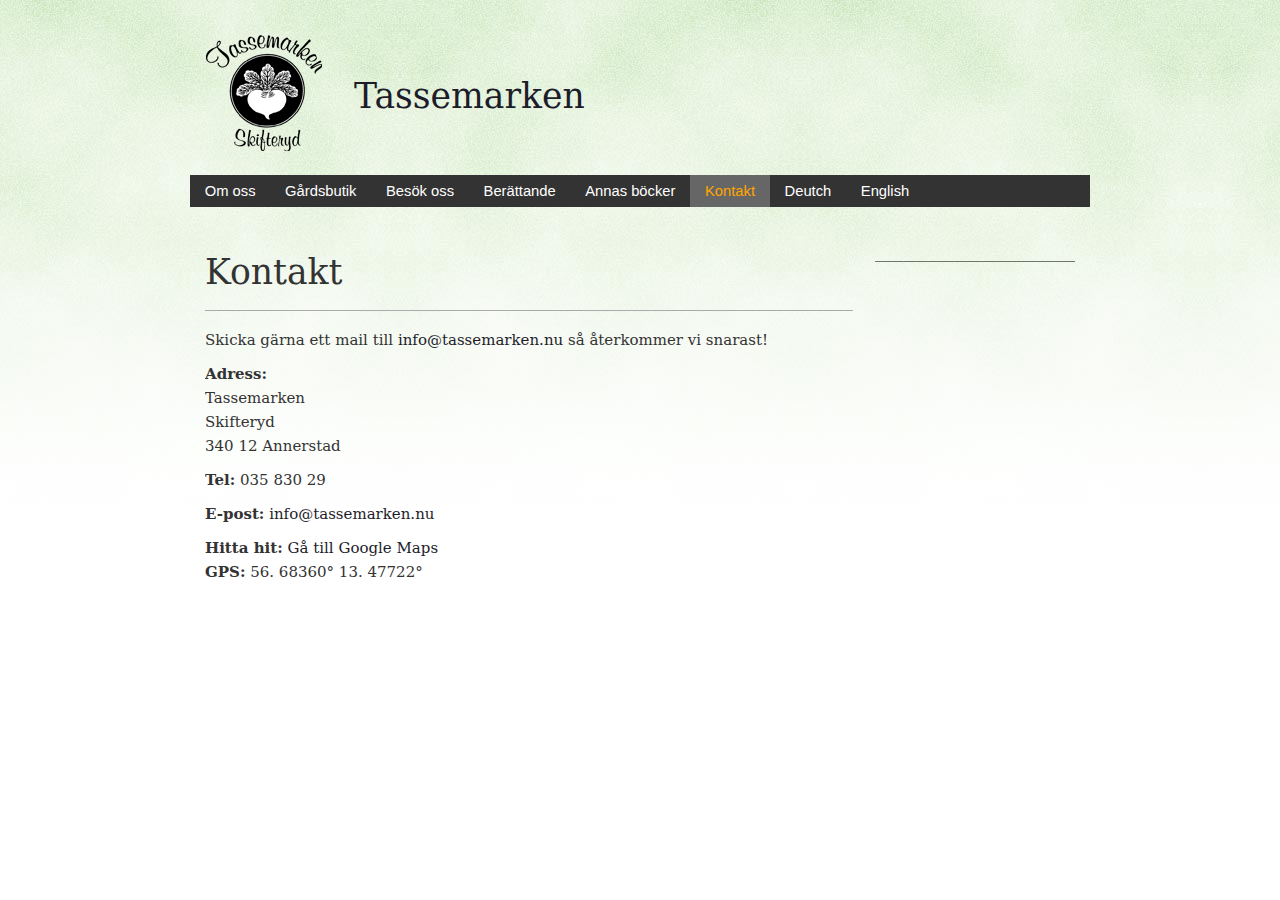
<file: kontakt.html>
<!DOCTYPE html PUBLIC "-//W3C//DTD XHTML+RDFa 1.0//EN"
  "http://www.w3.org/MarkUp/DTD/xhtml-rdfa-1.dtd">
<html xmlns="http://www.w3.org/1999/xhtml" xml:lang="sv" version="XHTML+RDFa 1.0" dir="ltr"
  xmlns:content="http://purl.org/rss/1.0/modules/content/"
  xmlns:dc="http://purl.org/dc/terms/"
  xmlns:foaf="http://xmlns.com/foaf/0.1/"
  xmlns:og="http://ogp.me/ns#"
  xmlns:rdfs="http://www.w3.org/2000/01/rdf-schema#"
  xmlns:sioc="http://rdfs.org/sioc/ns#"
  xmlns:sioct="http://rdfs.org/sioc/types#"
  xmlns:skos="http://www.w3.org/2004/02/skos/core#"
  xmlns:xsd="http://www.w3.org/2001/XMLSchema#">

<head profile="http://www.w3.org/1999/xhtml/vocab">
  <meta http-equiv="Content-Type" content="text/html; charset=utf-8" />
<link rel="canonical" href="kontakt.html" />
<meta name="Generator" content="Drupal 7 (http://drupal.org)" />
<link rel="shortcut icon" href="http://www.tassemarken.nu/misc/favicon.ico" type="image/vnd.microsoft.icon" />
  <title>Kontakt | Tassemarken</title>
  <link type="text/css" rel="stylesheet" href="sites/g/files/g118981/f/css/css_xE-rWrJf-fncB6ztZfd2huxqgxu4WO-qwma6Xer30m4.css" media="all" />
<link type="text/css" rel="stylesheet" href="sites/g/files/g118981/f/css/css_kaR8VM0ilFCoJHn_WJuHXQQBlw4UWRebTyLvP48GBXg.css" media="all" />
<link type="text/css" rel="stylesheet" href="sites/g/files/g118981/f/css/css_M8oJsdT9FvTGrQQHMCs5EUi_T571UU1lKDwZALFix1g.css" media="all" />
<link type="text/css" rel="stylesheet" href="sites/g/files/g118981/f/css/css_r3vMiUfCO3jxdo8o5D_WiRXYn7RD91lO6MUfHFB8u0E.css" media="only screen and (max-device-width: 480px)" />
<link type="text/css" rel="stylesheet" href="sites/g/files/g118981/f/css/css_CUhZF5kAAw6RzEjeTrPSB5wMo-b-Fqb7_2EynqFMLwk.css" media="all" />
<link type="text/css" rel="stylesheet" href="sites/g/files/g118981/f/css/css_AMLOux_xeP76DU7UVNKT3n7gwLrhiRjHchsm_zpNdEs.css" media="all" />

<!--[if lte IE 8]>
<link type="text/css" rel="stylesheet" href="http://www.tassemarken.nu/sites/g/files/g118981/f/css/css_KhP6GRqxgUL2F7cFu00yfXVqa4SDNwmaZC-zKaF_6kM.css" media="all" />
<![endif]-->
  <script type="text/javascript" src="sites/g/files/g118981/f/js/js_3Bi2xtZkKiM7jMBF9q6rlWgfyex6gjOnLzz_fgJn_uQ.js"></script>
<script type="text/javascript" src="sites/g/files/g118981/f/js/js_7PimceH5xO5Y3rRgKUwxq2WpcxKLRT68dtAZZ9_N9CE.js"></script>
<script type="text/javascript" src="sites/g/files/g118981/f/js/js_jx2D7zBtIHItYM9Z4x0cAuL00cukpsg8BA597kx3R6I.js"></script>
<script type="text/javascript" src="sites/g/files/g118981/f/js/js_Ttv6RPade2KamS8r0TF6b51e3f7yZGHcbd-hzp600kk.js"></script>
<script type="text/javascript">
<!--//--><![CDATA[//><!--
jQuery.extend(Drupal.settings, {"basePath":"\/","pathPrefix":"","ajaxPageState":{"theme":"acq_tassemarken","theme_token":"kiz-BzK6lNlzcHqOYX1nDZ-KtVvKp0dU9fbQ0veKh3o","js":{"0":1,"1":1,"profiles\/gardens\/modules\/acquia\/gardens_misc\/js\/gardens_misc.iframe-undo.js":1,"misc\/jquery.js":1,"misc\/jquery.once.js":1,"misc\/drupal.js":1,"misc\/ui\/jquery.ui.core.min.js":1,"misc\/jquery.ba-bbq.js":1,"modules\/overlay\/overlay-parent.js":1,"misc\/jquery.cookie.js":1,"public:\/\/languages\/sv_CiHNvFnmD1mlHi2BUEkHXYP4wJNwY3TxpEfVmeficXA.js":1,"profiles\/gardens\/libraries\/timeago\/jquery.timeago.js":1,"profiles\/gardens\/modules\/contrib\/timeago\/timeago.js":1,"misc\/textarea.js":1,"profiles\/gardens\/modules\/contrib\/acsf\/acsf_openid\/acsf_openid.overlay.js":1,"profiles\/gardens\/modules\/acquia\/gardens_help\/gardens_help.js":1,"profiles\/gardens\/modules\/gardens\/gardens_features\/js\/gardens_features.js":1,"sites\/g\/files\/g118981\/themes\/mythemes\/acq_tassemarken\/local.js":1},"css":{"modules\/system\/system.base.css":1,"modules\/system\/system.menus.css":1,"modules\/system\/system.messages.css":1,"modules\/system\/system.theme.css":1,"misc\/ui\/jquery.ui.core.css":1,"misc\/ui\/jquery.ui.theme.css":1,"modules\/overlay\/overlay-parent.css":1,"profiles\/gardens\/modules\/contrib\/date\/date_api\/date.css":1,"profiles\/gardens\/modules\/contrib\/date\/date_popup\/themes\/datepicker.1.7.css":1,"profiles\/gardens\/modules\/contrib\/date\/date_repeat_field\/date_repeat_field.css":1,"modules\/field\/theme\/field.css":1,"profiles\/gardens\/modules\/contrib\/mollom\/mollom.css":1,"modules\/node\/node.css":1,"modules\/user\/user.css":1,"profiles\/gardens\/modules\/acquia\/gardens_misc\/css\/gardens_misc.mast.css":1,"profiles\/gardens\/modules\/contrib\/ctools\/css\/ctools.css":1,"profiles\/gardens\/modules\/acquia\/gardens_help\/gardens_help.css":1,"profiles\/gardens\/modules\/gardens\/gardens_features\/gardens_features.css":1,"profiles\/gardens\/modules\/gardens\/gardens_features\/gardens_features.jquery.ui.theme.css":1,"sites\/g\/files\/g118981\/themes\/mythemes\/acq_tassemarken\/defaults.css":1,"sites\/g\/files\/g118981\/themes\/mythemes\/acq_tassemarken\/style.css":1,"sites\/g\/files\/g118981\/themes\/mythemes\/acq_tassemarken\/palette.css":1,"sites\/g\/files\/g118981\/themes\/mythemes\/acq_tassemarken\/custom.css":1,"sites\/g\/files\/g118981\/themes\/mythemes\/acq_tassemarken\/advanced.css":1,"sites\/g\/files\/g118981\/themes\/mythemes\/acq_tassemarken\/font-families.css":1,"profiles\/gardens\/modules\/gardens\/gardens_features\/css\/ie\/gardens_features.lte-ie-8.css":1}},"overlay":{"paths":{"admin":"acsf-openid-factory\/*\nopenid\/authenticate\nacsf-openid-login\nuser\/*\/edit-profile\ngardener\/*\ngardens-login\nmedia\/*\/edit\nmedia\/*\/multiedit\nmedia\/*\/delete\nnode\/*\/edit\nnode\/*\/delete\nnode\/*\/revisions\nnode\/*\/revisions\/*\/revert\nnode\/*\/revisions\/*\/delete\nnode\/add\nnode\/add\/*\nuser\/*\/openid\nuser\/*\/openid\/delete\noverlay\/dismiss-message\nadmin\nadmin\/*\nbatch\ntaxonomy\/term\/*\/edit\nuser\/*\/cancel\nuser\/*\/edit\nuser\/*\/edit\/*","non_admin":"admin\/structure\/block\/demo\/*\nuser\/register\nadmin\/reports\/status\/php"},"pathPrefixes":[],"ajaxCallback":"overlay-ajax"},"gardenerHelpSearchURL":"http:\/\/www.drupalgardens.com","gardensMisc":{"isSMB":true},"themebuilderLogPath":"themebuilder-log-message","timeago":{"refreshMillis":60000,"allowFuture":true,"localeTitle":false,"cutoff":0,"strings":{"prefixAgo":null,"prefixFromNow":null,"suffixAgo":"ago","suffixFromNow":"from now","seconds":"less than a minute","minute":"about a minute","minutes":"%d minutes","hour":"about an hour","hours":"about %d hours","day":"a day","days":"%d days","month":"about a month","months":"%d months","year":"about a year","years":"%d years","wordSeparator":" "}},"gardensFeatures":{"userIsAnonymous":true,"dialogUserEnabled":false,"isSMB":true,"siteFactoryProductPage":"https:\/\/www.acquia.com\/products-services\/acquia-cloud-site-factory"},"urlIsAjaxTrusted":{"\/kontakt":true}});
//--><!]]>
</script>
</head>
<body class="html not-front not-logged-in no-sidebars page-contact theme-markup-2 body-layout-fixed-ca" >
  <div id="skip-to-content">
    <a href="kontakt.html#skip-to-content-target">Skip directly to content</a>
  </div>

  <!--[if IE ]>
  <div id="gardens_ie">
  <![endif]-->

  <!--[if IE 8]>
  <div id="gardens_ie8">
  <![endif]-->

  <!--[if IE 7]>
  <div id="gardens_ie7">
  <![endif]-->

  <!--[if lt IE 7]>
  <div id="gardens_ie-deprecated">
  <![endif]-->


<div id="page" class="page clearfix tb-terminal">

  <div id="page-deco-top" class="deco-page-top deco-page deco-top deco tb-scope tb-scope-prefer">
    <div class="width deco-width inner tb-terminal">
      <div class="layer-a layer"></div>
      <div class="layer-b layer"></div>
      <div class="layer-c layer"></div>
      <div class="layer-d layer"></div>
    </div>
  </div>

  <div id="page-deco-bottom" class="deco-page-bottom deco-page deco-bottom deco tb-scope tb-scope-prefer">
    <div class="width deco-width inner tb-terminal">
      <div class="layer-a layer"></div>
      <div class="layer-b layer"></div>
      <div class="layer-c layer"></div>
      <div class="layer-d layer"></div>
    </div>
  </div>

  <div class="page-width tb-scope">
    <div class="lining tb-terminal"> <!-- Broken out of .page-width to avoid update issues with margin: 0 auto being undone -->

      <div id="header" class="wrapper-header wrapper clearfix tb-scope">

        <div id="header-deco-top" class="deco-header-top deco-header deco-top deco tb-scope tb-scope-prefer">
          <div class="width deco-width inner tb-terminal">
            <div class="layer-a layer"></div>
            <div class="layer-b layer"></div>
            <div class="layer-c layer"></div>
            <div class="layer-d layer"></div>
          </div>
        </div>

        <div id="header-deco-bottom" class="deco-header-bottom deco-header deco-bottom deco tb-scope tb-scope-prefer">
          <div class="width deco-width inner tb-terminal">
            <div class="layer-a layer"></div>
            <div class="layer-b layer"></div>
            <div class="layer-c layer"></div>
            <div class="layer-d layer"></div>
          </div>
        </div>


                  <div id="header-inner" class="stack-header-inner stack clearfix tb-scope">
            <div class="stack-width inset-1 inset tb-terminal tb-header-inner-1">
              <div class="inset-2 inset tb-terminal tb-header-inner-2">
                <div class="inset-3 inset tb-terminal">
                  <div class="inset-4 inset tb-terminal">
                    <div class="box col-4 clearfix tb-terminal">


                      <div class="col-c tb-primary tb-height-balance">

                                                  <a href="index.html" title="Hem" rel="home" id="logo" class="logo">
                            <img src="sites/g/files/g118981/themes/mythemes/acq_tassemarken/images/tassemarken-logo_0.png" alt="Hem" />
                          </a>

                                                  <p id="site-name" class="site-name">                            <a href="index.html" title="Hem" rel="home">
                              <span>Tassemarken</span>
                            </a>
                          </p>
                                                  <p id="site-slogan" class="site-slogan"></p>

                      </div>

                    </div>
                  </div>
                </div>
              </div>
            </div>
          </div>

        <!-- Navigation -->

          <div id="navigation" class="stack-navigation stack horizontal pulldown clearfix tb-scope">
            <div class="stack-width inset-1 inset tb-terminal">
              <div class="inset-2 inset tb-terminal">
                <div class="inset-3 inset tb-terminal">
                  <div class="inset-4 inset tb-terminal">
                    <div class="box col-1 clearfix tb-terminal">
                      <div id="navigation-region" class="col tb-region tb-scope tb-height-balance">
                          <div class="region region-navigation">

<div id="block-system-main-menu" class="block block-system block-menu block-English clearfix">
  <div class="inner tb-terminal">
    <div class="top"><div class="top-inset-1 tb-terminal"><div class="top-inset-2 tb-terminal"></div></div></div>

    <div class="middle tb-terminal">


              <h2>English</h2>


      <div class="content">
        <ul class="menu"><li class="first leaf level-1 menu-link-2611"><a href="om-tassemarken.html" title="Om oss">Om oss</a></li>
<li class="leaf level-1 menu-link-3121"><a href="gardsbutik.html">Gårdsbutik</a></li>
<li class="leaf level-1 menu-link-3847"><a href="besok-oss.html">Besök oss</a></li>
<li class="leaf level-1 menu-link-3832"><a href="ber-ttande.html">Berättande</a></li>
<li class="leaf level-1 menu-link-3842"><a href="annas-b-cker.html">Annas böcker</a></li>
<li class="leaf active-trail level-1 menu-link-2181"><a href="kontakt.html" class="active-trail active">Kontakt</a></li>
<li class="leaf level-1 menu-link-2606"><a href="deutsch.html">Deutch</a></li>
<li class="last leaf level-1 menu-link-5241"><a href="english.html">English</a></li>
</ul>      </div>

    </div>

    <div class="bottom"><div class="bottom-inset-1 tb-terminal"><div class="bottom-inset-2 tb-terminal"></div></div></div>
  </div>
</div>
  </div>
                      </div>
                    </div>
                  </div>
                </div>
              </div>
            </div>
          </div>

      </div> <!-- /#header -->

      <div id="content" class="wrapper-content wrapper clearfix tb-scope">
        <div class="wrapper-1 tb-terminal tb-content-wrapper-1">

          <div id="content-deco-top" class="deco-content-top deco-content deco-top deco tb-scope tb-scope-prefer">
            <div class="width deco-width inner tb-terminal">
              <div class="layer-a layer"></div>
              <div class="layer-b layer"></div>
              <div class="layer-c layer"></div>
              <div class="layer-d layer"></div>
            </div>
          </div>

          <div id="content-deco-bottom" class="deco-content-bottom deco-content deco-bottom deco tb-scope tb-scope-prefer">
            <div class="width deco-width inner tb-terminal">
              <div class="layer-a layer"></div>
              <div class="layer-b layer"></div>
              <div class="layer-c layer"></div>
              <div class="layer-d layer"></div>
            </div>
          </div>


                      <div id="breadcrumb" class="stack-breadcrumb stack clearfix tb-scope">
              <div class="stack-width inset-1 inset tb-terminal">
                <div class="inset-2 inset tb-terminal">
                  <div class="inset-3 inset tb-terminal">
                    <div class="inset-4 inset tb-terminal">
                      <div class="box col-1 clearfix tb-terminal">
                        <div id="breadcrumb-region" class="col tb-region tb-scope tb-height-balance">
                          <h2 class="element-invisible">Du är här</h2><div class="breadcrumb"><a href="index.html">Hem</a></div>                        </div>
                      </div>
                    </div>
                  </div>
                </div>
              </div>
            </div>



          <div id="content-inner" class="stack-content-inner stack clearfix tb-scope">
            <div class="stack-width inset-1 inset tb-terminal">
              <div class="inset-2 inset tb-terminal">
                <div class="inset-3 inset tb-terminal">
                  <div class="inset-4 inset tb-terminal">
                    <div class="box clearfix tb-terminal tb-preview-shuffle-regions">


                                                      <div id="sidebar-a" class="col-a sidebar right tb-height-balance tb-region tb-scope tb-sidebar tb-right">
                                  <div class="region region-sidebar-a">

<div id="block-acsf-openid-login" class="block block-acsf-openid clearfix">
  <div class="inner tb-terminal">
    <div class="top"><div class="top-inset-1 tb-terminal"><div class="top-inset-2 tb-terminal"></div></div></div>

    <div class="middle tb-terminal">




      <div class="content">
              </div>

    </div>

    <div class="bottom"><div class="bottom-inset-1 tb-terminal"><div class="bottom-inset-2 tb-terminal"></div></div></div>
  </div>
</div>
  </div>
                              </div>


                         <!-- end sidebars -->

                      <div id="main" class="col-c tb-height-balance tb-region tb-scope tb-primary">
                                                <div class="pane">
                          <a id="skip-to-content-target" class="skip-to-link" title="Target of skip-to-content link"></a>
                                                                                <h1 class="title" id="page-title">Kontakt</h1>
                                                                                                          <div class="tabs"></div>
                                                                                                                                    <div id="content-area" class="content-area">  <div class="region region-content">

<div id="block-block-2" class="block block-block clearfix">
  <div class="inner tb-terminal">
    <div class="top"><div class="top-inset-1 tb-terminal"><div class="top-inset-2 tb-terminal"></div></div></div>

    <div class="middle tb-terminal">




      <div class="content">
         <p>Skicka gärna ett mail till <a href="mailto:info@tassemarken.nu">info@tassemarken.nu</a> så återkommer vi snarast!</p>

<p><strong>Adress:</strong> <br />Tassemarken<br />Skifteryd<br />340 12 Annerstad</p>

<p><strong>Tel:</strong> 035 830 29</p>

<p><strong>E-post:</strong> <a href="mailto:info@tassemarken.nu">info@tassemarken.nu</a></p>

<p><strong>Hitta hit:</strong> <a href="https://maps.google.com/maps?q=SKIFTERYD,+Annerstad,+Sverige&amp;hl=sv&amp;ll=56.683391,13.477478&amp;spn=0.038092,0.092268&amp;sll=37.0625,-95.677068&amp;sspn=55.543096,94.482422&amp;oq=skifteryd&amp;hnear=SKIFTERYD,+340+12+Annerstad,+Sverige&amp;t=m&amp;z=14">Gå till Google Maps</a><br /><strong>GPS:</strong> 56. 68360° 13. 47722°</p>       </div>

    </div>

    <div class="bottom"><div class="bottom-inset-1 tb-terminal"><div class="bottom-inset-2 tb-terminal"></div></div></div>
  </div>
</div>

<div id="block-system-main" class="block block-system clearfix">
  <div class="inner tb-terminal">
    <div class="top"><div class="top-inset-1 tb-terminal"><div class="top-inset-2 tb-terminal"></div></div></div>

    <div class="middle tb-terminal">

    </div>

    <div class="bottom"><div class="bottom-inset-1 tb-terminal"><div class="bottom-inset-2 tb-terminal"></div></div></div>
  </div>
</div>
  </div>
</div>
                                                  </div>
                      </div>

                    </div> <!-- /.box tb-terminal -->
                  </div>
                </div>
              </div>
            </div>

          </div> <!-- /#main -->

        </div>
      </div> <!-- /#content -->


    </div> <!-- /.lining -->
  </div> <!-- /.page-width -->
</div> <!-- /#page -->

  <script type="text/javascript">
<!--//--><![CDATA[//><!--
  (function(i,s,o,g,r,a,m){i['GoogleAnalyticsObject']=r;i[r]=i[r]||function(){
  (i[r].q=i[r].q||[]).push(arguments)},i[r].l=1*new Date();a=s.createElement(o),
  m=s.getElementsByTagName(o)[0];a.async=1;a.src=g;m.parentNode.insertBefore(a,m)
  })(window,document,'script','//www.google-analytics.com/analytics.js','ga');
//--><!]]>
</script>
<script type="text/javascript">
<!--//--><![CDATA[//><!--
  ga('create', 'UA-3772277-10', 'none', {'name': 'ACSF'});
  ga('ACSF.send', 'pageview');
//--><!]]>
</script>

  <!--[if IE ]>
  </div>
  <![endif]-->

  <!--[if IE 8]>
  </div>
  <![endif]-->

  <!--[if IE 7]>
  </div>
  <![endif]-->

  <!--[if lt IE 7]>
  </div>
  <![endif]-->
</body>
</html>
</file>
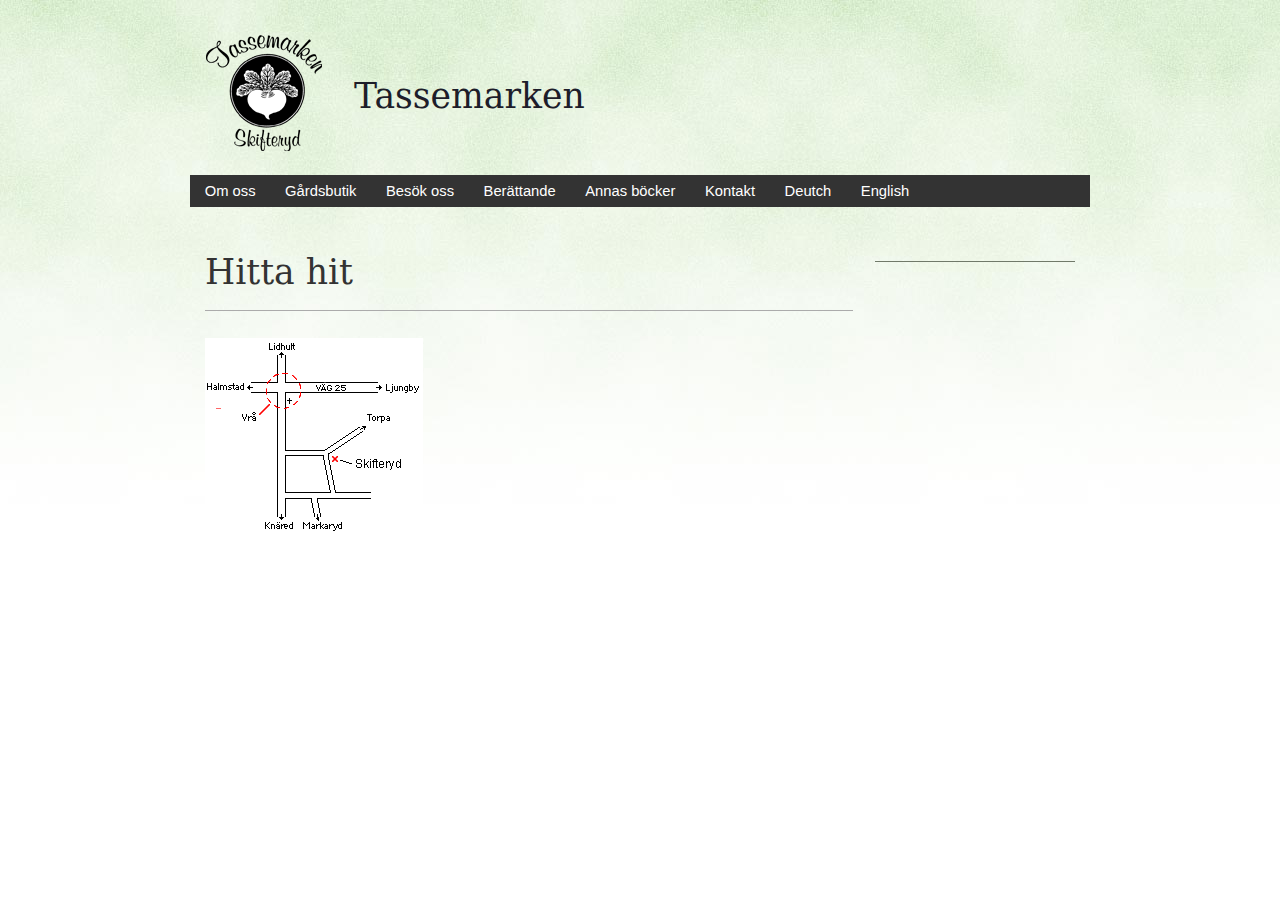
<file: nyheter/hitta-hit.html>
<!DOCTYPE html PUBLIC "-//W3C//DTD XHTML+RDFa 1.0//EN"
  "http://www.w3.org/MarkUp/DTD/xhtml-rdfa-1.dtd">
<html xmlns="http://www.w3.org/1999/xhtml" xml:lang="sv" version="XHTML+RDFa 1.0" dir="ltr"
  xmlns:content="http://purl.org/rss/1.0/modules/content/"
  xmlns:dc="http://purl.org/dc/terms/"
  xmlns:foaf="http://xmlns.com/foaf/0.1/"
  xmlns:og="http://ogp.me/ns#"
  xmlns:rdfs="http://www.w3.org/2000/01/rdf-schema#"
  xmlns:sioc="http://rdfs.org/sioc/ns#"
  xmlns:sioct="http://rdfs.org/sioc/types#"
  xmlns:skos="http://www.w3.org/2004/02/skos/core#"
  xmlns:xsd="http://www.w3.org/2001/XMLSchema#">

<head profile="http://www.w3.org/1999/xhtml/vocab">
  <meta http-equiv="Content-Type" content="text/html; charset=utf-8" />
<link rel="shortcut icon" href="http://www.tassemarken.nu/misc/favicon.ico" type="image/vnd.microsoft.icon" />

<link rel="canonical" href="hitta-hit.html" />
<meta name="Generator" content="Drupal 7 (http://drupal.org)" />
  <title>Hitta hit | Tassemarken</title>
  <link type="text/css" rel="stylesheet" href="../sites/g/files/g118981/f/css/css_xE-rWrJf-fncB6ztZfd2huxqgxu4WO-qwma6Xer30m4.css" media="all" />
<link type="text/css" rel="stylesheet" href="../sites/g/files/g118981/f/css/css_kaR8VM0ilFCoJHn_WJuHXQQBlw4UWRebTyLvP48GBXg.css" media="all" />
<link type="text/css" rel="stylesheet" href="../sites/g/files/g118981/f/css/css_M8oJsdT9FvTGrQQHMCs5EUi_T571UU1lKDwZALFix1g.css" media="all" />
<link type="text/css" rel="stylesheet" href="../sites/g/files/g118981/f/css/css_r3vMiUfCO3jxdo8o5D_WiRXYn7RD91lO6MUfHFB8u0E.css" media="only screen and (max-device-width: 480px)" />
<link type="text/css" rel="stylesheet" href="../sites/g/files/g118981/f/css/css_CUhZF5kAAw6RzEjeTrPSB5wMo-b-Fqb7_2EynqFMLwk.css" media="all" />
<link type="text/css" rel="stylesheet" href="../sites/g/files/g118981/f/css/css_AMLOux_xeP76DU7UVNKT3n7gwLrhiRjHchsm_zpNdEs.css" media="all" />

<!--[if lte IE 8]>
<link type="text/css" rel="stylesheet" href="http://www.tassemarken.nu/sites/g/files/g118981/f/css/css_KhP6GRqxgUL2F7cFu00yfXVqa4SDNwmaZC-zKaF_6kM.css" media="all" />
<![endif]-->
  <script type="text/javascript" src="../sites/g/files/g118981/f/js/js_3Bi2xtZkKiM7jMBF9q6rlWgfyex6gjOnLzz_fgJn_uQ.js"></script>
<script type="text/javascript" src="../sites/g/files/g118981/f/js/js_7PimceH5xO5Y3rRgKUwxq2WpcxKLRT68dtAZZ9_N9CE.js"></script>
<script type="text/javascript" src="../sites/g/files/g118981/f/js/js_IGJrM5PJlurjpApgW__nBfHYAxHTCdxmwSxDQ0FqWf0.js"></script>
<script type="text/javascript" src="../sites/g/files/g118981/f/js/js_Ttv6RPade2KamS8r0TF6b51e3f7yZGHcbd-hzp600kk.js"></script>
<script type="text/javascript">
<!--//--><![CDATA[//><!--
jQuery.extend(Drupal.settings, {"basePath":"\/","pathPrefix":"","ajaxPageState":{"theme":"acq_tassemarken","theme_token":"FuP0RhGMSUcJFyh0vkLaMUjKuQpW5c2liRzxy80hd7M","js":{"0":1,"1":1,"profiles\/gardens\/modules\/acquia\/gardens_misc\/js\/gardens_misc.iframe-undo.js":1,"misc\/jquery.js":1,"misc\/jquery.once.js":1,"misc\/drupal.js":1,"misc\/ui\/jquery.ui.core.min.js":1,"misc\/jquery.ba-bbq.js":1,"modules\/overlay\/overlay-parent.js":1,"misc\/jquery.cookie.js":1,"public:\/\/languages\/sv_CiHNvFnmD1mlHi2BUEkHXYP4wJNwY3TxpEfVmeficXA.js":1,"profiles\/gardens\/libraries\/timeago\/jquery.timeago.js":1,"profiles\/gardens\/modules\/contrib\/timeago\/timeago.js":1,"profiles\/gardens\/modules\/contrib\/acsf\/acsf_openid\/acsf_openid.overlay.js":1,"profiles\/gardens\/modules\/acquia\/gardens_help\/gardens_help.js":1,"profiles\/gardens\/modules\/gardens\/gardens_features\/js\/gardens_features.js":1,"sites\/g\/files\/g118981\/themes\/mythemes\/acq_tassemarken\/local.js":1},"css":{"modules\/system\/system.base.css":1,"modules\/system\/system.menus.css":1,"modules\/system\/system.messages.css":1,"modules\/system\/system.theme.css":1,"misc\/ui\/jquery.ui.core.css":1,"misc\/ui\/jquery.ui.theme.css":1,"modules\/overlay\/overlay-parent.css":1,"profiles\/gardens\/modules\/contrib\/date\/date_api\/date.css":1,"profiles\/gardens\/modules\/contrib\/date\/date_popup\/themes\/datepicker.1.7.css":1,"profiles\/gardens\/modules\/contrib\/date\/date_repeat_field\/date_repeat_field.css":1,"modules\/field\/theme\/field.css":1,"profiles\/gardens\/modules\/contrib\/mollom\/mollom.css":1,"modules\/node\/node.css":1,"modules\/user\/user.css":1,"profiles\/gardens\/modules\/acquia\/gardens_misc\/css\/gardens_misc.mast.css":1,"profiles\/gardens\/modules\/contrib\/ctools\/css\/ctools.css":1,"profiles\/gardens\/modules\/acquia\/gardens_help\/gardens_help.css":1,"profiles\/gardens\/modules\/gardens\/gardens_features\/gardens_features.css":1,"profiles\/gardens\/modules\/gardens\/gardens_features\/gardens_features.jquery.ui.theme.css":1,"sites\/g\/files\/g118981\/themes\/mythemes\/acq_tassemarken\/defaults.css":1,"sites\/g\/files\/g118981\/themes\/mythemes\/acq_tassemarken\/style.css":1,"sites\/g\/files\/g118981\/themes\/mythemes\/acq_tassemarken\/palette.css":1,"sites\/g\/files\/g118981\/themes\/mythemes\/acq_tassemarken\/custom.css":1,"sites\/g\/files\/g118981\/themes\/mythemes\/acq_tassemarken\/advanced.css":1,"sites\/g\/files\/g118981\/themes\/mythemes\/acq_tassemarken\/font-families.css":1,"profiles\/gardens\/modules\/gardens\/gardens_features\/css\/ie\/gardens_features.lte-ie-8.css":1}},"overlay":{"paths":{"admin":"acsf-openid-factory\/*\nopenid\/authenticate\nacsf-openid-login\nuser\/*\/edit-profile\ngardener\/*\ngardens-login\nmedia\/*\/edit\nmedia\/*\/multiedit\nmedia\/*\/delete\nnode\/*\/edit\nnode\/*\/delete\nnode\/*\/revisions\nnode\/*\/revisions\/*\/revert\nnode\/*\/revisions\/*\/delete\nnode\/add\nnode\/add\/*\nuser\/*\/openid\nuser\/*\/openid\/delete\noverlay\/dismiss-message\nadmin\nadmin\/*\nbatch\ntaxonomy\/term\/*\/edit\nuser\/*\/cancel\nuser\/*\/edit\nuser\/*\/edit\/*","non_admin":"admin\/structure\/block\/demo\/*\nuser\/register\nadmin\/reports\/status\/php"},"pathPrefixes":[],"ajaxCallback":"overlay-ajax"},"gardenerHelpSearchURL":"http:\/\/www.drupalgardens.com","gardensMisc":{"isSMB":true},"themebuilderLogPath":"themebuilder-log-message","timeago":{"refreshMillis":60000,"allowFuture":true,"localeTitle":false,"cutoff":0,"strings":{"prefixAgo":null,"prefixFromNow":null,"suffixAgo":"ago","suffixFromNow":"from now","seconds":"less than a minute","minute":"about a minute","minutes":"%d minutes","hour":"about an hour","hours":"about %d hours","day":"a day","days":"%d days","month":"about a month","months":"%d months","year":"about a year","years":"%d years","wordSeparator":" "}},"gardensFeatures":{"userIsAnonymous":true,"dialogUserEnabled":false,"isSMB":true,"siteFactoryProductPage":"https:\/\/www.acquia.com\/products-services\/acquia-cloud-site-factory"}});
//--><!]]>
</script>
</head>
<body class="html not-front not-logged-in no-sidebars page-node page-node- page-node-1 node-type-article theme-markup-2 body-layout-fixed-ca" >
  <div id="skip-to-content">
    <a href="hitta-hit.html#skip-to-content-target">Skip directly to content</a>
  </div>

  <!--[if IE ]>
  <div id="gardens_ie">
  <![endif]-->

  <!--[if IE 8]>
  <div id="gardens_ie8">
  <![endif]-->

  <!--[if IE 7]>
  <div id="gardens_ie7">
  <![endif]-->

  <!--[if lt IE 7]>
  <div id="gardens_ie-deprecated">
  <![endif]-->


<div id="page" class="page clearfix tb-terminal">

  <div id="page-deco-top" class="deco-page-top deco-page deco-top deco tb-scope tb-scope-prefer">
    <div class="width deco-width inner tb-terminal">
      <div class="layer-a layer"></div>
      <div class="layer-b layer"></div>
      <div class="layer-c layer"></div>
      <div class="layer-d layer"></div>
    </div>
  </div>

  <div id="page-deco-bottom" class="deco-page-bottom deco-page deco-bottom deco tb-scope tb-scope-prefer">
    <div class="width deco-width inner tb-terminal">
      <div class="layer-a layer"></div>
      <div class="layer-b layer"></div>
      <div class="layer-c layer"></div>
      <div class="layer-d layer"></div>
    </div>
  </div>

  <div class="page-width tb-scope">
    <div class="lining tb-terminal"> <!-- Broken out of .page-width to avoid update issues with margin: 0 auto being undone -->

      <div id="header" class="wrapper-header wrapper clearfix tb-scope">

        <div id="header-deco-top" class="deco-header-top deco-header deco-top deco tb-scope tb-scope-prefer">
          <div class="width deco-width inner tb-terminal">
            <div class="layer-a layer"></div>
            <div class="layer-b layer"></div>
            <div class="layer-c layer"></div>
            <div class="layer-d layer"></div>
          </div>
        </div>

        <div id="header-deco-bottom" class="deco-header-bottom deco-header deco-bottom deco tb-scope tb-scope-prefer">
          <div class="width deco-width inner tb-terminal">
            <div class="layer-a layer"></div>
            <div class="layer-b layer"></div>
            <div class="layer-c layer"></div>
            <div class="layer-d layer"></div>
          </div>
        </div>


                  <div id="header-inner" class="stack-header-inner stack clearfix tb-scope">
            <div class="stack-width inset-1 inset tb-terminal tb-header-inner-1">
              <div class="inset-2 inset tb-terminal tb-header-inner-2">
                <div class="inset-3 inset tb-terminal">
                  <div class="inset-4 inset tb-terminal">
                    <div class="box col-4 clearfix tb-terminal">


                      <div class="col-c tb-primary tb-height-balance">

                                                  <a href="../index.html" title="Hem" rel="home" id="logo" class="logo">
                            <img src="../sites/g/files/g118981/themes/mythemes/acq_tassemarken/images/tassemarken-logo_0.png" alt="Hem" />
                          </a>

                                                  <p id="site-name" class="site-name">                            <a href="../index.html" title="Hem" rel="home">
                              <span>Tassemarken</span>
                            </a>
                          </p>
                                                  <p id="site-slogan" class="site-slogan"></p>

                      </div>

                    </div>
                  </div>
                </div>
              </div>
            </div>
          </div>

        <!-- Navigation -->

          <div id="navigation" class="stack-navigation stack horizontal pulldown clearfix tb-scope">
            <div class="stack-width inset-1 inset tb-terminal">
              <div class="inset-2 inset tb-terminal">
                <div class="inset-3 inset tb-terminal">
                  <div class="inset-4 inset tb-terminal">
                    <div class="box col-1 clearfix tb-terminal">
                      <div id="navigation-region" class="col tb-region tb-scope tb-height-balance">
                          <div class="region region-navigation">

<div id="block-system-main-menu" class="block block-system block-menu block-English clearfix">
  <div class="inner tb-terminal">
    <div class="top"><div class="top-inset-1 tb-terminal"><div class="top-inset-2 tb-terminal"></div></div></div>

    <div class="middle tb-terminal">


              <h2>English</h2>


      <div class="content">
        <ul class="menu"><li class="first leaf level-1 menu-link-2611"><a href="../om-tassemarken.html" title="Om oss">Om oss</a></li>
<li class="leaf level-1 menu-link-3121"><a href="../gardsbutik.html">Gårdsbutik</a></li>
<li class="leaf level-1 menu-link-3847"><a href="../besok-oss.html">Besök oss</a></li>
<li class="leaf level-1 menu-link-3832"><a href="../ber-ttande.html">Berättande</a></li>
<li class="leaf level-1 menu-link-3842"><a href="../annas-b-cker.html">Annas böcker</a></li>
<li class="leaf level-1 menu-link-2181"><a href="../kontakt.html">Kontakt</a></li>
<li class="leaf level-1 menu-link-2606"><a href="../deutsch.html">Deutch</a></li>
<li class="last leaf level-1 menu-link-5241"><a href="../english.html">English</a></li>
</ul>      </div>

    </div>

    <div class="bottom"><div class="bottom-inset-1 tb-terminal"><div class="bottom-inset-2 tb-terminal"></div></div></div>
  </div>
</div>
  </div>
                      </div>
                    </div>
                  </div>
                </div>
              </div>
            </div>
          </div>

      </div> <!-- /#header -->

      <div id="content" class="wrapper-content wrapper clearfix tb-scope">
        <div class="wrapper-1 tb-terminal tb-content-wrapper-1">

          <div id="content-deco-top" class="deco-content-top deco-content deco-top deco tb-scope tb-scope-prefer">
            <div class="width deco-width inner tb-terminal">
              <div class="layer-a layer"></div>
              <div class="layer-b layer"></div>
              <div class="layer-c layer"></div>
              <div class="layer-d layer"></div>
            </div>
          </div>

          <div id="content-deco-bottom" class="deco-content-bottom deco-content deco-bottom deco tb-scope tb-scope-prefer">
            <div class="width deco-width inner tb-terminal">
              <div class="layer-a layer"></div>
              <div class="layer-b layer"></div>
              <div class="layer-c layer"></div>
              <div class="layer-d layer"></div>
            </div>
          </div>


                      <div id="breadcrumb" class="stack-breadcrumb stack clearfix tb-scope">
              <div class="stack-width inset-1 inset tb-terminal">
                <div class="inset-2 inset tb-terminal">
                  <div class="inset-3 inset tb-terminal">
                    <div class="inset-4 inset tb-terminal">
                      <div class="box col-1 clearfix tb-terminal">
                        <div id="breadcrumb-region" class="col tb-region tb-scope tb-height-balance">
                          <h2 class="element-invisible">Du är här</h2><div class="breadcrumb"><a href="../index.html">Hem</a></div>                        </div>
                      </div>
                    </div>
                  </div>
                </div>
              </div>
            </div>



          <div id="content-inner" class="stack-content-inner stack clearfix tb-scope">
            <div class="stack-width inset-1 inset tb-terminal">
              <div class="inset-2 inset tb-terminal">
                <div class="inset-3 inset tb-terminal">
                  <div class="inset-4 inset tb-terminal">
                    <div class="box clearfix tb-terminal tb-preview-shuffle-regions">


                                                      <div id="sidebar-a" class="col-a sidebar right tb-height-balance tb-region tb-scope tb-sidebar tb-right">
                                  <div class="region region-sidebar-a">

<div id="block-acsf-openid-login" class="block block-acsf-openid clearfix">
  <div class="inner tb-terminal">
    <div class="top"><div class="top-inset-1 tb-terminal"><div class="top-inset-2 tb-terminal"></div></div></div>

    <div class="middle tb-terminal">




      <div class="content">
              </div>

    </div>

    <div class="bottom"><div class="bottom-inset-1 tb-terminal"><div class="bottom-inset-2 tb-terminal"></div></div></div>
  </div>
</div>
  </div>
                              </div>


                         <!-- end sidebars -->

                      <div id="main" class="col-c tb-height-balance tb-region tb-scope tb-primary">
                                                <div class="pane">
                          <a id="skip-to-content-target" class="skip-to-link" title="Target of skip-to-content link"></a>
                                                                                <h1 class="title" id="page-title">Hitta hit</h1>
                                                                                                          <div class="tabs"></div>
                                                                                                                                    <div id="content-area" class="content-area">  <div class="region region-content">

<div id="block-system-main" class="block block-system clearfix">
  <div class="inner tb-terminal">
    <div class="top"><div class="top-inset-1 tb-terminal"><div class="top-inset-2 tb-terminal"></div></div></div>

    <div class="middle tb-terminal">




      <div class="content">
        <div id="node-1" class="node node-article node-promoted odd clearfix" about="/nyheter/hitta-hit" typeof="sioc:Item foaf:Document">



  <div class="float-overflow tb-terminal">
            <span property="dc:title" content="Hitta hit" class="rdf-meta element-hidden"></span>

    <div class="content">
      <div class="field field-name-body field-type-text-with-summary field-label-hidden"><div class="field-items"><div class="field-item even" property="content:encoded"> <p><div class="field field-name-file field-type-file field-label-hidden"><div class="field-items"><div class="field-item even"><div class="styles file-styles large styles-field-file styles-style-large styles-container-image"><div class="media-thumbnail-frame"><img alt="" class="media-image" height="194" width="218" typeof="foaf:Image" src="../sites/g/files/g118981/f/styles/large/public/vagbeskrivning.gif%3Fitok=mBxZ8TGg" /></div></div></div></div></div></p> </div></div></div>    </div>



  </div>



</div>
      </div>

    </div>

    <div class="bottom"><div class="bottom-inset-1 tb-terminal"><div class="bottom-inset-2 tb-terminal"></div></div></div>
  </div>
</div>
  </div>
</div>
                                                  </div>
                      </div>

                    </div> <!-- /.box tb-terminal -->
                  </div>
                </div>
              </div>
            </div>

          </div> <!-- /#main -->

        </div>
      </div> <!-- /#content -->


    </div> <!-- /.lining -->
  </div> <!-- /.page-width -->
</div> <!-- /#page -->

  <script type="text/javascript">
<!--//--><![CDATA[//><!--
  (function(i,s,o,g,r,a,m){i['GoogleAnalyticsObject']=r;i[r]=i[r]||function(){
  (i[r].q=i[r].q||[]).push(arguments)},i[r].l=1*new Date();a=s.createElement(o),
  m=s.getElementsByTagName(o)[0];a.async=1;a.src=g;m.parentNode.insertBefore(a,m)
  })(window,document,'script','//www.google-analytics.com/analytics.js','ga');
//--><!]]>
</script>
<script type="text/javascript">
<!--//--><![CDATA[//><!--
  ga('create', 'UA-3772277-10', 'none', {'name': 'ACSF'});
  ga('ACSF.send', 'pageview');
//--><!]]>
</script>

  <!--[if IE ]>
  </div>
  <![endif]-->

  <!--[if IE 8]>
  </div>
  <![endif]-->

  <!--[if IE 7]>
  </div>
  <![endif]-->

  <!--[if lt IE 7]>
  </div>
  <![endif]-->
</body>
</html>
</file>
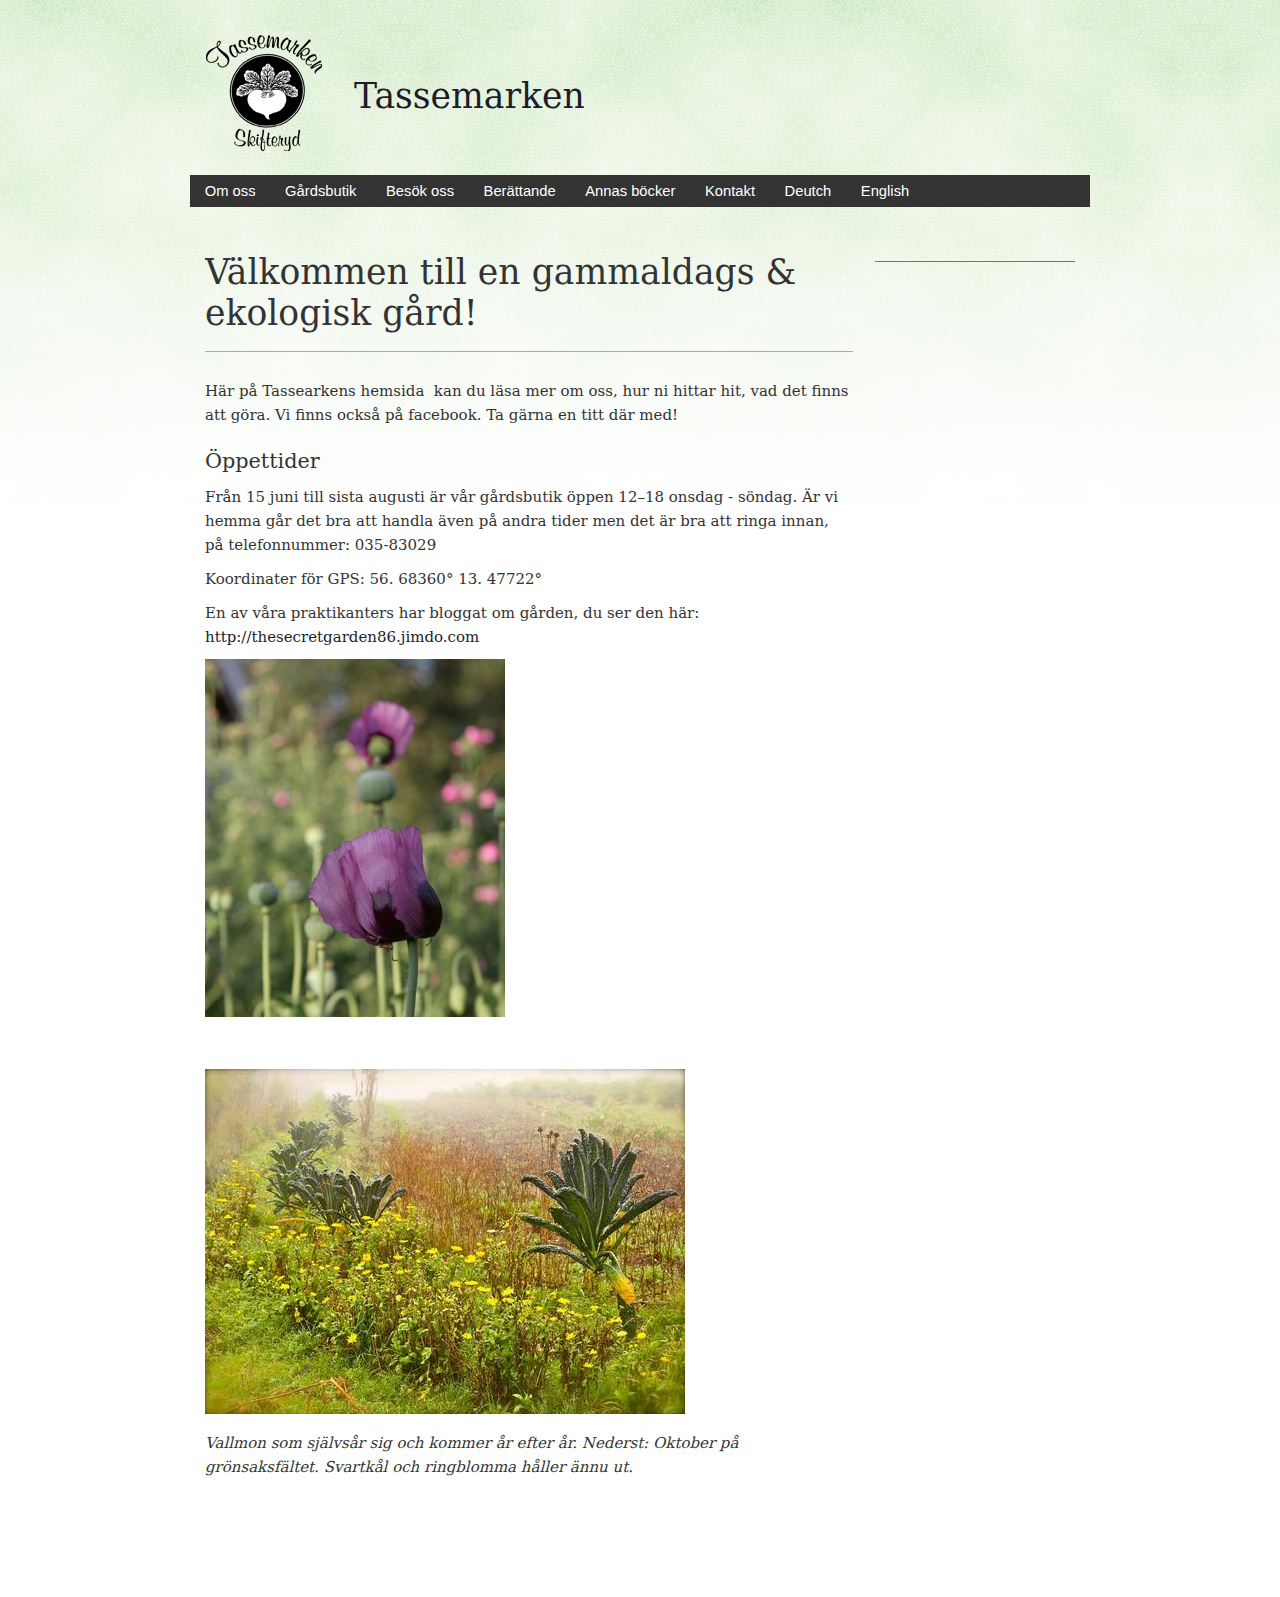
<file: nyheter/v-lkommen-till-en-gammaldags-ekologisk-g-rd.html>
<!DOCTYPE html PUBLIC "-//W3C//DTD XHTML+RDFa 1.0//EN"
  "http://www.w3.org/MarkUp/DTD/xhtml-rdfa-1.dtd">
<html xmlns="http://www.w3.org/1999/xhtml" xml:lang="sv" version="XHTML+RDFa 1.0" dir="ltr"
  xmlns:content="http://purl.org/rss/1.0/modules/content/"
  xmlns:dc="http://purl.org/dc/terms/"
  xmlns:foaf="http://xmlns.com/foaf/0.1/"
  xmlns:og="http://ogp.me/ns#"
  xmlns:rdfs="http://www.w3.org/2000/01/rdf-schema#"
  xmlns:sioc="http://rdfs.org/sioc/ns#"
  xmlns:sioct="http://rdfs.org/sioc/types#"
  xmlns:skos="http://www.w3.org/2004/02/skos/core#"
  xmlns:xsd="http://www.w3.org/2001/XMLSchema#">

<head profile="http://www.w3.org/1999/xhtml/vocab">
  <meta http-equiv="Content-Type" content="text/html; charset=utf-8" />
<link rel="shortcut icon" href="http://www.tassemarken.nu/misc/favicon.ico" type="image/vnd.microsoft.icon" />

<link rel="canonical" href="v-lkommen-till-en-gammaldags-ekologisk-g-rd.html" />
<meta name="Generator" content="Drupal 7 (http://drupal.org)" />
  <title>Välkommen till en gammaldags &amp; ekologisk gård! | Tassemarken</title>
  <link type="text/css" rel="stylesheet" href="../sites/g/files/g118981/f/css/css_xE-rWrJf-fncB6ztZfd2huxqgxu4WO-qwma6Xer30m4.css" media="all" />
<link type="text/css" rel="stylesheet" href="../sites/g/files/g118981/f/css/css_kaR8VM0ilFCoJHn_WJuHXQQBlw4UWRebTyLvP48GBXg.css" media="all" />
<link type="text/css" rel="stylesheet" href="../sites/g/files/g118981/f/css/css_M8oJsdT9FvTGrQQHMCs5EUi_T571UU1lKDwZALFix1g.css" media="all" />
<link type="text/css" rel="stylesheet" href="../sites/g/files/g118981/f/css/css_r3vMiUfCO3jxdo8o5D_WiRXYn7RD91lO6MUfHFB8u0E.css" media="only screen and (max-device-width: 480px)" />
<link type="text/css" rel="stylesheet" href="../sites/g/files/g118981/f/css/css_CUhZF5kAAw6RzEjeTrPSB5wMo-b-Fqb7_2EynqFMLwk.css" media="all" />
<link type="text/css" rel="stylesheet" href="../sites/g/files/g118981/f/css/css_AMLOux_xeP76DU7UVNKT3n7gwLrhiRjHchsm_zpNdEs.css" media="all" />

<!--[if lte IE 8]>
<link type="text/css" rel="stylesheet" href="http://www.tassemarken.nu/sites/g/files/g118981/f/css/css_KhP6GRqxgUL2F7cFu00yfXVqa4SDNwmaZC-zKaF_6kM.css" media="all" />
<![endif]-->
  <script type="text/javascript" src="../sites/g/files/g118981/f/js/js_3Bi2xtZkKiM7jMBF9q6rlWgfyex6gjOnLzz_fgJn_uQ.js"></script>
<script type="text/javascript" src="../sites/g/files/g118981/f/js/js_7PimceH5xO5Y3rRgKUwxq2WpcxKLRT68dtAZZ9_N9CE.js"></script>
<script type="text/javascript" src="../sites/g/files/g118981/f/js/js_IGJrM5PJlurjpApgW__nBfHYAxHTCdxmwSxDQ0FqWf0.js"></script>
<script type="text/javascript" src="../sites/g/files/g118981/f/js/js_Ttv6RPade2KamS8r0TF6b51e3f7yZGHcbd-hzp600kk.js"></script>
<script type="text/javascript">
<!--//--><![CDATA[//><!--
jQuery.extend(Drupal.settings, {"basePath":"\/","pathPrefix":"","ajaxPageState":{"theme":"acq_tassemarken","theme_token":"FuP0RhGMSUcJFyh0vkLaMUjKuQpW5c2liRzxy80hd7M","js":{"0":1,"1":1,"profiles\/gardens\/modules\/acquia\/gardens_misc\/js\/gardens_misc.iframe-undo.js":1,"misc\/jquery.js":1,"misc\/jquery.once.js":1,"misc\/drupal.js":1,"misc\/ui\/jquery.ui.core.min.js":1,"misc\/jquery.ba-bbq.js":1,"modules\/overlay\/overlay-parent.js":1,"misc\/jquery.cookie.js":1,"public:\/\/languages\/sv_CiHNvFnmD1mlHi2BUEkHXYP4wJNwY3TxpEfVmeficXA.js":1,"profiles\/gardens\/libraries\/timeago\/jquery.timeago.js":1,"profiles\/gardens\/modules\/contrib\/timeago\/timeago.js":1,"profiles\/gardens\/modules\/contrib\/acsf\/acsf_openid\/acsf_openid.overlay.js":1,"profiles\/gardens\/modules\/acquia\/gardens_help\/gardens_help.js":1,"profiles\/gardens\/modules\/gardens\/gardens_features\/js\/gardens_features.js":1,"sites\/g\/files\/g118981\/themes\/mythemes\/acq_tassemarken\/local.js":1},"css":{"modules\/system\/system.base.css":1,"modules\/system\/system.menus.css":1,"modules\/system\/system.messages.css":1,"modules\/system\/system.theme.css":1,"misc\/ui\/jquery.ui.core.css":1,"misc\/ui\/jquery.ui.theme.css":1,"modules\/overlay\/overlay-parent.css":1,"profiles\/gardens\/modules\/contrib\/date\/date_api\/date.css":1,"profiles\/gardens\/modules\/contrib\/date\/date_popup\/themes\/datepicker.1.7.css":1,"profiles\/gardens\/modules\/contrib\/date\/date_repeat_field\/date_repeat_field.css":1,"modules\/field\/theme\/field.css":1,"profiles\/gardens\/modules\/contrib\/mollom\/mollom.css":1,"modules\/node\/node.css":1,"modules\/user\/user.css":1,"profiles\/gardens\/modules\/acquia\/gardens_misc\/css\/gardens_misc.mast.css":1,"profiles\/gardens\/modules\/contrib\/ctools\/css\/ctools.css":1,"profiles\/gardens\/modules\/acquia\/gardens_help\/gardens_help.css":1,"profiles\/gardens\/modules\/gardens\/gardens_features\/gardens_features.css":1,"profiles\/gardens\/modules\/gardens\/gardens_features\/gardens_features.jquery.ui.theme.css":1,"sites\/g\/files\/g118981\/themes\/mythemes\/acq_tassemarken\/defaults.css":1,"sites\/g\/files\/g118981\/themes\/mythemes\/acq_tassemarken\/style.css":1,"sites\/g\/files\/g118981\/themes\/mythemes\/acq_tassemarken\/palette.css":1,"sites\/g\/files\/g118981\/themes\/mythemes\/acq_tassemarken\/custom.css":1,"sites\/g\/files\/g118981\/themes\/mythemes\/acq_tassemarken\/advanced.css":1,"sites\/g\/files\/g118981\/themes\/mythemes\/acq_tassemarken\/font-families.css":1,"profiles\/gardens\/modules\/gardens\/gardens_features\/css\/ie\/gardens_features.lte-ie-8.css":1}},"overlay":{"paths":{"admin":"acsf-openid-factory\/*\nopenid\/authenticate\nacsf-openid-login\nuser\/*\/edit-profile\ngardener\/*\ngardens-login\nmedia\/*\/edit\nmedia\/*\/multiedit\nmedia\/*\/delete\nnode\/*\/edit\nnode\/*\/delete\nnode\/*\/revisions\nnode\/*\/revisions\/*\/revert\nnode\/*\/revisions\/*\/delete\nnode\/add\nnode\/add\/*\nuser\/*\/openid\nuser\/*\/openid\/delete\noverlay\/dismiss-message\nadmin\nadmin\/*\nbatch\ntaxonomy\/term\/*\/edit\nuser\/*\/cancel\nuser\/*\/edit\nuser\/*\/edit\/*","non_admin":"admin\/structure\/block\/demo\/*\nuser\/register\nadmin\/reports\/status\/php"},"pathPrefixes":[],"ajaxCallback":"overlay-ajax"},"gardenerHelpSearchURL":"http:\/\/www.drupalgardens.com","gardensMisc":{"isSMB":true},"themebuilderLogPath":"themebuilder-log-message","timeago":{"refreshMillis":60000,"allowFuture":true,"localeTitle":false,"cutoff":0,"strings":{"prefixAgo":null,"prefixFromNow":null,"suffixAgo":"ago","suffixFromNow":"from now","seconds":"less than a minute","minute":"about a minute","minutes":"%d minutes","hour":"about an hour","hours":"about %d hours","day":"a day","days":"%d days","month":"about a month","months":"%d months","year":"about a year","years":"%d years","wordSeparator":" "}},"gardensFeatures":{"userIsAnonymous":true,"dialogUserEnabled":false,"isSMB":true,"siteFactoryProductPage":"https:\/\/www.acquia.com\/products-services\/acquia-cloud-site-factory"}});
//--><!]]>
</script>
</head>
<body class="html not-front not-logged-in no-sidebars page-node page-node- page-node-21 node-type-article theme-markup-2 body-layout-fixed-ca" >
  <div id="skip-to-content">
    <a href="v-lkommen-till-en-gammaldags-ekologisk-g-rd.html#skip-to-content-target">Skip directly to content</a>
  </div>

  <!--[if IE ]>
  <div id="gardens_ie">
  <![endif]-->

  <!--[if IE 8]>
  <div id="gardens_ie8">
  <![endif]-->

  <!--[if IE 7]>
  <div id="gardens_ie7">
  <![endif]-->

  <!--[if lt IE 7]>
  <div id="gardens_ie-deprecated">
  <![endif]-->


<div id="page" class="page clearfix tb-terminal">

  <div id="page-deco-top" class="deco-page-top deco-page deco-top deco tb-scope tb-scope-prefer">
    <div class="width deco-width inner tb-terminal">
      <div class="layer-a layer"></div>
      <div class="layer-b layer"></div>
      <div class="layer-c layer"></div>
      <div class="layer-d layer"></div>
    </div>
  </div>

  <div id="page-deco-bottom" class="deco-page-bottom deco-page deco-bottom deco tb-scope tb-scope-prefer">
    <div class="width deco-width inner tb-terminal">
      <div class="layer-a layer"></div>
      <div class="layer-b layer"></div>
      <div class="layer-c layer"></div>
      <div class="layer-d layer"></div>
    </div>
  </div>

  <div class="page-width tb-scope">
    <div class="lining tb-terminal"> <!-- Broken out of .page-width to avoid update issues with margin: 0 auto being undone -->

      <div id="header" class="wrapper-header wrapper clearfix tb-scope">

        <div id="header-deco-top" class="deco-header-top deco-header deco-top deco tb-scope tb-scope-prefer">
          <div class="width deco-width inner tb-terminal">
            <div class="layer-a layer"></div>
            <div class="layer-b layer"></div>
            <div class="layer-c layer"></div>
            <div class="layer-d layer"></div>
          </div>
        </div>

        <div id="header-deco-bottom" class="deco-header-bottom deco-header deco-bottom deco tb-scope tb-scope-prefer">
          <div class="width deco-width inner tb-terminal">
            <div class="layer-a layer"></div>
            <div class="layer-b layer"></div>
            <div class="layer-c layer"></div>
            <div class="layer-d layer"></div>
          </div>
        </div>


                  <div id="header-inner" class="stack-header-inner stack clearfix tb-scope">
            <div class="stack-width inset-1 inset tb-terminal tb-header-inner-1">
              <div class="inset-2 inset tb-terminal tb-header-inner-2">
                <div class="inset-3 inset tb-terminal">
                  <div class="inset-4 inset tb-terminal">
                    <div class="box col-4 clearfix tb-terminal">


                      <div class="col-c tb-primary tb-height-balance">

                                                  <a href="../index.html" title="Hem" rel="home" id="logo" class="logo">
                            <img src="../sites/g/files/g118981/themes/mythemes/acq_tassemarken/images/tassemarken-logo_0.png" alt="Hem" />
                          </a>

                                                  <p id="site-name" class="site-name">                            <a href="../index.html" title="Hem" rel="home">
                              <span>Tassemarken</span>
                            </a>
                          </p>
                                                  <p id="site-slogan" class="site-slogan"></p>

                      </div>

                    </div>
                  </div>
                </div>
              </div>
            </div>
          </div>

        <!-- Navigation -->

          <div id="navigation" class="stack-navigation stack horizontal pulldown clearfix tb-scope">
            <div class="stack-width inset-1 inset tb-terminal">
              <div class="inset-2 inset tb-terminal">
                <div class="inset-3 inset tb-terminal">
                  <div class="inset-4 inset tb-terminal">
                    <div class="box col-1 clearfix tb-terminal">
                      <div id="navigation-region" class="col tb-region tb-scope tb-height-balance">
                          <div class="region region-navigation">

<div id="block-system-main-menu" class="block block-system block-menu block-English clearfix">
  <div class="inner tb-terminal">
    <div class="top"><div class="top-inset-1 tb-terminal"><div class="top-inset-2 tb-terminal"></div></div></div>

    <div class="middle tb-terminal">


              <h2>English</h2>


      <div class="content">
        <ul class="menu"><li class="first leaf level-1 menu-link-2611"><a href="../om-tassemarken.html" title="Om oss">Om oss</a></li>
<li class="leaf level-1 menu-link-3121"><a href="../gardsbutik.html">Gårdsbutik</a></li>
<li class="leaf level-1 menu-link-3847"><a href="../besok-oss.html">Besök oss</a></li>
<li class="leaf level-1 menu-link-3832"><a href="../ber-ttande.html">Berättande</a></li>
<li class="leaf level-1 menu-link-3842"><a href="../annas-b-cker.html">Annas böcker</a></li>
<li class="leaf level-1 menu-link-2181"><a href="../kontakt.html">Kontakt</a></li>
<li class="leaf level-1 menu-link-2606"><a href="../deutsch.html">Deutch</a></li>
<li class="last leaf level-1 menu-link-5241"><a href="../english.html">English</a></li>
</ul>      </div>

    </div>

    <div class="bottom"><div class="bottom-inset-1 tb-terminal"><div class="bottom-inset-2 tb-terminal"></div></div></div>
  </div>
</div>
  </div>
                      </div>
                    </div>
                  </div>
                </div>
              </div>
            </div>
          </div>

      </div> <!-- /#header -->

      <div id="content" class="wrapper-content wrapper clearfix tb-scope">
        <div class="wrapper-1 tb-terminal tb-content-wrapper-1">

          <div id="content-deco-top" class="deco-content-top deco-content deco-top deco tb-scope tb-scope-prefer">
            <div class="width deco-width inner tb-terminal">
              <div class="layer-a layer"></div>
              <div class="layer-b layer"></div>
              <div class="layer-c layer"></div>
              <div class="layer-d layer"></div>
            </div>
          </div>

          <div id="content-deco-bottom" class="deco-content-bottom deco-content deco-bottom deco tb-scope tb-scope-prefer">
            <div class="width deco-width inner tb-terminal">
              <div class="layer-a layer"></div>
              <div class="layer-b layer"></div>
              <div class="layer-c layer"></div>
              <div class="layer-d layer"></div>
            </div>
          </div>


                      <div id="breadcrumb" class="stack-breadcrumb stack clearfix tb-scope">
              <div class="stack-width inset-1 inset tb-terminal">
                <div class="inset-2 inset tb-terminal">
                  <div class="inset-3 inset tb-terminal">
                    <div class="inset-4 inset tb-terminal">
                      <div class="box col-1 clearfix tb-terminal">
                        <div id="breadcrumb-region" class="col tb-region tb-scope tb-height-balance">
                          <h2 class="element-invisible">Du är här</h2><div class="breadcrumb"><a href="../index.html">Hem</a></div>                        </div>
                      </div>
                    </div>
                  </div>
                </div>
              </div>
            </div>



          <div id="content-inner" class="stack-content-inner stack clearfix tb-scope">
            <div class="stack-width inset-1 inset tb-terminal">
              <div class="inset-2 inset tb-terminal">
                <div class="inset-3 inset tb-terminal">
                  <div class="inset-4 inset tb-terminal">
                    <div class="box clearfix tb-terminal tb-preview-shuffle-regions">


                                                      <div id="sidebar-a" class="col-a sidebar right tb-height-balance tb-region tb-scope tb-sidebar tb-right">
                                  <div class="region region-sidebar-a">

<div id="block-acsf-openid-login" class="block block-acsf-openid clearfix">
  <div class="inner tb-terminal">
    <div class="top"><div class="top-inset-1 tb-terminal"><div class="top-inset-2 tb-terminal"></div></div></div>

    <div class="middle tb-terminal">




      <div class="content">
              </div>

    </div>

    <div class="bottom"><div class="bottom-inset-1 tb-terminal"><div class="bottom-inset-2 tb-terminal"></div></div></div>
  </div>
</div>
  </div>
                              </div>


                         <!-- end sidebars -->

                      <div id="main" class="col-c tb-height-balance tb-region tb-scope tb-primary">
                                                <div class="pane">
                          <a id="skip-to-content-target" class="skip-to-link" title="Target of skip-to-content link"></a>
                                                                                <h1 class="title" id="page-title">Välkommen till en gammaldags &amp; ekologisk gård!</h1>
                                                                                                          <div class="tabs"></div>
                                                                                                                                    <div id="content-area" class="content-area">  <div class="region region-content">

<div id="block-system-main" class="block block-system clearfix">
  <div class="inner tb-terminal">
    <div class="top"><div class="top-inset-1 tb-terminal"><div class="top-inset-2 tb-terminal"></div></div></div>

    <div class="middle tb-terminal">




      <div class="content">
        <div id="node-21" class="node node-article node-promoted odd clearfix" about="/nyheter/v-lkommen-till-en-gammaldags-ekologisk-g-rd" typeof="sioc:Item foaf:Document">



  <div class="float-overflow tb-terminal">
            <span property="dc:title" content="Välkommen till en gammaldags &amp; ekologisk gård!" class="rdf-meta element-hidden"></span>

    <div class="content">
      <div class="field field-name-body field-type-text-with-summary field-label-hidden"><div class="field-items"><div class="field-item even" property="content:encoded"> <p>Här på Tassearkens hemsida  kan du läsa mer om oss, hur ni hittar hit, vad det finns att göra. Vi finns också på facebook. Ta gärna en titt där med!</p>

<h3>Öppettider</h3>

<p>Från 15 juni till sista augusti är vår gårdsbutik öppen 12–18 onsdag - söndag. Är vi hemma går det bra att handla även på andra tider men det är bra att ringa innan,<br />på telefonnummer: 035-83029</p>

<p>Koordinater för GPS: 56. 68360° 13. 47722°</p>

<p>En av våra praktikanters har bloggat om gården, du ser den här:<br /><a href="http://thesecretgarden86.jimdo.com">http://thesecretgarden86.jimdo.com</a></p>

<p><div class="field field-name-file field-type-file field-label-hidden"><div class="field-items"><div class="field-item even"><div class="styles file-styles original styles-field-file styles-style-original styles-container-image"><div class="media-thumbnail-frame"><img alt="" class="media-image" height="358" id="2" width="300" typeof="foaf:Image" src="../sites/g/files/g118981/f/IMG_0532_OK.jpg" /></div></div></div></div></div>     <div class="field field-name-file field-type-file field-label-hidden"><div class="field-items"><div class="field-item even"><div class="styles file-styles large styles-field-file styles-style-large styles-container-image"><div class="media-thumbnail-frame"><img alt="" class="media-image" height="345" width="480" typeof="foaf:Image" src="../sites/g/files/g118981/f/styles/large/public/201501/gronsakslandet-host_1.jpg%3Fitok=EB87Op2H" /></div></div></div></div></div></p>

<p><em>Vallmon som självsår sig och kommer år efter år</em><em>. Nederst: Oktober på grönsaksfältet. Svartkål och ringblomma håller ännu ut.   </em>                  </p>

<p>   </p>

<p> <em> </em>                   </p> </div></div></div>    </div>



  </div>



</div>
      </div>

    </div>

    <div class="bottom"><div class="bottom-inset-1 tb-terminal"><div class="bottom-inset-2 tb-terminal"></div></div></div>
  </div>
</div>
  </div>
</div>
                                                  </div>
                      </div>

                    </div> <!-- /.box tb-terminal -->
                  </div>
                </div>
              </div>
            </div>

          </div> <!-- /#main -->

        </div>
      </div> <!-- /#content -->


    </div> <!-- /.lining -->
  </div> <!-- /.page-width -->
</div> <!-- /#page -->


  <script type="text/javascript">
<!--//--><![CDATA[//><!--
  (function(i,s,o,g,r,a,m){i['GoogleAnalyticsObject']=r;i[r]=i[r]||function(){
  (i[r].q=i[r].q||[]).push(arguments)},i[r].l=1*new Date();a=s.createElement(o),
  m=s.getElementsByTagName(o)[0];a.async=1;a.src=g;m.parentNode.insertBefore(a,m)
  })(window,document,'script','//www.google-analytics.com/analytics.js','ga');
//--><!]]>
</script>
<script type="text/javascript">
<!--//--><![CDATA[//><!--
  ga('create', 'UA-3772277-10', 'none', {'name': 'ACSF'});
  ga('ACSF.send', 'pageview');
//--><!]]>
</script>

  <!--[if IE ]>
  </div>
  <![endif]-->

  <!--[if IE 8]>
  </div>
  <![endif]-->

  <!--[if IE 7]>
  </div>
  <![endif]-->

  <!--[if lt IE 7]>
  </div>
  <![endif]-->
</body>
</html>
</file>
<file: sites/g/files/g118981/f/css/css_xE-rWrJf-fncB6ztZfd2huxqgxu4WO-qwma6Xer30m4.css>
#autocomplete{border:1px solid;overflow:hidden;position:absolute;z-index:100;}#autocomplete ul{list-style:none;list-style-image:none;margin:0;padding:0;}#autocomplete li{background:#fff;color:#000;cursor:default;white-space:pre;zoom:1;}html.js input.form-autocomplete{background-image:url(http://www.tassemarken.nu/misc/throbber-inactive.png);background-position:100% center;background-repeat:no-repeat;}html.js input.throbbing{background-image:url(http://www.tassemarken.nu/misc/throbber-active.gif);background-position:100% center;}html.js fieldset.collapsed{border-bottom-width:0;border-left-width:0;border-right-width:0;height:1em;}html.js fieldset.collapsed .fieldset-wrapper{display:none;}fieldset.collapsible{position:relative;}fieldset.collapsible .fieldset-legend{display:block;}.form-textarea-wrapper textarea{display:block;margin:0;width:100%;-moz-box-sizing:border-box;-webkit-box-sizing:border-box;box-sizing:border-box;}.resizable-textarea .grippie{background:#eee url(http://www.tassemarken.nu/misc/grippie.png) no-repeat center 2px;border:1px solid #ddd;border-top-width:0;cursor:s-resize;height:9px;overflow:hidden;}body.drag{cursor:move;}.draggable a.tabledrag-handle{cursor:move;float:left;height:1.7em;margin-left:-1em;overflow:hidden;text-decoration:none;}a.tabledrag-handle:hover{text-decoration:none;}a.tabledrag-handle .handle{background:url(http://www.tassemarken.nu/misc/draggable.png) no-repeat 6px 9px;height:13px;margin:-0.4em 0.5em;padding:0.42em 0.5em;width:13px;}a.tabledrag-handle-hover .handle{background-position:6px -11px;}div.indentation{float:left;height:1.7em;margin:-0.4em 0.2em -0.4em -0.4em;padding:0.42em 0 0.42em 0.6em;width:20px;}div.tree-child{background:url(http://www.tassemarken.nu/misc/tree.png) no-repeat 11px center;}div.tree-child-last{background:url(http://www.tassemarken.nu/misc/tree-bottom.png) no-repeat 11px center;}div.tree-child-horizontal{background:url(http://www.tassemarken.nu/misc/tree.png) no-repeat -11px center;}.tabledrag-toggle-weight-wrapper{text-align:right;}table.sticky-header{background-color:#fff;margin-top:0;}.progress .bar{background-color:#fff;border:1px solid;}.progress .filled{background-color:#000;height:1.5em;width:5px;}.progress .percentage{float:right;}.ajax-progress{display:inline-block;}.ajax-progress .throbber{background:transparent url(http://www.tassemarken.nu/misc/throbber-active.gif) no-repeat 0px center;float:left;height:15px;margin:2px;width:15px;}.ajax-progress .message{padding-left:20px;}tr .ajax-progress .throbber{margin:0 2px;}.ajax-progress-bar{width:16em;}.container-inline div,.container-inline label{display:inline;}.container-inline .fieldset-wrapper{display:block;}.nowrap{white-space:nowrap;}html.js .js-hide{display:none;}.element-hidden{display:none;}.element-invisible{position:absolute !important;clip:rect(1px 1px 1px 1px);clip:rect(1px,1px,1px,1px);overflow:hidden;height:1px;}.element-invisible.element-focusable:active,.element-invisible.element-focusable:focus{position:static !important;clip:auto;overflow:visible;height:auto;}.clearfix:after{content:".";display:block;height:0;clear:both;visibility:hidden;}* html .clearfix{height:1%;}*:first-child + html .clearfix{min-height:1%;}
ul.menu{border:none;list-style:none;text-align:left;}ul.menu li{margin:0 0 0 0.5em;}ul li.expanded{list-style-image:url(http://www.tassemarken.nu/misc/menu-expanded.png);list-style-type:circle;}ul li.collapsed{list-style-image:url(http://www.tassemarken.nu/misc/menu-collapsed.png);list-style-type:disc;}ul li.leaf{list-style-image:url(http://www.tassemarken.nu/misc/menu-leaf.png);list-style-type:square;}li.expanded,li.collapsed,li.leaf{padding:0.2em 0.5em 0 0;margin:0;}li a.active{color:#000;}td.menu-disabled{background:#ccc;}ul.inline,ul.links.inline{display:inline;padding-left:0;}ul.inline li{display:inline;list-style-type:none;padding:0 0.5em;}.breadcrumb{padding-bottom:0.5em;}ul.primary{border-bottom:1px solid #bbb;border-collapse:collapse;height:auto;line-height:normal;list-style:none;margin:5px;padding:0 0 0 1em;white-space:nowrap;}ul.primary li{display:inline;}ul.primary li a{background-color:#ddd;border-color:#bbb;border-style:solid solid none solid;border-width:1px;height:auto;margin-right:0.5em;padding:0 1em;text-decoration:none;}ul.primary li.active a{background-color:#fff;border:1px solid #bbb;border-bottom:1px solid #fff;}ul.primary li a:hover{background-color:#eee;border-color:#ccc;border-bottom-color:#eee;}ul.secondary{border-bottom:1px solid #bbb;padding:0.5em 1em;margin:5px;}ul.secondary li{border-right:1px solid #ccc;display:inline;padding:0 1em;}ul.secondary a{padding:0;text-decoration:none;}ul.secondary a.active{border-bottom:4px solid #999;}
div.messages{background-position:8px 8px;background-repeat:no-repeat;border:1px solid;margin:6px 0;padding:10px 10px 10px 50px;}div.status{background-image:url(http://www.tassemarken.nu/misc/message-24-ok.png);border-color:#be7;}div.status,.ok{color:#234600;}div.status,table tr.ok{background-color:#f8fff0;}div.warning{background-image:url(http://www.tassemarken.nu/misc/message-24-warning.png);border-color:#ed5;}div.warning,.warning{color:#840;}div.warning,table tr.warning{background-color:#fffce5;}div.error{background-image:url(http://www.tassemarken.nu/misc/message-24-error.png);border-color:#ed541d;}div.error,.error{color:#8c2e0b;}div.error,table tr.error{background-color:#fef5f1;}div.error p.error{color:#333;}div.messages ul{margin:0 0 0 1em;padding:0;}div.messages ul li{list-style-image:none;}
fieldset{margin-bottom:1em;padding:0.5em;}form{margin:0;padding:0;}hr{border:1px solid gray;height:1px;}img{border:0;}table{border-collapse:collapse;}th{border-bottom:3px solid #ccc;padding-right:1em;text-align:left;}tbody{border-top:1px solid #ccc;}tr.even,tr.odd{background-color:#eee;border-bottom:1px solid #ccc;padding:0.1em 0.6em;}th.active img{display:inline;}td.active{background-color:#ddd;}.item-list .title{font-weight:bold;}.item-list ul{margin:0 0 0.75em 0;padding:0;}.item-list ul li{margin:0 0 0.25em 1.5em;padding:0;}.form-item,.form-actions{margin-top:1em;margin-bottom:1em;}tr.odd .form-item,tr.even .form-item{margin-top:0;margin-bottom:0;white-space:nowrap;}.form-item .description{font-size:0.85em;}label{display:block;font-weight:bold;}label.option{display:inline;font-weight:normal;}.form-checkboxes .form-item,.form-radios .form-item{margin-top:0.4em;margin-bottom:0.4em;}.form-type-radio .description,.form-type-checkbox .description{margin-left:2.4em;}input.form-checkbox,input.form-radio{vertical-align:middle;}.marker,.form-required{color:#f00;}.form-item input.error,.form-item textarea.error,.form-item select.error{border:2px solid red;}.container-inline .form-actions,.container-inline.form-actions{margin-top:0;margin-bottom:0;}.more-link{text-align:right;}.more-help-link{text-align:right;}.more-help-link a{background:url(http://www.tassemarken.nu/misc/help.png) 0 50% no-repeat;padding:1px 0 1px 20px;}.item-list .pager{clear:both;text-align:center;}.item-list .pager li{background-image:none;display:inline;list-style-type:none;padding:0.5em;}.pager-current{font-weight:bold;}#autocomplete li.selected{background:#0072b9;color:#fff;}html.js fieldset.collapsible .fieldset-legend{background:url(http://www.tassemarken.nu/misc/menu-expanded.png) 5px 65% no-repeat;padding-left:15px;}html.js fieldset.collapsed .fieldset-legend{background-image:url(http://www.tassemarken.nu/misc/menu-collapsed.png);background-position:5px 50%;}.fieldset-legend span.summary{color:#999;font-size:0.9em;margin-left:0.5em;}tr.drag{background-color:#fffff0;}tr.drag-previous{background-color:#ffd;}.tabledrag-toggle-weight{font-size:0.9em;}body div.tabledrag-changed-warning{margin-bottom:0.5em;}tr.selected td{background:#ffc;}td.checkbox,th.checkbox{text-align:center;}.progress{font-weight:bold;}.progress .bar{background:#ccc;border-color:#666;margin:0 0.2em;-moz-border-radius:3px;-webkit-border-radius:3px;border-radius:3px;}.progress .filled{background:#0072b9 url(http://www.tassemarken.nu/misc/progress.gif);}
</file>
<file: sites/g/files/g118981/f/css/css_M8oJsdT9FvTGrQQHMCs5EUi_T571UU1lKDwZALFix1g.css>
.container-inline-date{clear:both;}.container-inline-date .form-item{float:none;margin:0;padding:0;}.container-inline-date > .form-item{display:inline-block;margin-right:0.5em;margin-bottom:10px;vertical-align:top;}.container-inline-date .form-item .form-item{float:left;}.container-inline-date .form-item,.container-inline-date .form-item input{width:auto;}.container-inline-date .description{clear:both;}.container-inline-date .form-item input,.container-inline-date .form-item select,.container-inline-date .form-item option{margin-right:5px;}.container-inline-date .date-spacer{margin-left:-5px;}.views-right-60 .container-inline-date div{margin:0;padding:0;}.container-inline-date .date-timezone .form-item{clear:both;float:none;width:auto;}.container-inline-date .date-padding{padding:10px;float:left;}.views-exposed-form .container-inline-date .date-padding{padding:0;}#calendar_div,#calendar_div td,#calendar_div th{margin:0;padding:0;}#calendar_div,.calendar_control,.calendar_links,.calendar_header,.calendar{border-collapse:separate;margin:0;width:185px;}.calendar td{padding:0;}span.date-display-single{}span.date-display-start{}span.date-display-end{}.date-prefix-inline{display:inline-block;}.date-clear{clear:both;display:block;float:none;}.date-no-float{clear:both;float:none;width:98%;}.date-float{clear:none;float:left;width:auto;}.date-float .form-type-checkbox{padding-right:1em;}.form-type-date-select .form-type-select[class$=hour]{margin-left:.75em;}.date-container .date-format-delete{float:left;margin-top:1.8em;margin-left:1.5em;}.date-container .date-format-name{float:left;}.date-container .date-format-type{float:left;padding-left:10px;}.date-container .select-container{clear:left;float:left;}div.date-calendar-day{background:#F3F3F3;border-top:1px solid #EEE;border-left:1px solid #EEE;border-right:1px solid #BBB;border-bottom:1px solid #BBB;color:#999;float:left;line-height:1;margin:6px 10px 0 0;text-align:center;width:40px;}div.date-calendar-day span{display:block;text-align:center;}div.date-calendar-day span.month{background-color:#B5BEBE;color:white;font-size:.9em;padding:2px;text-transform:uppercase;}div.date-calendar-day span.day{font-size:2em;font-weight:bold;}div.date-calendar-day span.year{font-size:.9em;padding:2px;}.form-item.form-item-instance-widget-settings-input-format-custom,.form-item.form-item-field-settings-enddate-required{margin-left:1.3em;}#edit-field-settings-granularity .form-type-checkbox{margin-right:.6em;}.date-year-range-select{margin-right:1em;}
#ui-datepicker-div{font-size:100%;font-family:Verdana,sans-serif;background:#eee;border-right:2px #666 solid;border-bottom:2px #666 solid;z-index:9999;}.ui-datepicker{width:17em;padding:.2em .2em 0;}.ui-datepicker .ui-datepicker-header{position:relative;padding:.2em 0;}.ui-datepicker .ui-datepicker-prev,.ui-datepicker .ui-datepicker-next{position:absolute;top:2px;width:1.8em;height:1.8em;}.ui-datepicker .ui-datepicker-prev-hover,.ui-datepicker .ui-datepicker-next-hover{top:1px;}.ui-datepicker .ui-datepicker-prev{left:2px;}.ui-datepicker .ui-datepicker-next{right:2px;}.ui-datepicker .ui-datepicker-prev-hover{left:1px;}.ui-datepicker .ui-datepicker-next-hover{right:1px;}.ui-datepicker .ui-datepicker-prev span,.ui-datepicker .ui-datepicker-next span{display:block;position:absolute;left:50%;margin-left:-8px;top:50%;margin-top:-8px;}.ui-datepicker .ui-datepicker-title{margin:0 2.3em;line-height:1.8em;text-align:center;}.ui-datepicker .ui-datepicker-title select{float:left;font-size:1em;margin:1px 0;}.ui-datepicker select.ui-datepicker-month-year{width:100%;}.ui-datepicker select.ui-datepicker-month,.ui-datepicker select.ui-datepicker-year{width:49%;}.ui-datepicker .ui-datepicker-title select.ui-datepicker-year{float:right;}.ui-datepicker table{width:100%;font-size:.9em;border-collapse:collapse;margin:0 0 .4em;}.ui-datepicker th{padding:.7em .3em;text-align:center;font-weight:bold;border:0;}.ui-datepicker td{border:0;padding:1px;}.ui-datepicker td span,.ui-datepicker td a{display:block;padding:.2em;text-align:right;text-decoration:none;}.ui-datepicker .ui-datepicker-buttonpane{background-image:none;margin:.7em 0 0 0;padding:0 .2em;border-left:0;border-right:0;border-bottom:0;}.ui-datepicker .ui-datepicker-buttonpane button{float:right;margin:.5em .2em .4em;cursor:pointer;padding:.2em .6em .3em .6em;width:auto;overflow:visible;}.ui-datepicker .ui-datepicker-buttonpane button.ui-datepicker-current{float:left;}.ui-datepicker.ui-datepicker-multi{width:auto;}.ui-datepicker-multi .ui-datepicker-group{float:left;}.ui-datepicker-multi .ui-datepicker-group table{width:95%;margin:0 auto .4em;}.ui-datepicker-multi-2 .ui-datepicker-group{width:50%;}.ui-datepicker-multi-3 .ui-datepicker-group{width:33.3%;}.ui-datepicker-multi-4 .ui-datepicker-group{width:25%;}.ui-datepicker-multi .ui-datepicker-group-last .ui-datepicker-header{border-left-width:0;}.ui-datepicker-multi .ui-datepicker-group-middle .ui-datepicker-header{border-left-width:0;}.ui-datepicker-multi .ui-datepicker-buttonpane{clear:left;}.ui-datepicker-row-break{clear:both;width:100%;}.ui-datepicker-rtl{direction:rtl;}.ui-datepicker-rtl .ui-datepicker-prev{right:2px;left:auto;}.ui-datepicker-rtl .ui-datepicker-next{left:2px;right:auto;}.ui-datepicker-rtl .ui-datepicker-prev:hover{right:1px;left:auto;}.ui-datepicker-rtl .ui-datepicker-next:hover{left:1px;right:auto;}.ui-datepicker-rtl .ui-datepicker-buttonpane{clear:right;}.ui-datepicker-rtl .ui-datepicker-buttonpane button{float:left;}.ui-datepicker-rtl .ui-datepicker-buttonpane button.ui-datepicker-current{float:right;}.ui-datepicker-rtl .ui-datepicker-group{float:right;}.ui-datepicker-rtl .ui-datepicker-group-last .ui-datepicker-header{border-right-width:0;border-left-width:1px;}.ui-datepicker-rtl .ui-datepicker-group-middle .ui-datepicker-header{border-right-width:0;border-left-width:1px;}
.date-repeat-input{float:left;margin-right:5px;width:auto;}.date-repeat-input select{min-width:7em;}.date-repeat fieldset{clear:both;float:none;}.date-repeat-radios{margin-bottom:1em;}.date-repeat-radios input[type=radio]{float:left;margin:0.75em 0.75em 0 0;}.date-repeat-radios .form-wrapper{float:left;}.date-repeat-radios .form-type-checkboxes .form-type-checkbox{width:15%;float:left;margin:0;}.date-repeat-radios .date-repeat-radios-item{margin-bottom:1em;}.weekly .form-type-checkboxes .form-type-checkbox{float:left;margin-right:10px;}.date-repeat-input.byday-count label,.date-repeat-input.byday-count select,.date-clear.bymonthday label,.date-clear.bymonthday select{display:inline;}.date-repeat-input.byday-day label,.date-clear.bymonthday .field-suffix{font-weight:bold;}.range-of-repeat .form-radios > div{margin-top:0.5em;}.range-of-repeat .count input[type=text]{margin:0 0.5em;}.range-of-repeat .until .form-wrapper{margin:0 0.5em;display:inline-block;vertical-align:middle;}.range-of-repeat .until .form-radio,.range-of-repeat .until .date-prefix-inline{margin:0 0 1.4em 0;vertical-align:middle;}.range-of-repeat .until.widget-date_popup.label-above .form-radio,.range-of-repeat .until.widget-date_popup.label-above .date-prefix-inline{margin:0;vertical-align:middle;}.range-of-repeat .until.widget-date_select.label-within .form-radio,.range-of-repeat .until.widget-date_select.label-within .date-prefix-inline{margin:0;vertical-align:middle;}.range-of-repeat .until.widget-date_select.label-above .form-radio,.range-of-repeat .until.widget-date_select.label-above .date-prefix-inline{margin:1.4em 0 0 0;vertical-align:middle;}.range-of-repeat .until .form-type-date-text .date-padding{padding:0;}.range-of-repeat .until.widget-date_select.label-within .date-padding{padding:0;}.range-of-repeat .until.widget-date_select.label-above .date-padding{padding:0;}.range-of-repeat .until .form-type-date-select,.range-of-repeat .until .form-type-date-popup,.range-of-repeat .until .form-type-date-text{border:none;margin:0;}
.field .field-label{font-weight:bold;}.field-label-inline .field-label,.field-label-inline .field-items{float:left;}form .field-multiple-table{margin:0;}form .field-multiple-table th.field-label{padding-left:0;}form .field-multiple-table td.field-multiple-drag{width:30px;padding-right:0;}form .field-multiple-table td.field-multiple-drag a.tabledrag-handle{padding-right:.5em;}form .field-add-more-submit{margin:.5em 0 0;}
.mollom-captcha-container span,#edit-mollom-captcha{display:block;}.dblog-event pre,#simpletest-result-form table td{white-space:pre-wrap;}.form-item-mollom-captcha label[for="edit-mollom-captcha"]{float:none;}.mollom_captcha_flash_player:focus{border:yellow 2px solid;}.mollom-captcha-container{display:inline-block;position:relative;}.mollom-captcha-container .mollom-refresh-captcha{position:absolute;}.mollom-captcha-container .mollom-captcha-content{padding-left:20px;}
.node-unpublished{background-color:#fff4f4;}.preview .node{background-color:#ffffea;}td.revision-current{background:#ffc;}
#permissions td.module{font-weight:bold;}#permissions td.permission{padding-left:1.5em;}#permissions tr.odd .form-item,#permissions tr.even .form-item{white-space:normal;}#user-admin-settings fieldset .fieldset-description{font-size:0.85em;padding-bottom:.5em;}#user-admin-roles td.edit-name{clear:both;}#user-admin-roles .form-item-name{float:left;margin-right:1em;}.password-strength{width:17em;float:right;margin-top:1.4em;}.password-strength-title{display:inline;}.password-strength-text{float:right;font-weight:bold;}.password-indicator{background-color:#C4C4C4;height:0.3em;width:100%;}.password-indicator div{height:100%;width:0%;background-color:#47C965;}input.password-confirm,input.password-field{width:16em;margin-bottom:0.4em;}div.password-confirm{float:right;margin-top:1.5em;visibility:hidden;width:17em;}div.form-item div.password-suggestions{padding:0.2em 0.5em;margin:0.7em 0;width:38.5em;border:1px solid #B4B4B4;}div.password-suggestions ul{margin-bottom:0;}.confirm-parent,.password-parent{clear:left;margin:0;width:36.3em;}.profile{clear:both;margin:1em 0;}.profile .user-picture{float:right;margin:0 1em 1em 0;}.profile h3{border-bottom:1px solid #ccc;}.profile dl{margin:0 0 1.5em 0;}.profile dt{margin:0 0 0.2em 0;font-weight:bold;}.profile dd{margin:0 0 1em 0;}
</file>
<file: sites/g/files/g118981/f/css/css_r3vMiUfCO3jxdo8o5D_WiRXYn7RD91lO6MUfHFB8u0E.css>
@media only screen and (max-device-width:320px){.page-mast-login,.page-mast-password{background:#d1e6f8 url(http://www.tassemarken.nu/profiles/gardens/modules/acquia/gardens_misc/images/grass_bkg.png) 0 -62px no-repeat;}}@media only screen and (-webkit-min-device-pixel-ratio:2){.page-mast-login,.page-mast-password{background:#d1e6f8 url(http://www.tassemarken.nu/profiles/gardens/modules/acquia/gardens_misc/images/grass_bkg_x2.png) 0 -62px no-repeat;background-size:320px 480px;}}
</file>
<file: sites/g/files/g118981/f/css/css_P5rV2DJjm9g6Z2d2vhHwakfn8dnyCbGOGlwMvTw00Z0.css>
.ctools-locked{color:red;border:1px solid red;padding:1em;}.ctools-owns-lock{background:#FFFFDD none repeat scroll 0 0;border:1px solid #F0C020;padding:1em;}a.ctools-ajaxing,input.ctools-ajaxing,button.ctools-ajaxing,select.ctools-ajaxing{padding-right:18px !important;background:url(http://www.tassemarken.nu/profiles/gardens/modules/contrib/ctools/images/status-active.gif) right center no-repeat;}div.ctools-ajaxing{float:left;width:18px;background:url(http://www.tassemarken.nu/profiles/gardens/modules/contrib/ctools/images/status-active.gif) center center no-repeat;}
#toolbar #toolbar-user a{cursor:pointer;}#toolbar .help-active{background:url(http://www.tassemarken.nu/profiles/gardens/modules/acquia/gardens_help/images/help-top.png) no-repeat top center;padding-top:5px;margin-top:-5px;}#toolbar .help-active a{background-color:transparent;}#toolbar #toolbar-user li{lmargin:-5px 0;lborder-right:1px solid #666;}#toolbar #toolbar-user li.account,#toolbar #toolbar-user li.logout{border-right:none;}#toolbar #toolbar-user li.help a{background-image:url(http://www.tassemarken.nu/profiles/gardens/modules/acquia/gardens_help/images/toolbar_help.png);background-position:8px center;background-repeat:no-repeat;padding-left:30px;}.wrapper.mast .help-active a{background:url(http://www.tassemarken.nu/profiles/gardens/modules/acquia/gardens_help/images/help-top.png) no-repeat top center;}#help-header{color:#fff;font-size:13px;}div#help-header{background:#333;color:#FFFFFF;font-family:"Helvetica Neue",Arial,Helvetica,Geneva,sans-serif;height:35px;min-width:980px;overflow:hidden;padding:5px 0 0;width:100%;}#help-header .help-section{float:right;height:100%;padding:2px 0;}#help-header ul{display:block;float:left;height:41px;list-style:none;margin:0;padding:7px;width:100%;}#help-header ul li{font-size:12px;float:left;line-height:15px;margin:0 10px;}#toolbar #help-header ul li a{float:left;height:16px;margin:0;overflow:hidden;font-size:12px;}#help-header ul li a:link,#help-header ul li a:visited,#help-header ul li a:hover,#help-header ul li a:active{color:#FFFFFF;text-decoration:none;}#help-header #gardens-help-search-query{-moz-border-radius:6px 6px 6px 6px;-webkit-border-raduis:6px 6px 6px 6px;background:url(http://www.tassemarken.nu/profiles/gardens/modules/acquia/gardens_help/images/Search.png) no-repeat scroll right -1px #CCCCCC;border:2px solid #000000;font-size:12px;height:21px;padding:0 23px 0 6px;width:250px;margin-right:5px;}#gardens-help-search-query::-webkit-input-placeholder{font-style:italic;}#gardens-help-search-query::-moz-placeholder{font-style:italic;}#help-header input.form-submit{-moz-border-radius:0;-webkit-border-radius:0;border-radius:0;-moz-box-shadow:none;-webkit-box-shadow:none;box-shadow:none;background:none repeat scroll 0 0 transparent;border:none;float:right;height:25px;left:-12px;margin:0;outline:none;padding:0;position:relative;top:-25px;width:0;z-index:100;}
a.follow-link-this-site{background-image:url(http://www.tassemarken.nu/profiles/gardens/modules/gardens/gardens_features/images/icon-feed.png);}.gardens-features-video-indicator{background-attachment:scroll;background-color:transparent;background-image:url(http://www.tassemarken.nu/profiles/gardens/modules/gardens/gardens_features/images/med_strip.png);background-position:center center;background-repeat:no-repeat;-moz-background-size:100%;-o-background-size:100%;-webkit-background-size:100%;background-size:100%;bottom:2%;display:block;height:13%;left:2%;max-height:52px;max-width:48px;min-height:13px;min-width:12px;opacity:0.75;position:absolute;width:10%;*bottom:2%;}.styles-container-media_youtube{position:relative;}.media-thumbnail-frame{position:relative;}.media-edit-form .media-thumbnail-frame,.media-multiedit-form .media-thumbnail-frame{line-height:1ex;padding:3px;}.media-edit-form .media-thumbnail-frame,.media-multiedit-form .media-thumbnail-frame{border:1px solid #CCC;}.media-edit-form .media-thumbnail-frame img,.media-multiedit-form .media-thumbnail-frame img{height:auto;max-width:100%;}.media-thumbnail-frame:hover .gardens-features-video-indicator{opacity:0.3333;}.media-thumbnail-frame .gardens-features-video-indicator{bottom:6px;left:6px;}.contextual-links-region-proxy{position:absolute;z-index:500;}.gardens-features-checkbox-indent{margin-left:1.5em;}.gardens-features-toggle-disabled-wrapper{text-align:right;}.lightbox-stack .oembed-content{display:block;}.form-navigation-wrapper{display:inline-block;}.tos-and-disclaimer{margin-top:10px;clear:both;}.ajax-progress-throbber{display:inline-block;}
.ui-widget-overlay{background:#000;opacity:.50;filter:Alpha(Opacity=50);}
.rotating-banner{height:auto;margin:0 auto;width:100%;}.rb-link{display:block;}.rotating-banner .rb-link:hover,.rotating-banner .rb-link:visited,.rotating-banner .rb-link:link,.rotating-banner .rb-link:active{font-size:inherit;text-decoration:none;color:inherit;}.rotating-banner .rb-slides{height:auto;overflow:hidden;position:relative;width:auto;}.rb-textbox-wrapper{white-space:nowrap;}.jCycleActivated-processed .rb-slide.tallest{display:block !important;position:relative !important;}.rb-slide{display:none;line-height:0;opacity:0;}.rb-slide.rb-first-slide{display:block;opacity:1;}.fluid img{height:auto;width:100%;}.rb-textbox-type-header{font-size:16px;font-weight:bold;}.layout-wrapper{line-height:1.5em;position:absolute;}.layout-wrapper:hover{cursor:pointer;}.layout-wrapper.top-left{left:0;margin:1em 0 0 1em;top:0;}.layout-wrapper.top-right{right:0;margin:1em 1em 0 0;text-align:right;top:0;}.layout-wrapper.bottom-left{bottom:0;margin:0 0 1em 1em;left:0;}.layout-wrapper.bottom-right{bottom:0;margin:0 1em 1em 0;text-align:right;right:0;}.layout-wrapper.custom{left:0;height:100%;top:0;width:100%;}.custom .rb-textbox-wrapper{position:absolute;}.controls{text-align:center;}.controls.none{display:none;}.controls a{display:inline-block;font-weight:bold;margin:2px;padding:5px;line-height:10px;}.controls.buttons a{background:#CCC;color:transparent;font-size:0;height:0;text-indent:-2000px;width:0;border-radius:5px;-moz-border-radius:5px;-webkit-border-radius:5px;}.controls.buttons a.activeSlide{background:#000;}.controls.numbers a{color:#CCC;}.controls.numbers a.activeSlide{color:#000;}.static-wrapper{overflow:hidden;}
</file>
<file: sites/g/files/g118981/f/css/css_AMLOux_xeP76DU7UVNKT3n7gwLrhiRjHchsm_zpNdEs.css>
html,body,div,span,applet,object,iframe,img,h1,h2,h3,h4,h5,h6,p,blockquote,pre,a,abbr,acronym,address,big,cite,code,del,dfn,em,font,img,ins,kbd,q,s,samp,small,strike,strong,sub,sup,tt,var,b,u,i,center,dl,dt,dd,ol,ul,li,fieldset,form,label,legend{background:transparent;border:0;font-size:1em;margin:0;outline:0;padding:0;vertical-align:baseline;}table,caption,tbody,tfoot,thead,tr,th,td{vertical-align:baseline;}a:hover,a:active{outline:none;}table{border-collapse:collapse;border-spacing:0;}caption,th,td{font-weight:normal;text-align:left;}blockquote:before,blockquote:after,q:before,q:after{content:"";}blockquote,q{quotes:"" "";}body{font-size:0.8125em;line-height:1.3846em;}p,ul,ol,dl,form,table,address,blockquote,q,del,hr,pre,code,ins,noscript{margin-top:1.3846em;width:auto;}code,pre{background-color:#f9f9f9;border-style:solid;border-width:1px;border-color:#f0f0f0;font-size:1.041em;line-height:1.6363em;padding:0.2727em;}ul,ol{list-style-image:none;list-style-position:outside;padding:0 0 0 1.3846em;}ul{list-style-type:disc;}ul ul{list-style-type:circle;}ul ul ul{list-style-type:square;}ol{list-style-type:decimal;}ol ol{list-style-type:lower-roman;}ol ol ol{list-style-type:lower-alpha;}dd + dt{margin-top:1.3846em;}blockquote{font-style:italic;padding-right:3.0769em;}blockquote :first-child{margin-top:0;}blockquote cite{display:block;margin-right:-3.0769em;text-align:right;width:100%;}h1,h2,h3{font-weight:normal;}h1{font-size:2.3077em;line-height:1.2em;margin-top:0.6em;}h2{font-size:1.8462em;line-height:1.25em;margin-top:0.75em;}h3{font-size:1.3846em;line-height:1.3333em;margin-top:1em;}h4{font-size:1.0769em;line-height:1.5em;margin-top:1.2857em;}h5,h6{font-size:0.9231em;line-height:1.5em;margin-top:1.5em;}h1:first-child,h2:first-child,h3:first-child,h4:first-child,h5:first-child,h6:first-child{margin-top:0;}h1 a,h2 a,h3 a,h4 a,h5 a,h6 a{text-decoration:none;}h1 a:hover,h2 a:hover{text-decoration:none;}a{text-decoration:none;}a:hover{text-decoration:underline;}a.active:hover{text-decoration:none;}.site-name a{display:inline-block;}table{width:100%;}th{padding-bottom:0.8462em;padding-top:1em;}thead th{border-bottom:medium none;}tbody{border:medium none;}td{padding-bottom:0.7692em;padding-top:0.8462em;}th:first-child,td:first-child{padding-left:1.0769em;padding-right:1.0769em;}th + th,td + td{padding-left:0.4615em;padding-right:1.0769em;}tr.even,tr.odd{background:none;border:medium none;}table br + br{display:none;}.site-name{font-size:2.3077em;line-height:1.2em;}.site-name a,.site-name a:hover{text-decoration:none;}.stack-main h1:first-child,.stack-main h2:first-child,.stack-main h3:first-child,.stack-main h4:first-child,.stack-main h5:first-child,.stack-main h6:first-child{margin-top:0;}.top + h2{margin-top:0;}.form-submit{cursor:pointer;}.skip-to-link + h1{margin-top:0;}.wrapper-header p,.wrapper-header ul,.wrapper-header ol,.wrapper-header dl,.wrapper-header form,.wrapper-header table,.wrapper-header h1,.wrapper-header h2,.wrapper-header h3,.wrapper-header h4,.wrapper-header h5,.wrapper-header h6{margin-top:0;}.indent{padding-left:1.3846em;}.page,.page-width,.page .lining{position:relative;}.page{text-align:center;padding-bottom:2.7692em;}.page-width{margin:0 auto;text-align:left;width:960px;}.wrapper{height:100%;position:relative;width:auto;}.wrapper-content{margin-top:1.6154em;}.stack,.deco{clear:both;position:relative;text-align:center;width:auto;}.stack{position:relative;}.inset-1,.inset-2,.inset-3,.inset-4{width:auto;}.deco{position:absolute;display:none;}.deco .inner,.deco .layer{position:absolute;}.deco-top,.deco-top .inner{left:0;right:0;top:0;}.deco-bottom,.deco-bottom .inner{bottom:0;left:0;right:0;}.wrapper-content .stack,.wrapper-footer .stack{padding-top:2.0769em;}.stack-width,.deco-width{margin:0 auto;position:relative;text-align:left;}.stack-width{width:auto;}.deco-width,.deco .layer{width:100%;}.stack .box{padding-left:1em;padding-right:1em;width:auto;}.stack-copyright{padding-bottom:2.7692em;}.col-c{margin-left:0;margin-right:0;overflow:hidden;padding-left:0;padding-right:0;width:auto;}.float-overflow{overflow:hidden;}.col-1 .col{width:100%;}.col-2 .col{width:49%;}.col-3 .col{width:32%;}.col-4 .col{width:23.5%;}.col-5 .col{width:18.4%;}.col-6 .col{width:15%;}.col-7 .col{width:12.5714%;}.col-8 .col{width:10.75%;}.sidebar{width:200px;}.left{float:left;}.right{float:right;}.col.right{margin-right:1%;padding-right:1%;}.col.left{margin-left:1%;padding-left:1%;}.col.right:first-child{margin-right:0;padding-right:0;}.col.left:first-child{margin-left:0;padding-left:0;}.sidebar.left{margin-left:0;margin-right:1.5%;padding-left:0;padding-right:1%;}.sidebar.right{margin-left:1.5%;margin-right:0;padding-left:1%;padding-right:0;}.pane{margin-top:2.7692em;}.pane:first-child{margin-top:0;}.stack-main .col-c ul,.stack-main .col-c ol{padding:0 0 0 1.5385em;}.container-inline div,.container-inline label{display:inline;}.block{clear:left;}.block + .block{margin-top:1.3846em;}.wrapper-content .block + .block{margin-top:2.7692em;}.more-link{margin-top:0.6923em;}ul.links.inline{padding:0;display:block;float:left;}ul.links.inline + ul.links.inline{margin-left:0.4615em;padding-left:0.4615em;}ul.links.actions{display:block;float:right;}ul.links li{float:left;padding:0;}ul.links li + li{margin-left:0.2308em;padding-left:0.2308em;}.block ul{margin-bottom:0;margin-top:1.3846em;padding-bottom:0;padding-left:1.3846em;padding-right:0;padding-top:0;}.block ul ul,ol ol{margin-top:0;}.wrapper-header .block ul{margin-top:0;}ul.menu{list-style-type:disc;}ul.menu li{margin-left:0;}.item-list ul,.action-links{padding-left:1.3846em;}.block .menu{margin-top:0.6923em;}.block .menu .menu{margin-top:0;}.item-list ul li{list-style-type:inherit;margin:0;}.block-comment .item-list li + li,.menu ul li + li,.menu ul li + li.collapsed,.menu ul li + li.expanded{margin-top:0.4615em;}ul li.expanded,ul li.collapsed,ul li.leaf{list-style-image:none;list-style-type:inherit;margin:0;padding:0;}ul ul li.expanded,ul ul li.collapsed,ul ul li.leaf{list-style-type:circle;}ul ul ul li.expanded,ul ul ul li.collapsed,ul ul ul li.leaf{list-style-type:square;}.horizontal .expanded .menu{display:none;}.horizontal ul{padding-left:0;}.horizontal li.expanded,.horizontal li.collapsed,.horizontal li.leaf,.horizontal ul ul li.expanded,.horizontal ul ul li.collapsed,.horizontal ul ul li.leaf,.horizontal ul ul ul li.expanded,.horizontal ul ul ul li.collapsed,.horizontal ul ul ul li.leaf{list-style-type:none;}.horizontal .menu li{float:left;}.horizontal .menu li,.horizontal .item-list li{margin-top:0;}.horizontal .menu li{margin-left:0.6923em;padding-left:0.6923em;}.horizontal .menu li.first{margin-left:0;padding-left:0;}.horizontal .menu li + li,.horizontal .menu li + li.expanded,.horizontal .menu li + li.collapsed{margin-top:0;}.col-align-last-right .last .menu,.col-align-right.horizontal .menu{float:right;}.col-align-last-right .last .menu .menu,.col-align-right.horizontal .menu .menu{float:none;}.block-aggregator ul{list-style:none;padding:0;}.block-aggregator ul li + li{padding-top:0.6923em;margin-top:0.6923em;}.node-teaser{margin-top:1.3846em;}.front .col-c .node-teaser:first-child{margin-top:0;}.node + .node{margin-top:2.7692em;}.node .meta{margin-top:0;padding-top:0;}.node .meta div{display:inline;}.node .tags{margin-top:1.3846em;}.node .comment .meta{margin-top:0.2308em;}.node .field + .field{margin-top:1.3846em;}.sidebar td,.sidebar th{padding-left:0.4615em;padding-right:0.4615em;}.sidebar h2{font-size:1.3846em;line-height:2em;}.tabs{margin-top:1.3846em;margin-bottom:1.3846em;}.tabs ul.primary{font-size:0.9231em;line-height:1.25em;margin:0;padding:0 0 0 0.4615em;}.tabs ul.primary li a,.tabs ul.primary li a.active{margin:0;}.tabs ul.primary li a{border-color:#bbbbbb;border-style:solid;-moz-border-radius-topleft:3px;-moz-border-radius-topright:3px;-webkit-border-top-left-radius:3px;-webkit-border-top-right-radius:3px;-o-border-top-left-radius:3px;-o-border-top-right-radius:3px;border-top-left-radius:3px;border-top-right-radius:3px;border-width:1px 1px 0 1px;}.tabs ul.primary li.active{border-color:#ffffff;border-style:solid;border-width:0 0 1px;}.tabs ul.primary li + li{margin-left:0.4615em;}.block-addthis h2{display:none;}.stack-banner{height:100%;width:auto;}.stack-banner .box{padding-left:0;padding-right:0;}.comment-wrapper{clear:both;padding-top:2em;}.comment-wrapper > a[id]{position:absolute;}.comment-wrapper h2,.comment-new-form .title,.comment{margin-top:0.6923em;}.comment-new-form .title,.comment{padding-top:1.3846em;}#gardens_ie7 .comment-wrapper h2{display:inline-block;}.comment-new-form .title{font-size:1.3846em;font-weight:bold;}.comment-wrapper .links,.comment-by-viewer .links{float:right;padding-top:0.75em;width:100%;}.comment-wrapper .actions{padding-top:2.1667em;width:auto;}.comment{clear:both;}.comment h3{margin-top:0;}.comment .links li{float:right;}.comment .links li + li{margin-left:0;margin-right:0.2308em;padding-left:0;padding-right:0.2308em;}.comment ul.links.inline{padding-top:0.6923em;margin-bottom:0;}.user-picture{float:left;margin:0 1em 0 0;}.user-picture + div{overflow:hidden;}.comment .user-picture img{height:auto;width:65px;}.block-comment .item-list a{display:block;line-height:1.1538em;}.block-comment .item-list span{font-size:0.8462em;}.simpleview-teasers .node-customer{float:left;margin:0 2% 0 0;width:32%;height:auto;}.simpleview-teasers .node-customer img{width:100%;height:auto;}.block-sqbs .content:after{clear:both;content:".";display:block;height:0;overflow:hidden;visibility:hidden;}* html .block-sqbs .content{height:1%;}*:first-child+html .block-sqbs .content{min-height:1px;}.node-faq-item{margin-top:1.3846em;}.faq-item-question-label{float:left;font-size:1.6154em;line-height:0.8em;margin:0 0.5em 0 0;}.faq-item-inline-question-title{font-size:1.0769em;line-height:1.2857em;}.node-faq-item p:first-child{margin-top:0.6923em;}.follow-links{margin-top:1.3846em;}.follow-links .follow-link{height:2.0769em;line-height:2.0769em;padding-left:28px;}.follow-links .follow-link + .follow-link{margin-top:0.2307em;}.logo{float:left;margin-right:2em;}.field-name-field-testimonial-author{display:block;margin-top:0.6923em;text-align:right;}.field-name-field-testimonial-author div{display:inline;}.node-testimonial .field-name-body p{margin-bottom:0;}.field-name-field-testimonial-affiliation{margin-left:0.3em;}.profile{margin-bottom:0;}.profile .user-picture{float:right;margin:0 0 1em 1em;}.profile .user-info{overflow:hidden;}.profile h3{border-bottom:medium none;}.profile dl{margin-bottom:0;margin-top:inherit;}.block-mailing-list form{margin-top:0;max-width:248px;min-width:180px;}.block-mailing-list label{display:block;float:left;max-width:80px;min-width:70px;}.block-mailing-list input[type="text"]{display:block;float:left;max-width:170px;min-width:160px;}.block-mailing-list .form-item + .form-item{clear:both;display:inline-block;margin-bottom:0;margin-top:9px;width:100%;}.block-mailing-list .form-submit{float:right;margin-top:9px;margin-right:10px;}#gardens_ie .block-mailing-list .form-submit{margin-top:1em;}#gardens_ie .block-mailing-list input[type="text"]{width:12em;}div.messages{border-style:solid;border-width:1px;line-height:1.2308em;margin-bottom:0;margin-top:10px;padding:1em 6px 0.8462em 36px;width:auto;}.error{background:#FCC;border-color:#D77;color:#200;}.warning{background:#FFD;border-color:#F0C020;color:#220;}.ok{background:#DFD;border-color:#0A0;color:#020;}.status{background:#DFD;border-color:#0A0;}.stack-messages{padding-top:0;}.poll .vote-form .choices{margin:0;padding:0;}.stack-precontent h2,.stack-precontent p{margin-top:0;border:medium none;}.stack-precontent .field-type-file{float:left;line-height:0;margin-right:10px;}.col-align-last-right .col.last .block-search{text-align:right;}.block-search:first-child form{margin-top:0.4615em;}.stack-main .col-c .search-results{padding:0;}.search-results li{margin-bottom:0;margin-top:2.7692em;}.search-results .search-snippet-info{padding-left:0;}.search-results p{margin-top:0.6923em;}.search-results h3{border:none;}.search-form{margin-bottom:2.7692em;}.search-form fieldset legend,.search-form fieldset label{font-size:1em;font-weight:normal;line-height:normal;margin:0;padding:0;}.search-form fieldset input{margin-left:0;}.search-form fieldset input[type="text"]{margin-top:2px;}.search-form fieldset input[type="checkbox"]{margin-right:2px;}input.form-checkbox,input.form-radio{vertical-align:baseline;}.social{margin-top:1.3846em;}.block-rotating-banner{display:inline-block;width:100%;}.rotating-banner .rb-slides{width:auto !important;}#forum tr td.forum{background-image:none;background-position:0 0;padding-left:1.0769em;}#forum .description{margin:0;font-size:1em;}.forum th a{display:block;position:relative;}.forum th a img{right:0;position:absolute;}.forum .icon{display:none;}.forum .replies{width:14%;}.forum .last-reply{width:18%;}.forum .title .created{overflow:hidden;}.forum th.active .active img{float:right;padding:3px 3px 4px 4px;}.filter-wrapper .form-item{float:left;margin:0;padding:0;}.filter-help{float:right;padding:0;}.filter-guidelines{clear:left;padding:0;}.filter-wrapper{border-top:medium none;margin:0;padding:1.3846em 0;width:auto;}#skip-to-content{left:-4000px;position:absolute;top:10px;z-index:5000;}#skip-to-content a:hover,#skip-to-content a:focus,#skip-to-content a:active{background-color:#f0f0ff;font-size:1.3846em;font-weight:bold;outline:1px dotted #b0b0bf;padding:1px 3px;position:relative;left:4010px;}#skip-to-content-target{display:block;height:0;}#user-login-form li{line-height:1;list-style:none;margin:0;padding:0;text-align:left;}#user-login-form{text-align:left;}#user-login-form .item-list{margin:20px 0;}#user-login-form .item-list li{background:none;}#comments{margin-top:0;}li a.active{color:inherit;}tr.even,tr.odd{padding:0;}.cke_editor th:first-child,.cke_editor td:first-child{padding:inherit;}span.cke_skin_kama{width:auto !important;}.breadcrumb{padding-bottom:0;}.clearfix:after,.menu:after{clear:both;content:".";display:block;height:0;overflow:hidden;visibility:hidden;}* html .clearfix{height:1%;}*:first-child+html .clearfix,*:first-child+html .menu{min-height:1px;}.element-invisible,.tb-hidden{display:none;}#gardens_ie7 .sidebar h2{display:inline-block;}#gardens_ie7 hr{width:100%;}#gardens_ie7 tr.even td,#gardens_ie7 tr.odd td{border-bottom:1px solid #CCC;}#gardens_ie7 .wrapper-content{z-index:1;}#gardens_ie7 .wrapper-header{z-index:2;}#gardens_ie7 .horizontal .menu li{width:auto;}#gardens_ie7 .horizontal .menu > li > .menu li{width:100%;}body.wire{background-color:transparent;background-image:none;}.wire .region-page-top,.wire .region-page-bottom{display:none !important;}.wire div{-moz-box-shadow:none;background:none !important;border:medium none !important;}.wire div:not(.col){outline:1px dotted #cccccc;padding:14px;}.wire .tb-scope,.wire .tb-terminal{padding-top:0 !important;margin:1em auto !important;}.wire .tb-scope{outline:2px solid red !important;}.wire .tb-terminal{outline:2px solid SteelBlue !important;}.wire .stack .box{padding-top:0 !important;}.wire div[class*="deco"]{display:none;}.wire .content *{visibility:hidden !important;}.wire .page,.wire .page-width,.wire .page .lining{outline:1px dashed #333333 !important;}.wire .page .lining{width:85% !important;}.wire .tb-scope::before,.wire .tb-terminal::before{display:block;font-family:"Helvetica Neue",Helvetica,Arial,sans-serif;text-transform:uppercase;font-size:10px;line-height:2.5em;}.wire .tb-scope::before{color:red;content:"Scoping element";}.wire .tb-terminal::before{color:SteelBlue;content:"Terminal element";}.wire .region div{-moz-box-shadow:2px 2px 2px #AAAAAA;}.decoration .deco,.decoration .deco div{-moz-box-shadow:2px 2px 5px darkred;height:2%;background-color:lightCoral !important;background-image:none !important;border:2px solid darkred !important;display:block !important;opacity:0.3;outline:none;padding:2% !important;width:96% !important;}.decoration .deco div{opacity:0.9;}.decoration .deco div div{background-color:SteelBlue !important;border:1px solid black !important;opacity:1;position:relative !important;}.decoration .stack{visibility:hidden !important;}.decoration .deco-bottom{-moz-transform:rotate(180deg);-webkit-transform:rotate(180deg);}.drupal .region{background-color:lightgreen !important;}.drupal .region .region{background-color:red !important;}.drupal .block{background-color:orange !important;}.drupal .content{background-color:lightblue !important;}.drupal .block .inner{border:1px dashed blue !important;padding:3px !important;background-color:yellow !important;}.drupal .block .top,.drupal .block .bottom{background-color:blue !important;height:10px !important;opacity:0.25 !important;}
body{font-family:"Helvetica Neue",Helvetica,Arial,sans-serif;}.form-submit{-moz-border-radius:5px;-webkit-border-radius:5px;border-radius:5px;}.site-name{line-height:1.1667em;margin-top:0.1667em;}.site-slogan{font-size:1.2308em;line-height:1.3125em;}.sidebar h2,.wrapper-footer h2{font-size:1.3846em;line-height:1.5em;}.sidebar h2{margin-top:0.3333em;}.sidebar a{text-decoration:underline;}.stack-navigation h2{display:none;}.stack-navigation a{font-size:1.2308em;line-height:1.3125em;}.stack-navigation .menu a{line-height:normal;padding:8px 1em;}.wrapper-header{padding-top:1em;}.wrapper-content{margin-top:0;padding-bottom:4.1538em;}.wrapper-footer{margin-top:2.0769em;padding-bottom:2.0769em;}.stack-preheader{border-style:solid;border-width:0 0 2px;padding-bottom:0.5em;}.stack-content-inner{border-style:solid;border-width:2px 0 0;margin-top:0.6923em;}.wrapper-content .stack-content-inner{padding-top:1.3846em;}.wrapper-content .deco-bottom .deco-bottom{display:block;}.wrapper-footer{border-style:solid;border-width:1px 0 0;}.stack-copyright{padding:0;}.stack-copyright .inner{border-style:solid;border-width:1px 0;padding-bottom:1em;padding-top:1em;margin-bottom:1em;}.stack-copyright .inner .inner{border:medium none;margin:0;padding:0;}.stack-preheader .menu{padding-top:0.6923em;}.stack-preheader .block h2,.stack-preheader .item-list h2{display:none;}.stack-header-inner{margin-top:0.6923em;}.stack-navigation{margin-top:4.1538em;}.stack-navigation .box{padding-left:0;padding-right:0;}.sidebar .block{border-style:solid;border-width:0 0 1px;padding-bottom:9px;}.sidebar .block + block{margin-top:27px;}.sidebar .menu{padding-left:0;}.sidebar .menu .menu{padding-left:1.3846em;}ul.menu,ul.menu ul,ul.menu li.expanded,ul.menu li.collapsed,ul.menu li.leaf{list-style-type:none;}ul.menu li.expanded{list-style-image:url(http://www.tassemarken.nu/sites/g/files/g118981/themes/mythemes/acq_tassemarken/images/menu-expanded.png);}ul.menu li.collapsed{list-style-image:url(http://www.tassemarken.nu/sites/g/files/g118981/themes/mythemes/acq_tassemarken/images/menu-collapsed.png);}.menu li li{border-top-width:1px;border-top-style:dotted;}.menu li li.first{border-top:medium none}.menu li li li{border:medium none;}.menu li li a{font-weight:normal;}.wrapper-header ul,.wrapper-header ul.menu,.wrapper-header ul.menu li.expanded,.wrapper-header ul.menu li.collapsed{list-style-type:none;list-style-image:none;}.stack-navigation .menu li + li{margin-left:0;padding-left:0;}.stack-navigation .menu li a{display:inline-block;font-weight:normal;text-decoration:none;}.stack-breadcrumb a{text-decoration:none;}.stack-breadcrumb a:hover{text-decoration:underline;}.comment,.comment-wrapper h2{border-top-width:1px;border-top-style:solid;}table{border-style:solid;border-width:0 0 2px;}.col-primary table{border-collapse:separate;}table h2{font-size:18px;}thead th,td{border-style:solid;}thead th{border-width:1px 0;}tfoot td{border-width:1px 0 0 0;}td{border-style:solid;border-width:1px 0 0 0;}.node .meta{font-size:0.8462em;}.menu-dropdown .menu .expanded + li{margin-left:0;}.menu-dropdown .menu .menu li{border:medium none;}.menu-dropdown .menu .menu .menu{padding-top:0;}.menu-dropdown .menu .expanded a{padding-right:27px;}.menu-dropdown .menu .menu a{border-style:solid;border-top-width:1px;font-size:1.0769em;line-height:1.1429em;padding:8px 1.1429em;}.menu-dropdown .menu .menu .active:hover{cursor:default;}.menu-dropdown .menu .menu .last > a{border-bottom-width:1px;}.menu-dropdown .more-indicator{background-attachment:scroll;background-color:transparent;background-image:url(../../themes/mythemes/acq_tassemarken/images/arrows.png);background-position:left top;background-repeat:no-repeat;display:block;position:absolute;right:0;text-indent:-9999px;}.menu-dropdown .menu li > a > .more-indicator{background-position:right top;height:5px;right:12px;top:1em;width:9px;}.menu-dropdown .menu li:hover > a > .more-indicator{background-position:right center;}.menu-dropdown .menu li > .active > .more-indicator{background-position:right bottom;}.menu-dropdown .menu li:hover > .active > .more-indicator{background-position:right bottom;}.menu-dropdown .menu li > .active-trail > .more-indicator{background-position:right bottom;}.menu-dropdown .menu li:hover > .active-trail > .more-indicator{background-position:right bottom;}.menu-dropdown .menu .menu li > a > .more-indicator{background-position:left top;height:9px;right:5px;top:0.8571em;width:5px;}.menu-dropdown .menu .menu li:hover > a > .more-indicator{background-position:left center;}.menu-dropdown .menu .menu li > .active > .more-indicator{background-position:left bottom;}.menu-dropdown .menu .menu li:hover > .active > .more-indicator{background-position:left bottom;}.menu-dropdown .menu .menu li > .active-trail > .more-indicator{background-position:left bottom;}.menu-dropdown .menu .menu li:hover > .active-trail > .more-indicator{background-position:left bottom;}.block-aggregator ul li + li{border-top-width:1px;border-top-style:dotted;}.faq-item-question-label{font-family:Georgia,"New Century Schoolbook","Nimbus Roman No9 L",serif;font-style:italic;}#block-feedback-feedback a{border-width:1px;border-style:solid;}.forum .login span{font-weight:bold;}.rotating-banner .rb-slides{border-width:10px;border-style:solid;}.field-name-taxonomy-tags .field-items{margin:0 0 20px;}.field-name-taxonomy-tags .field-item{display:inline;margin:0 10px 0 0;}body{background-color:#ffffff;color:#333333;}.stack-navigation .menu{background-color:#333333;}#block-feedback-feedback a{background-color:#ff7800;}.controls.buttons a.activeSlide{background-color:#ff7800;}#block-feedback-feedback a:hover{background-color:#666666;}.form-submit{background-color:#eeeeee;}.form-submit + input{background-color:#ffffff;}.menu-dropdown .menu .menu{background-color:#484848;}a{color:#ff7800;}li a.active{color:#ff7800;}.site-name a{color:#ff7800;}.page-forum h1{color:#ff7800;}.messages{color:#000000;}.messages ul{color:#000000;}.messages ul li{color:#000000;}.wrapper-header .active-trail a{color:#000000;}.form-submit{color:#000000;}#block-feedback-feedback a{color:#ffffff;}.messages a{color:#333333;}h1{color:#333333;}h2{color:#333333;}h3{color:#333333;}h4{color:#333333;}h5{color:#333333;}h6{color:#333333;}.forum a{color:#333333;}#forum table thead tr th{color:#333333;}#forum table thead tr th a{color:#333333;}.rotating-banner{color:#333333;}.rotating-banner a{color:#333333;}h2 a{color:#666666;}a:hover{color:#666666;}.site-slogan{color:#666666;}h2 a:hover{color:#999999;}.forum .description{color:#999999;}.stack-navigation .menu li a{color:#ffffff;}.menu-dropdown .menu .expanded:hover > a{background-color:#666666;}.menu-dropdown .menu .active-trail:hover > a{background-color:#666666;}#block-feedback-feedback a{border-color:#ffffff;}.stack-navigation .menu li a:hover{background-color:#666666;}.stack-navigation .menu .active-trail > a{color:#FFA600;}.wrapper-footer{border-color:#333333;}.stack-preheader{border-color:#333333;}.stack-content-inner{border-color:#333333;}.stack-copyright .inner{border-color:#333333;}.sidebar .block,.block-aggregator ul li + li{border-color:#EEEEEE;}.comment{border-top-color:#999999;}.comment-wrapper h2{border-top-color:#999999;}.sidebar.left{border-right-color:#999999;}.sidebar.right{border-left-color:#999999;}.menu-dropdown .menu .menu a{border-color:#ffffff;}.breadcrumb a{color:#bababa;}.node .meta{color:#bababa;}th{background-color:#ECECEC;}table{border-color:#CCCCCC;}td{border-color:#CCCCCC;}th{border-color:#CCCCCC;}tfoot td{border-color:#CCCCCC;}.menu li li{border-color:#CCCCCC;}thead th{border-bottom-color:#ffffff;}.forum thead th{border-color:#CCCCCC;}th.active{background-color:#F6F7F9;}tr.even td{background-color:#F9F9F9;}table tbody tr.even td.active{background-color:#e4e5e9 !important;}table tbody tr.odd td.active{background-color:#eeeff2 !important;}.rotating-banner .rb-slides{border-color:#dddddd;background:#dddddd;}
body{background-color:#ffffff;color:#333333;}.form-submit{background-color:#707969;color:#000000;}.site-slogan{color:#666666;}.wrapper-footer{border-color:#333333;}.stack-preheader{border-color:#333333;}.stack-content-inner{border-color:#333333;}.stack-copyright .inner{border-color:#333333;}.stack-navigation .menu li a{color:#ffffff;}thead th{border-bottom-color:#ffffff;}.menu-dropdown .menu .menu a{border-color:#ffffff;}.menu-dropdown .more-indicator{background-color:transparent;}#block-feedback-feedback a{background-color:#1d1d2a;color:#ffffff;border-color:#ffffff;}.rotating-banner .rb-slides{border-color:#d3d3d9;}.stack-navigation .menu{background-color:#333333;}.controls.buttons a.activeSlide{background-color:#1d1d2a;}#block-feedback-feedback a:hover{background-color:#666666;}.form-submit + input{background-color:#ffffff;}a{color:#1d1d2a;}li a.active{color:#1d1d2a;}.site-name a{color:#1d1d2a;}.page-forum h1{color:#1d1d2a;}.messages{color:#000000;}.messages ul{color:#000000;}.messages ul li{color:#000000;}.wrapper-header .active-trail a{color:#000000;}.messages a{color:#333333;}h1{color:#333333;}h2{color:#333333;}h3{color:#333333;}h4{color:#333333;}h5{color:#333333;}h6{color:#333333;}.forum a{color:#333333;}#forum table thead tr th{color:#333333;}#forum table thead tr th a{color:#333333;}.rotating-banner{color:#333333;}.rotating-banner a{color:#333333;}h2 a{color:#666666;}a:hover{color:#666666;}h2 a:hover{color:#7b7b8b;}.forum .description{color:#7b7b8b;}.menu-dropdown .menu .expanded:hover > a{background-color:#666666;}.menu-dropdown .menu .active-trail:hover > a{background-color:#666666;}.stack-navigation .menu li a:hover{background-color:#666666;}.sidebar .block,.block-aggregator ul li + li{border-color:#707969;}.comment{border-top-color:#7b7b8b;}.comment-wrapper h2{border-top-color:#7b7b8b;}.sidebar.left{border-right-color:#7b7b8b;}.sidebar.right{border-left-color:#7b7b8b;}tr.even td{background-color:#d0d3ce;}table tbody tr.even td.active{background-color:#000000;}table tbody tr.odd td.active{background-color:#000000;}#main .tabs{border-color:#ababab;}#main .active a{color:#545454;}#main .block-rotating-banner a{border-color:#d3d3d9;color:#ffffff;}#main .rb-textbox-wrapper{background-color:transparent;}.stack-navigation .menu{background-color:#333333;}.tabs a{color:#545454;}.tabs{color:#545454;}.pulldown-processed li .last a{border-bottom-color:#7b7b8b;}.pulldown-processed .sfHover{background-color:#666666;}.stack-navigation .menu .active-trail > a{background-color:#666666;}.stack-navigation .menu .active-trail a{background-color:#666666;}.pulldown-processed li li a{border-top-color:#7b7b8b;}
#header-inner #logo{margin-top:23px;}#main .tabs ul{border-bottom-width:0px;}#main .tabs{border-bottom-width:1px;border-style:solid;}#page{padding-bottom:23px;}#content{padding-bottom:26px;}.node .meta{font-family:'Arial','Helvetica','sans-serif';font-size:12px;}p{margin-top:10px;}#header-inner #site-slogan{font-style:italic;font-family:inherit;font-size:16px;}.tabs{font-family:'Arial','Helvetica','sans-serif';font-size:12px;font-weight:bold;text-transform:uppercase;}#content-inner{border-top-width:0px;padding-top:11px;}.page-width{width:900px;}body{font-size:15px;line-height:160%;font-family:'Georgia','New Century Schoolbook','Nimbus Roman No9 L','serif';background-image:url(../../themes/mythemes/acq_tassemarken/images/bakgrund.jpg);background-repeat:repeat-x;background-attachment:scroll;}#header-inner .col-c{height:165px;}#header-inner #site-name{margin-top:66px;}#navigation{margin-top:0px;}#navigation-region{font-family:'Arial','Helvetica','sans-serif';font-size:12px;}#navigation-region .content ul{font-size:px;}#preheader{border-bottom-width:0px;}#header{height:260px;padding-top:0px;}
#header{height:220px;}.pane{margin-top:1em;}.block-rotating-banner .layout-wrapper{background:#000;opacity:0.6;padding:4px 8px;}#breadcrumb{display:none;}
</file>
<file: sites/g/files/g118981/f/css/css_CUhZF5kAAw6RzEjeTrPSB5wMo-b-Fqb7_2EynqFMLwk.css>
.ctools-locked{color:red;border:1px solid red;padding:1em;}.ctools-owns-lock{background:#FFFFDD none repeat scroll 0 0;border:1px solid #F0C020;padding:1em;}a.ctools-ajaxing,input.ctools-ajaxing,button.ctools-ajaxing,select.ctools-ajaxing{padding-right:18px !important;background:url(http://www.tassemarken.nu/profiles/gardens/modules/contrib/ctools/images/status-active.gif) right center no-repeat;}div.ctools-ajaxing{float:left;width:18px;background:url(http://www.tassemarken.nu/profiles/gardens/modules/contrib/ctools/images/status-active.gif) center center no-repeat;}
#toolbar #toolbar-user a{cursor:pointer;}#toolbar .help-active{background:url(http://www.tassemarken.nu/profiles/gardens/modules/acquia/gardens_help/images/help-top.png) no-repeat top center;padding-top:5px;margin-top:-5px;}#toolbar .help-active a{background-color:transparent;}#toolbar #toolbar-user li{lmargin:-5px 0;lborder-right:1px solid #666;}#toolbar #toolbar-user li.account,#toolbar #toolbar-user li.logout{border-right:none;}#toolbar #toolbar-user li.help a{background-image:url(http://www.tassemarken.nu/profiles/gardens/modules/acquia/gardens_help/images/toolbar_help.png);background-position:8px center;background-repeat:no-repeat;padding-left:30px;}.wrapper.mast .help-active a{background:url(http://www.tassemarken.nu/profiles/gardens/modules/acquia/gardens_help/images/help-top.png) no-repeat top center;}#help-header{color:#fff;font-size:13px;}div#help-header{background:#333;color:#FFFFFF;font-family:"Helvetica Neue",Arial,Helvetica,Geneva,sans-serif;height:35px;min-width:980px;overflow:hidden;padding:5px 0 0;width:100%;}#help-header .help-section{float:right;height:100%;padding:2px 0;}#help-header ul{display:block;float:left;height:41px;list-style:none;margin:0;padding:7px;width:100%;}#help-header ul li{font-size:12px;float:left;line-height:15px;margin:0 10px;}#toolbar #help-header ul li a{float:left;height:16px;margin:0;overflow:hidden;font-size:12px;}#help-header ul li a:link,#help-header ul li a:visited,#help-header ul li a:hover,#help-header ul li a:active{color:#FFFFFF;text-decoration:none;}#help-header #gardens-help-search-query{-moz-border-radius:6px 6px 6px 6px;-webkit-border-raduis:6px 6px 6px 6px;background:url(http://www.tassemarken.nu/profiles/gardens/modules/acquia/gardens_help/images/Search.png) no-repeat scroll right -1px #CCCCCC;border:2px solid #000000;font-size:12px;height:21px;padding:0 23px 0 6px;width:250px;margin-right:5px;}#gardens-help-search-query::-webkit-input-placeholder{font-style:italic;}#gardens-help-search-query::-moz-placeholder{font-style:italic;}#help-header input.form-submit{-moz-border-radius:0;-webkit-border-radius:0;border-radius:0;-moz-box-shadow:none;-webkit-box-shadow:none;box-shadow:none;background:none repeat scroll 0 0 transparent;border:none;float:right;height:25px;left:-12px;margin:0;outline:none;padding:0;position:relative;top:-25px;width:0;z-index:100;}
a.follow-link-this-site{background-image:url(http://www.tassemarken.nu/profiles/gardens/modules/gardens/gardens_features/images/icon-feed.png);}.gardens-features-video-indicator{background-attachment:scroll;background-color:transparent;background-image:url(http://www.tassemarken.nu/profiles/gardens/modules/gardens/gardens_features/images/med_strip.png);background-position:center center;background-repeat:no-repeat;-moz-background-size:100%;-o-background-size:100%;-webkit-background-size:100%;background-size:100%;bottom:2%;display:block;height:13%;left:2%;max-height:52px;max-width:48px;min-height:13px;min-width:12px;opacity:0.75;position:absolute;width:10%;*bottom:2%;}.styles-container-media_youtube{position:relative;}.media-thumbnail-frame{position:relative;}.media-edit-form .media-thumbnail-frame,.media-multiedit-form .media-thumbnail-frame{line-height:1ex;padding:3px;}.media-edit-form .media-thumbnail-frame,.media-multiedit-form .media-thumbnail-frame{border:1px solid #CCC;}.media-edit-form .media-thumbnail-frame img,.media-multiedit-form .media-thumbnail-frame img{height:auto;max-width:100%;}.media-thumbnail-frame:hover .gardens-features-video-indicator{opacity:0.3333;}.media-thumbnail-frame .gardens-features-video-indicator{bottom:6px;left:6px;}.contextual-links-region-proxy{position:absolute;z-index:500;}.gardens-features-checkbox-indent{margin-left:1.5em;}.gardens-features-toggle-disabled-wrapper{text-align:right;}.lightbox-stack .oembed-content{display:block;}.form-navigation-wrapper{display:inline-block;}.tos-and-disclaimer{margin-top:10px;clear:both;}.ajax-progress-throbber{display:inline-block;}
.ui-widget-overlay{background:#000;opacity:.50;filter:Alpha(Opacity=50);}
</file>
<file: sites/g/files/g118981/f/css/css_kaR8VM0ilFCoJHn_WJuHXQQBlw4UWRebTyLvP48GBXg.css>
.ui-helper-hidden{display:none;}.ui-helper-hidden-accessible{position:absolute !important;clip:rect(1px 1px 1px 1px);clip:rect(1px,1px,1px,1px);}.ui-helper-reset{margin:0;padding:0;border:0;outline:0;line-height:1.3;text-decoration:none;font-size:100%;list-style:none;}.ui-helper-clearfix:after{content:".";display:block;height:0;clear:both;visibility:hidden;}.ui-helper-clearfix{display:inline-block;}* html .ui-helper-clearfix{height:1%;}.ui-helper-clearfix{display:block;}.ui-helper-zfix{width:100%;height:100%;top:0;left:0;position:absolute;opacity:0;filter:Alpha(Opacity=0);}.ui-state-disabled{cursor:default !important;}.ui-icon{display:block;text-indent:-99999px;overflow:hidden;background-repeat:no-repeat;}.ui-widget-overlay{position:absolute;top:0;left:0;width:100%;height:100%;}
.ui-widget{font-family:Verdana,Arial,sans-serif;font-size:1.1em;}.ui-widget .ui-widget{font-size:1em;}.ui-widget input,.ui-widget select,.ui-widget textarea,.ui-widget button{font-family:Verdana,Arial,sans-serif;font-size:1em;}.ui-widget-content{border:1px solid #aaaaaa;background:#ffffff url(http://www.tassemarken.nu/misc/ui/images/ui-bg_flat_75_ffffff_40x100.png) 50% 50% repeat-x;color:#222222;}.ui-widget-content a{color:#222222;}.ui-widget-header{border:1px solid #aaaaaa;background:#cccccc url(http://www.tassemarken.nu/misc/ui/images/ui-bg_highlight-soft_75_cccccc_1x100.png) 50% 50% repeat-x;color:#222222;font-weight:bold;}.ui-widget-header a{color:#222222;}.ui-state-default,.ui-widget-content .ui-state-default,.ui-widget-header .ui-state-default{border:1px solid #d3d3d3;background:#e6e6e6 url(http://www.tassemarken.nu/misc/ui/images/ui-bg_glass_75_e6e6e6_1x400.png) 50% 50% repeat-x;font-weight:normal;color:#555555;}.ui-state-default a,.ui-state-default a:link,.ui-state-default a:visited{color:#555555;text-decoration:none;}.ui-state-hover,.ui-widget-content .ui-state-hover,.ui-widget-header .ui-state-hover,.ui-state-focus,.ui-widget-content .ui-state-focus,.ui-widget-header .ui-state-focus{border:1px solid #999999;background:#dadada url(http://www.tassemarken.nu/misc/ui/images/ui-bg_glass_75_dadada_1x400.png) 50% 50% repeat-x;font-weight:normal;color:#212121;}.ui-state-hover a,.ui-state-hover a:hover{color:#212121;text-decoration:none;}.ui-state-active,.ui-widget-content .ui-state-active,.ui-widget-header .ui-state-active{border:1px solid #aaaaaa;background:#ffffff url(http://www.tassemarken.nu/misc/ui/images/ui-bg_glass_65_ffffff_1x400.png) 50% 50% repeat-x;font-weight:normal;color:#212121;}.ui-state-active a,.ui-state-active a:link,.ui-state-active a:visited{color:#212121;text-decoration:none;}.ui-widget :active{outline:none;}.ui-state-highlight,.ui-widget-content .ui-state-highlight,.ui-widget-header .ui-state-highlight{border:1px solid #fcefa1;background:#fbf9ee url(http://www.tassemarken.nu/misc/ui/images/ui-bg_glass_55_fbf9ee_1x400.png) 50% 50% repeat-x;color:#363636;}.ui-state-highlight a,.ui-widget-content .ui-state-highlight a,.ui-widget-header .ui-state-highlight a{color:#363636;}.ui-state-error,.ui-widget-content .ui-state-error,.ui-widget-header .ui-state-error{border:1px solid #cd0a0a;background:#fef1ec url(http://www.tassemarken.nu/misc/ui/images/ui-bg_glass_95_fef1ec_1x400.png) 50% 50% repeat-x;color:#cd0a0a;}.ui-state-error a,.ui-widget-content .ui-state-error a,.ui-widget-header .ui-state-error a{color:#cd0a0a;}.ui-state-error-text,.ui-widget-content .ui-state-error-text,.ui-widget-header .ui-state-error-text{color:#cd0a0a;}.ui-priority-primary,.ui-widget-content .ui-priority-primary,.ui-widget-header .ui-priority-primary{font-weight:bold;}.ui-priority-secondary,.ui-widget-content .ui-priority-secondary,.ui-widget-header .ui-priority-secondary{opacity:.7;filter:Alpha(Opacity=70);font-weight:normal;}.ui-state-disabled,.ui-widget-content .ui-state-disabled,.ui-widget-header .ui-state-disabled{opacity:.35;filter:Alpha(Opacity=35);background-image:none;}.ui-icon{width:16px;height:16px;background-image:url(http://www.tassemarken.nu/misc/ui/images/ui-icons_222222_256x240.png);}.ui-widget-content .ui-icon{background-image:url(http://www.tassemarken.nu/misc/ui/images/ui-icons_222222_256x240.png);}.ui-widget-header .ui-icon{background-image:url(http://www.tassemarken.nu/misc/ui/images/ui-icons_222222_256x240.png);}.ui-state-default .ui-icon{background-image:url(http://www.tassemarken.nu/misc/ui/images/ui-icons_888888_256x240.png);}.ui-state-hover .ui-icon,.ui-state-focus .ui-icon{background-image:url(http://www.tassemarken.nu/misc/ui/images/ui-icons_454545_256x240.png);}.ui-state-active .ui-icon{background-image:url(http://www.tassemarken.nu/misc/ui/images/ui-icons_454545_256x240.png);}.ui-state-highlight .ui-icon{background-image:url(http://www.tassemarken.nu/misc/ui/images/ui-icons_2e83ff_256x240.png);}.ui-state-error .ui-icon,.ui-state-error-text .ui-icon{background-image:url(http://www.tassemarken.nu/misc/ui/images/ui-icons_cd0a0a_256x240.png);}.ui-icon-carat-1-n{background-position:0 0;}.ui-icon-carat-1-ne{background-position:-16px 0;}.ui-icon-carat-1-e{background-position:-32px 0;}.ui-icon-carat-1-se{background-position:-48px 0;}.ui-icon-carat-1-s{background-position:-64px 0;}.ui-icon-carat-1-sw{background-position:-80px 0;}.ui-icon-carat-1-w{background-position:-96px 0;}.ui-icon-carat-1-nw{background-position:-112px 0;}.ui-icon-carat-2-n-s{background-position:-128px 0;}.ui-icon-carat-2-e-w{background-position:-144px 0;}.ui-icon-triangle-1-n{background-position:0 -16px;}.ui-icon-triangle-1-ne{background-position:-16px -16px;}.ui-icon-triangle-1-e{background-position:-32px -16px;}.ui-icon-triangle-1-se{background-position:-48px -16px;}.ui-icon-triangle-1-s{background-position:-64px -16px;}.ui-icon-triangle-1-sw{background-position:-80px -16px;}.ui-icon-triangle-1-w{background-position:-96px -16px;}.ui-icon-triangle-1-nw{background-position:-112px -16px;}.ui-icon-triangle-2-n-s{background-position:-128px -16px;}.ui-icon-triangle-2-e-w{background-position:-144px -16px;}.ui-icon-arrow-1-n{background-position:0 -32px;}.ui-icon-arrow-1-ne{background-position:-16px -32px;}.ui-icon-arrow-1-e{background-position:-32px -32px;}.ui-icon-arrow-1-se{background-position:-48px -32px;}.ui-icon-arrow-1-s{background-position:-64px -32px;}.ui-icon-arrow-1-sw{background-position:-80px -32px;}.ui-icon-arrow-1-w{background-position:-96px -32px;}.ui-icon-arrow-1-nw{background-position:-112px -32px;}.ui-icon-arrow-2-n-s{background-position:-128px -32px;}.ui-icon-arrow-2-ne-sw{background-position:-144px -32px;}.ui-icon-arrow-2-e-w{background-position:-160px -32px;}.ui-icon-arrow-2-se-nw{background-position:-176px -32px;}.ui-icon-arrowstop-1-n{background-position:-192px -32px;}.ui-icon-arrowstop-1-e{background-position:-208px -32px;}.ui-icon-arrowstop-1-s{background-position:-224px -32px;}.ui-icon-arrowstop-1-w{background-position:-240px -32px;}.ui-icon-arrowthick-1-n{background-position:0 -48px;}.ui-icon-arrowthick-1-ne{background-position:-16px -48px;}.ui-icon-arrowthick-1-e{background-position:-32px -48px;}.ui-icon-arrowthick-1-se{background-position:-48px -48px;}.ui-icon-arrowthick-1-s{background-position:-64px -48px;}.ui-icon-arrowthick-1-sw{background-position:-80px -48px;}.ui-icon-arrowthick-1-w{background-position:-96px -48px;}.ui-icon-arrowthick-1-nw{background-position:-112px -48px;}.ui-icon-arrowthick-2-n-s{background-position:-128px -48px;}.ui-icon-arrowthick-2-ne-sw{background-position:-144px -48px;}.ui-icon-arrowthick-2-e-w{background-position:-160px -48px;}.ui-icon-arrowthick-2-se-nw{background-position:-176px -48px;}.ui-icon-arrowthickstop-1-n{background-position:-192px -48px;}.ui-icon-arrowthickstop-1-e{background-position:-208px -48px;}.ui-icon-arrowthickstop-1-s{background-position:-224px -48px;}.ui-icon-arrowthickstop-1-w{background-position:-240px -48px;}.ui-icon-arrowreturnthick-1-w{background-position:0 -64px;}.ui-icon-arrowreturnthick-1-n{background-position:-16px -64px;}.ui-icon-arrowreturnthick-1-e{background-position:-32px -64px;}.ui-icon-arrowreturnthick-1-s{background-position:-48px -64px;}.ui-icon-arrowreturn-1-w{background-position:-64px -64px;}.ui-icon-arrowreturn-1-n{background-position:-80px -64px;}.ui-icon-arrowreturn-1-e{background-position:-96px -64px;}.ui-icon-arrowreturn-1-s{background-position:-112px -64px;}.ui-icon-arrowrefresh-1-w{background-position:-128px -64px;}.ui-icon-arrowrefresh-1-n{background-position:-144px -64px;}.ui-icon-arrowrefresh-1-e{background-position:-160px -64px;}.ui-icon-arrowrefresh-1-s{background-position:-176px -64px;}.ui-icon-arrow-4{background-position:0 -80px;}.ui-icon-arrow-4-diag{background-position:-16px -80px;}.ui-icon-extlink{background-position:-32px -80px;}.ui-icon-newwin{background-position:-48px -80px;}.ui-icon-refresh{background-position:-64px -80px;}.ui-icon-shuffle{background-position:-80px -80px;}.ui-icon-transfer-e-w{background-position:-96px -80px;}.ui-icon-transferthick-e-w{background-position:-112px -80px;}.ui-icon-folder-collapsed{background-position:0 -96px;}.ui-icon-folder-open{background-position:-16px -96px;}.ui-icon-document{background-position:-32px -96px;}.ui-icon-document-b{background-position:-48px -96px;}.ui-icon-note{background-position:-64px -96px;}.ui-icon-mail-closed{background-position:-80px -96px;}.ui-icon-mail-open{background-position:-96px -96px;}.ui-icon-suitcase{background-position:-112px -96px;}.ui-icon-comment{background-position:-128px -96px;}.ui-icon-person{background-position:-144px -96px;}.ui-icon-print{background-position:-160px -96px;}.ui-icon-trash{background-position:-176px -96px;}.ui-icon-locked{background-position:-192px -96px;}.ui-icon-unlocked{background-position:-208px -96px;}.ui-icon-bookmark{background-position:-224px -96px;}.ui-icon-tag{background-position:-240px -96px;}.ui-icon-home{background-position:0 -112px;}.ui-icon-flag{background-position:-16px -112px;}.ui-icon-calendar{background-position:-32px -112px;}.ui-icon-cart{background-position:-48px -112px;}.ui-icon-pencil{background-position:-64px -112px;}.ui-icon-clock{background-position:-80px -112px;}.ui-icon-disk{background-position:-96px -112px;}.ui-icon-calculator{background-position:-112px -112px;}.ui-icon-zoomin{background-position:-128px -112px;}.ui-icon-zoomout{background-position:-144px -112px;}.ui-icon-search{background-position:-160px -112px;}.ui-icon-wrench{background-position:-176px -112px;}.ui-icon-gear{background-position:-192px -112px;}.ui-icon-heart{background-position:-208px -112px;}.ui-icon-star{background-position:-224px -112px;}.ui-icon-link{background-position:-240px -112px;}.ui-icon-cancel{background-position:0 -128px;}.ui-icon-plus{background-position:-16px -128px;}.ui-icon-plusthick{background-position:-32px -128px;}.ui-icon-minus{background-position:-48px -128px;}.ui-icon-minusthick{background-position:-64px -128px;}.ui-icon-close{background-position:-80px -128px;}.ui-icon-closethick{background-position:-96px -128px;}.ui-icon-key{background-position:-112px -128px;}.ui-icon-lightbulb{background-position:-128px -128px;}.ui-icon-scissors{background-position:-144px -128px;}.ui-icon-clipboard{background-position:-160px -128px;}.ui-icon-copy{background-position:-176px -128px;}.ui-icon-contact{background-position:-192px -128px;}.ui-icon-image{background-position:-208px -128px;}.ui-icon-video{background-position:-224px -128px;}.ui-icon-script{background-position:-240px -128px;}.ui-icon-alert{background-position:0 -144px;}.ui-icon-info{background-position:-16px -144px;}.ui-icon-notice{background-position:-32px -144px;}.ui-icon-help{background-position:-48px -144px;}.ui-icon-check{background-position:-64px -144px;}.ui-icon-bullet{background-position:-80px -144px;}.ui-icon-radio-off{background-position:-96px -144px;}.ui-icon-radio-on{background-position:-112px -144px;}.ui-icon-pin-w{background-position:-128px -144px;}.ui-icon-pin-s{background-position:-144px -144px;}.ui-icon-play{background-position:0 -160px;}.ui-icon-pause{background-position:-16px -160px;}.ui-icon-seek-next{background-position:-32px -160px;}.ui-icon-seek-prev{background-position:-48px -160px;}.ui-icon-seek-end{background-position:-64px -160px;}.ui-icon-seek-start{background-position:-80px -160px;}.ui-icon-seek-first{background-position:-80px -160px;}.ui-icon-stop{background-position:-96px -160px;}.ui-icon-eject{background-position:-112px -160px;}.ui-icon-volume-off{background-position:-128px -160px;}.ui-icon-volume-on{background-position:-144px -160px;}.ui-icon-power{background-position:0 -176px;}.ui-icon-signal-diag{background-position:-16px -176px;}.ui-icon-signal{background-position:-32px -176px;}.ui-icon-battery-0{background-position:-48px -176px;}.ui-icon-battery-1{background-position:-64px -176px;}.ui-icon-battery-2{background-position:-80px -176px;}.ui-icon-battery-3{background-position:-96px -176px;}.ui-icon-circle-plus{background-position:0 -192px;}.ui-icon-circle-minus{background-position:-16px -192px;}.ui-icon-circle-close{background-position:-32px -192px;}.ui-icon-circle-triangle-e{background-position:-48px -192px;}.ui-icon-circle-triangle-s{background-position:-64px -192px;}.ui-icon-circle-triangle-w{background-position:-80px -192px;}.ui-icon-circle-triangle-n{background-position:-96px -192px;}.ui-icon-circle-arrow-e{background-position:-112px -192px;}.ui-icon-circle-arrow-s{background-position:-128px -192px;}.ui-icon-circle-arrow-w{background-position:-144px -192px;}.ui-icon-circle-arrow-n{background-position:-160px -192px;}.ui-icon-circle-zoomin{background-position:-176px -192px;}.ui-icon-circle-zoomout{background-position:-192px -192px;}.ui-icon-circle-check{background-position:-208px -192px;}.ui-icon-circlesmall-plus{background-position:0 -208px;}.ui-icon-circlesmall-minus{background-position:-16px -208px;}.ui-icon-circlesmall-close{background-position:-32px -208px;}.ui-icon-squaresmall-plus{background-position:-48px -208px;}.ui-icon-squaresmall-minus{background-position:-64px -208px;}.ui-icon-squaresmall-close{background-position:-80px -208px;}.ui-icon-grip-dotted-vertical{background-position:0 -224px;}.ui-icon-grip-dotted-horizontal{background-position:-16px -224px;}.ui-icon-grip-solid-vertical{background-position:-32px -224px;}.ui-icon-grip-solid-horizontal{background-position:-48px -224px;}.ui-icon-gripsmall-diagonal-se{background-position:-64px -224px;}.ui-icon-grip-diagonal-se{background-position:-80px -224px;}.ui-corner-tl{-moz-border-radius-topleft:4px;-webkit-border-top-left-radius:4px;border-top-left-radius:4px;}.ui-corner-tr{-moz-border-radius-topright:4px;-webkit-border-top-right-radius:4px;border-top-right-radius:4px;}.ui-corner-bl{-moz-border-radius-bottomleft:4px;-webkit-border-bottom-left-radius:4px;border-bottom-left-radius:4px;}.ui-corner-br{-moz-border-radius-bottomright:4px;-webkit-border-bottom-right-radius:4px;border-bottom-right-radius:4px;}.ui-corner-top{-moz-border-radius-topleft:4px;-webkit-border-top-left-radius:4px;border-top-left-radius:4px;-moz-border-radius-topright:4px;-webkit-border-top-right-radius:4px;border-top-right-radius:4px;}.ui-corner-bottom{-moz-border-radius-bottomleft:4px;-webkit-border-bottom-left-radius:4px;border-bottom-left-radius:4px;-moz-border-radius-bottomright:4px;-webkit-border-bottom-right-radius:4px;border-bottom-right-radius:4px;}.ui-corner-right{-moz-border-radius-topright:4px;-webkit-border-top-right-radius:4px;border-top-right-radius:4px;-moz-border-radius-bottomright:4px;-webkit-border-bottom-right-radius:4px;border-bottom-right-radius:4px;}.ui-corner-left{-moz-border-radius-topleft:4px;-webkit-border-top-left-radius:4px;border-top-left-radius:4px;-moz-border-radius-bottomleft:4px;-webkit-border-bottom-left-radius:4px;border-bottom-left-radius:4px;}.ui-corner-all{-moz-border-radius:4px;-webkit-border-radius:4px;border-radius:4px;}.ui-widget-overlay{background:#aaaaaa url(http://www.tassemarken.nu/misc/ui/images/ui-bg_flat_0_aaaaaa_40x100.png) 50% 50% repeat-x;opacity:.3;filter:Alpha(Opacity=30);}.ui-widget-shadow{margin:-8px 0 0 -8px;padding:8px;background:#aaaaaa url(http://www.tassemarken.nu/misc/ui/images/ui-bg_flat_0_aaaaaa_40x100.png) 50% 50% repeat-x;opacity:.3;filter:Alpha(Opacity=30);-moz-border-radius:8px;-webkit-border-radius:8px;border-radius:8px;}
html.overlay-open,html.overlay-open body{height:100%;overflow:hidden;}#overlay-container,.overlay-modal-background,.overlay-element{height:100%;left:0;position:absolute;top:0;width:100%;z-index:500;}.overlay-modal-background{background:transparent url(http://www.tassemarken.nu/modules/overlay/images/background.png) repeat;}.overlay-element{background:transparent;left:-200%;z-index:501;}.overlay-element.overlay-active{left:0;}html.overlay-open .displace-top,html.overlay-open .displace-bottom{z-index:600;}#overlay-disable-message{display:none;}html.overlay-open #overlay-disable-message{display:block;}
</file>
